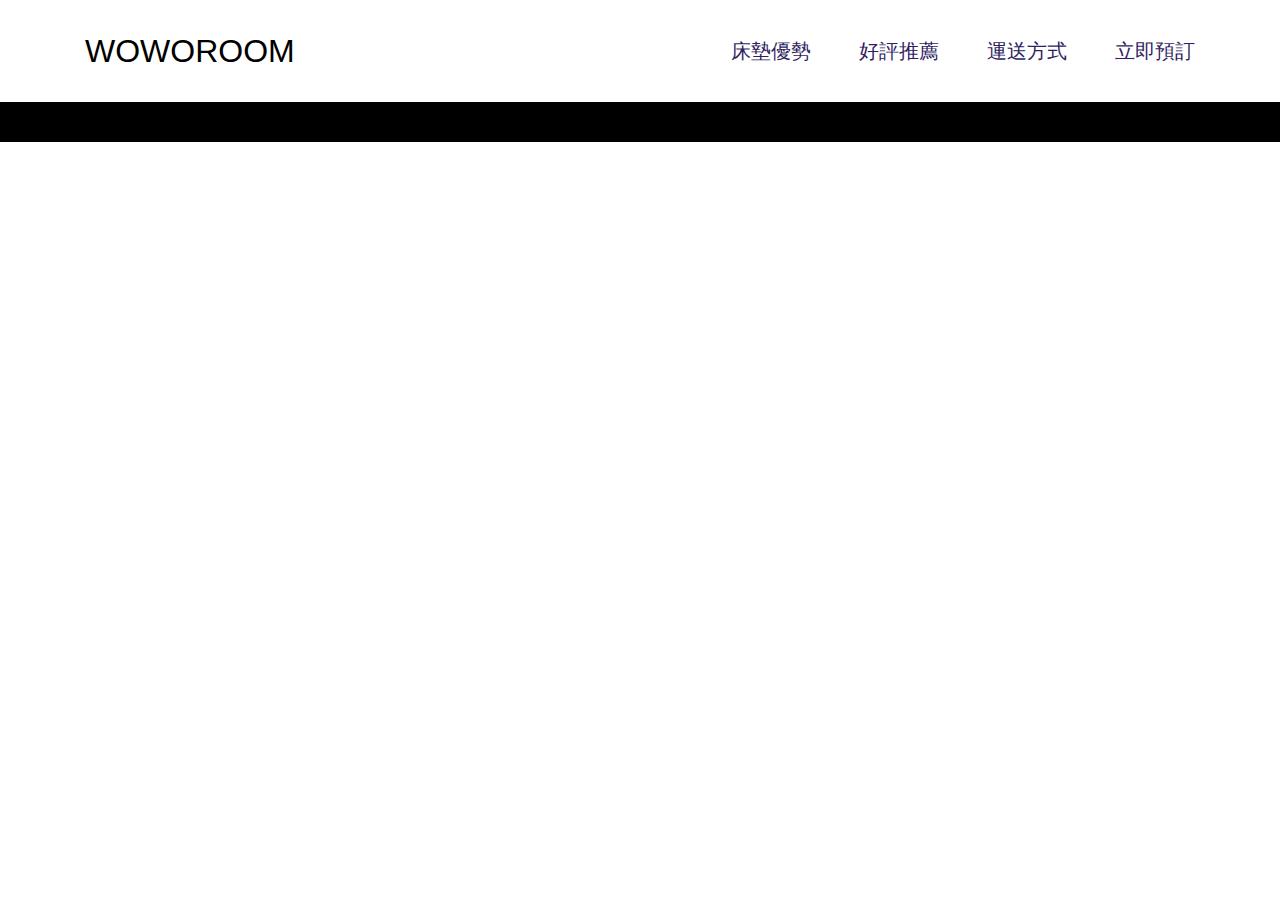
<file: 最終作業/index.html>
<!DOCTYPE html>
<html lang="en">
<head>
    <meta charset="UTF-8">
    <meta name="viewport" content="width=device-width, initial-scale=1.0">
    <link rel="stylesheet" href="css/all.css">
    <title>Document</title>
</head>
<body>
    <div class="container d-flex justify-content-between align-items-center ">
        <h1>
            <a href="index.html" class="text-dark">
                WOWOROOM
            </a>
        </h1>
        <ul class="nav">
            <li>
                <a href="#" class="nav-item">床墊優勢</a>
            </li>
            <li>
                <a href="#" class="nav-item">好評推薦</a>
            </li>
            <li>
                <a href="#" class="nav-item">運送方式</a>
            </li>
            <li>
                <a href="#" class="nav-item">立即預訂</a>
            </li>
        </ul>
    </div>
    <div class="line-dark mb-7"></div>
    <div class="container banner"></div>
    <script src="https://code.jquery.com/jquery-3.3.1.slim.min.js" integrity="sha384-q8i/X+965DzO0rT7abK41JStQIAqVgRVzpbzo5smXKp4YfRvH+8abtTE1Pi6jizo" crossorigin="anonymous"></script>
    <script src="https://cdnjs.cloudflare.com/ajax/libs/popper.js/1.14.6/umd/popper.min.js" integrity="sha384-wHAiFfRlMFy6i5SRaxvfOCifBUQy1xHdJ/yoi7FRNXMRBu5WHdZYu1hA6ZOblgut" crossorigin="anonymous"></script>
    <script src="https://stackpath.bootstrapcdn.com/bootstrap/4.2.1/js/bootstrap.min.js" integrity="sha384-B0UglyR+jN6CkvvICOB2joaf5I4l3gm9GU6Hc1og6Ls7i6U/mkkaduKaBhlAXv9k" crossorigin="anonymous"></script>
</body>
</html>
</file>
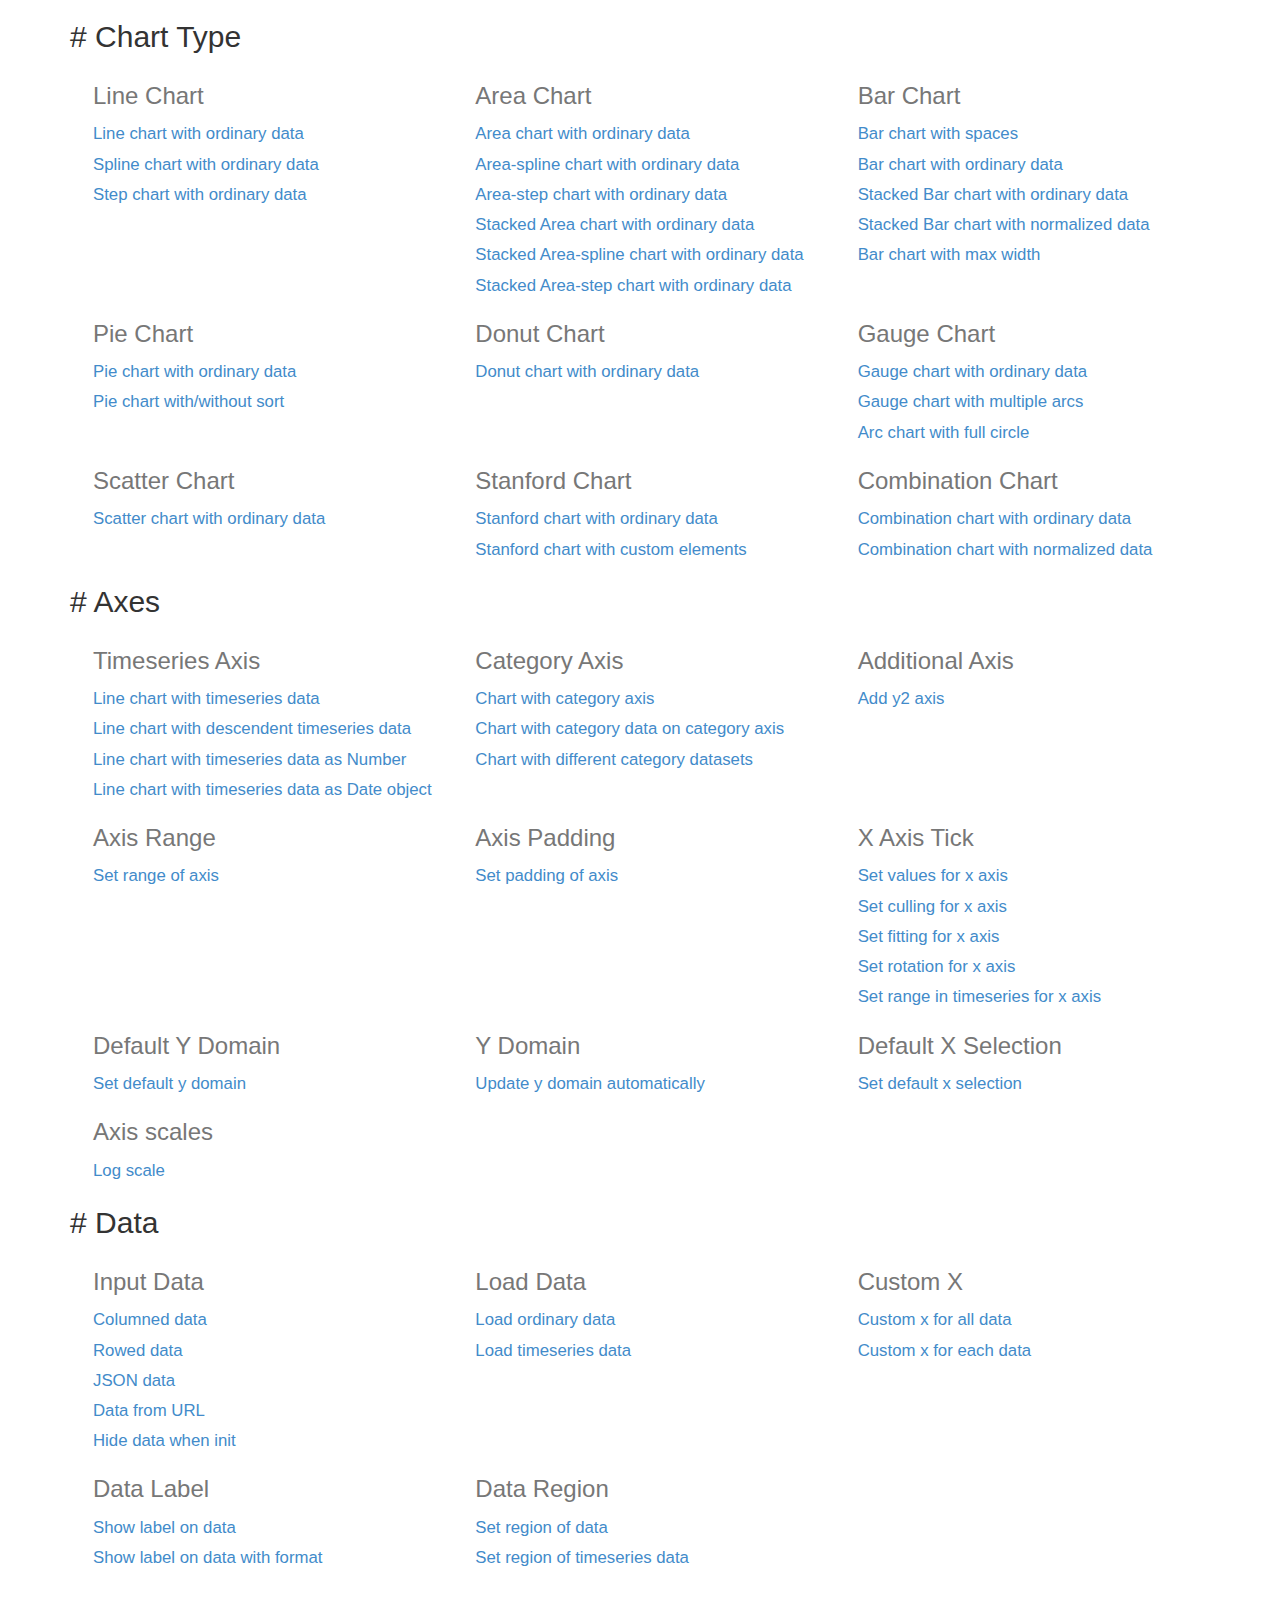
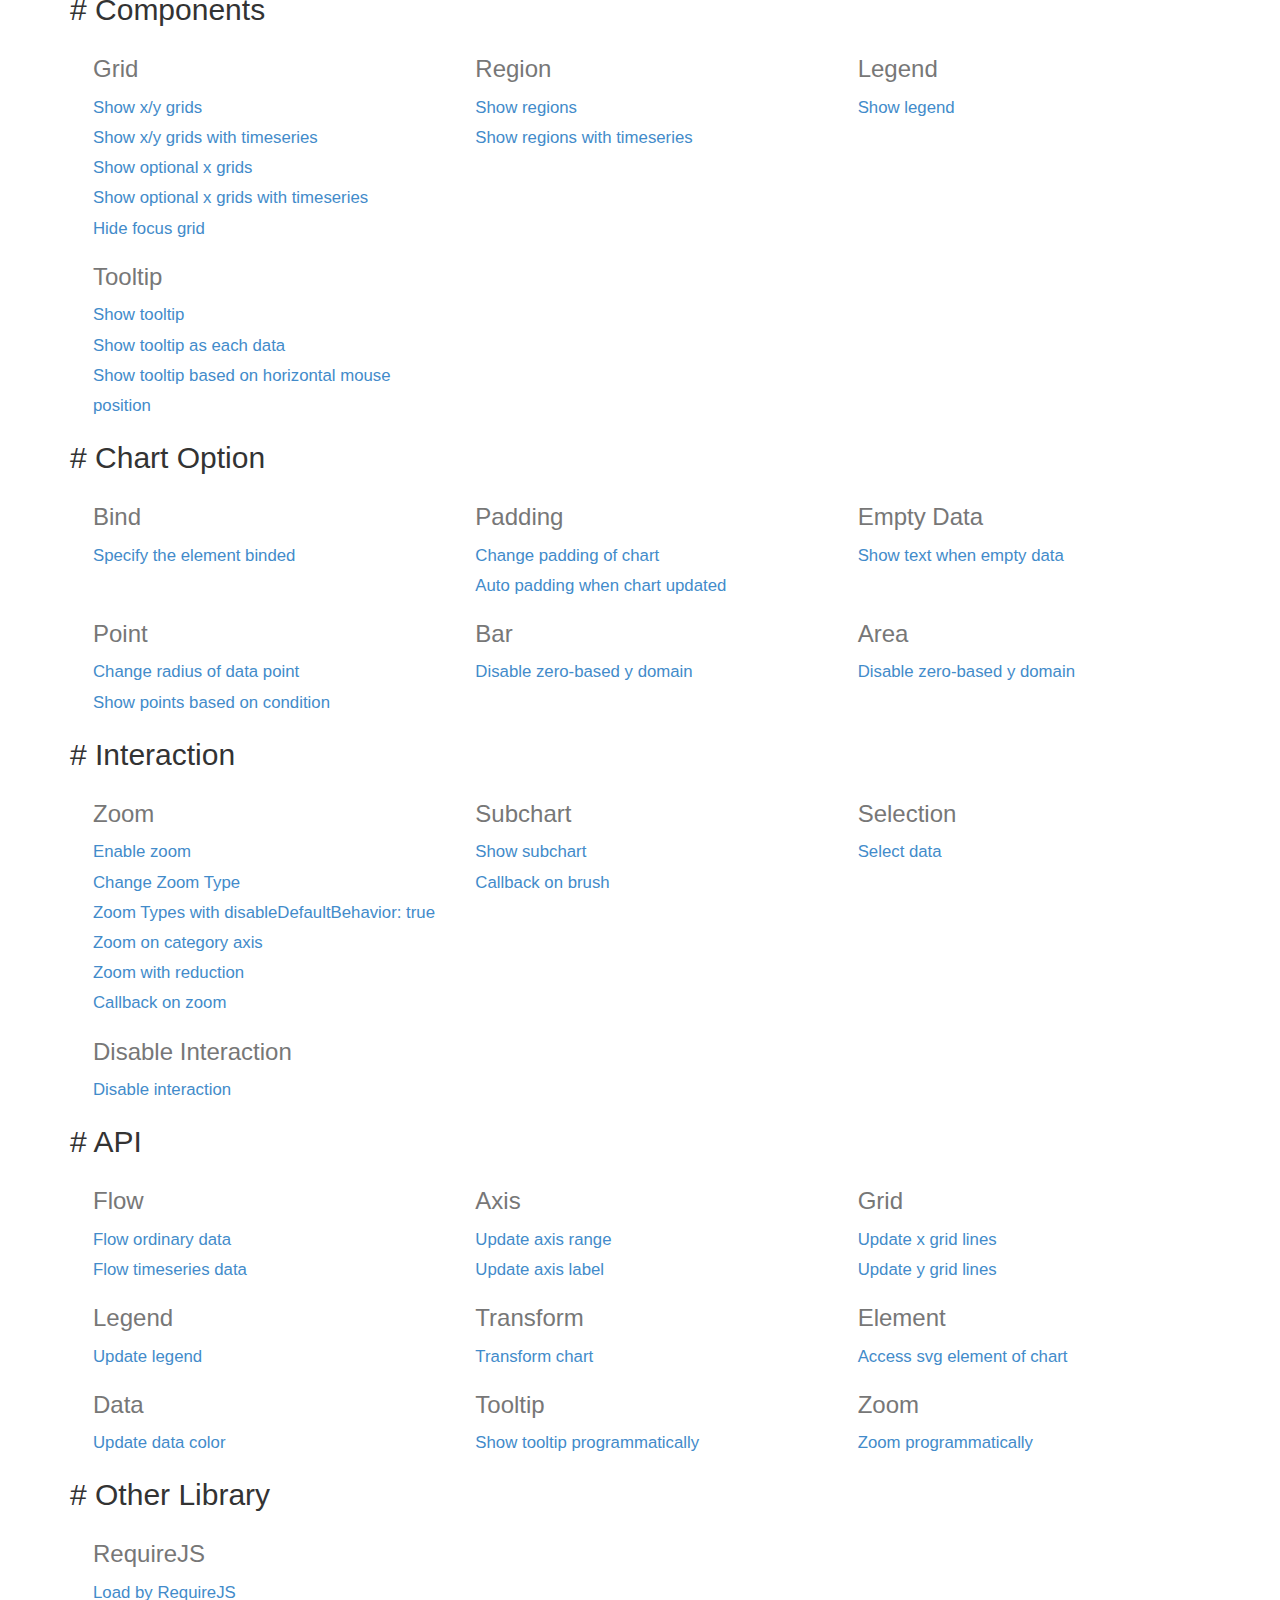
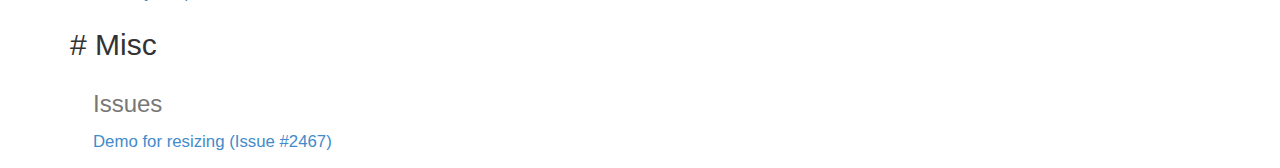
<file: 最終作業/c3-0.7.20/htdocs/index.html>
<html>
  <head>
    <link rel="icon" href="favicon.png">
    <link href="./css/bootstrap.min.css" rel="stylesheet">
    <link href="./css/index.css" rel="stylesheet">
  </head>
  <body>
    <div class="container">
      <div class="section">
        <h2># <span>Chart Type</span></h2>
        <div>
          <div class="row">
            <div class="col-md-4">
              <h3>Line Chart</h3>
              <a href="./samples/simple.html">
                Line chart with ordinary data
              </a>
              <a href="./samples/chart_spline.html">
                Spline chart with ordinary data
              </a>
              <a href="./samples/chart_step.html">
                Step chart with ordinary data
              </a>
            </div>
            <div class="col-md-4">
              <h3>Area Chart</h3>
              <a href="./samples/chart_area.html">
                Area chart with ordinary data
              </a>
              <a href="./samples/chart_area_spline.html">
                Area-spline chart with ordinary data
              </a>
              <a href="./samples/chart_area_step.html">
                Area-step chart with ordinary data
              </a>
              <a href="./samples/chart_area_stacked.html">
                Stacked Area chart with ordinary data
              </a>
              <a href="./samples/chart_area_spline_stacked.html">
                Stacked Area-spline chart with ordinary data
              </a>
              <a href="./samples/chart_area_step_stacked.html">
                Stacked Area-step chart with ordinary data
              </a>
            </div>
            <div class="col-md-4">
              <h3>Bar Chart</h3>
              <a href="./samples/chart_bar_space.html">
                  Bar chart with spaces
              </a>
              <a href="./samples/chart_bar.html">
                Bar chart with ordinary data
              </a>
              <a href="./samples/chart_bar_stacked.html">
                Stacked Bar chart with ordinary data
              </a>
              <a href="./samples/chart_bar_stacked_normalized.html">
                Stacked Bar chart with normalized data
              </a>
              <a href="./samples/chart_bar_max_width.html">
                Bar chart with max width
              </a>
            </div>
          </div>
          <div class="row">
            <div class="col-md-4">
              <h3>Pie Chart</h3>
              <a href="./samples/chart_pie.html">
                Pie chart with ordinary data
              </a>
              <a href="./samples/chart_pie_sort.html">
                Pie chart with/without sort
              </a>
            </div>
            <div class="col-md-4">
              <h3>Donut Chart</h3>
              <a href="./samples/chart_donut.html">
                Donut chart with ordinary data
              </a>
            </div>
            <div class="col-md-4">
              <h3>Gauge Chart</h3>
              <a href="./samples/chart_gauge.html">
                Gauge chart with ordinary data
              </a>
              <a href="./samples/chart_multi_arc_gauge.html">
                Gauge chart with multiple arcs
              </a>
              <a href="./samples/chart_arc.html">
                Arc chart with full circle
              </a>
            </div>
          </div>
          <div class="row">
            <div class="col-md-4">
              <h3>Scatter Chart</h3>
              <a href="./samples/chart_scatter.html">
                Scatter chart with ordinary data
              </a>
            </div>
              <div class="col-md-4">
                  <h3>Stanford Chart</h3>
                  <a href="./samples/chart_stanford.html">
                      Stanford chart with ordinary data
                  </a>
                  <a href="./samples/chart_stanford_custom_elements.html">
                      Stanford chart with custom elements
                  </a>
              </div>
            <div class="col-md-4">
              <h3>Combination Chart</h3>
              <a href="./samples/chart_combination.html">
                Combination chart with ordinary data
              </a>
              <a href="./samples/chart_combination_normalized.html">
                Combination chart with normalized data
              </a>
            </div>
          </div>
        </div>
      </div>

      <div class="section">
        <h2># <span>Axes</span></h2>
        <div>
          <div class="row">
            <div class="col-md-4">
              <h3>Timeseries Axis</h3>
              <a href="./samples/timeseries.html">
                Line chart with timeseries data
              </a>
              <a href="./samples/timeseries_descendent.html">
                Line chart with descendent timeseries data
              </a>
              <a href="./samples/timeseries_raw.html">
                Line chart with timeseries data as Number
              </a>
              <a href="./samples/timeseries_date.html">
                Line chart with timeseries data as Date object
              </a>
            </div>
            <div class="col-md-4">
              <h3>Category Axis</h3>
              <a href="./samples/categorized.html">
                Chart with category axis
              </a>
              <a href="./samples/custom_x_categorized.html">
                Chart with category data on category axis
              </a>
              <a href="./samples/different_category_datasets.html">
                Chart with different category datasets
              </a>
            </div>
            <div class="col-md-4">
              <h3>Additional Axis</h3>
              <a href="./samples/axes_y2.html">
                Add y2 axis
              </a>
            </div>
          </div>
          <div class="row">
            <div class="col-md-4">
              <h3>Axis Range</h3>
              <a href="./samples/axes_range.html">
                Set range of axis
              </a>
            </div>
            <div class="col-md-4">
              <h3>Axis Padding</h3>
              <a href="./samples/axes_padding.html">
                Set padding of axis
              </a>
            </div>
            <div class="col-md-4">
              <h3>X Axis Tick</h3>
              <a href="./samples/axes_x_tick_values.html">
                Set values for x axis
              </a>
              <a href="./samples/axes_x_tick_culling.html">
                Set culling for x axis
              </a>
              <a href="./samples/axes_x_tick_fit.html">
                Set fitting for x axis
              </a>
              <a href="./samples/axes_x_tick_rotate.html">
                Set rotation for x axis
              </a>
              <a href="./samples/axes_x_range_timeseries.html">
                Set range in timeseries for x axis
              </a>
            </div>
          </div>
          <div class="row">
            <div class="col-md-4">
              <h3>Default Y Domain</h3>
              <a href="./samples/axes_y_default.html">
                Set default y domain
              </a>
            </div>
            <div class="col-md-4">
              <h3>Y Domain</h3>
              <a href="./samples/domain_y.html">
                Update y domain automatically
              </a>
            </div>
            <div class="col-md-4">
              <h3>Default X Selection</h3>
              <a href="./samples/axes_x_selection.html">
                Set default x selection
              </a>
            </div>
          </div>
            <div class="row">
                <div class="col-md-4">
                    <h3>Axis scales</h3>
                    <a href="./samples/axes_log_scales.html">
                        Log scale
                    </a>
                </div>
            </div>
        </div>
      </div>

      <div class="section">
        <h2># <span>Data</span></h2>
        <div>
          <div class="row">
            <div class="col-md-4">
              <h3>Input Data</h3>
              <a href="./samples/data_columned.html">
                Columned data
              </a>
              <a href="./samples/data_rowed.html">
                Rowed data
              </a>
              <a href="./samples/data_json.html">
                JSON data
              </a>
              <a href="./samples/data_url.html">
                Data from URL
              </a>
              <a href="./samples/data_hide.html">
                Hide data when init
              </a>
            </div>
            <div class="col-md-4">
              <h3>Load Data</h3>
              <a href="./samples/data_load.html">
                Load ordinary data
              </a>
              <a href="./samples/data_load_timeseries.html">
                Load timeseries data
              </a>
            </div>
            <div class="col-md-4">
              <h3>Custom X</h3>
              <a href="./samples/custom_x_scale.html">
                Custom x for all data
              </a>
              <a href="./samples/custom_xs_scale.html">
                Custom x for each data
              </a>
            </div>
          </div>
          <div class="row">
            <div class="col-md-4">
              <h3>Data Label</h3>
              <a href="./samples/data_label.html">
                Show label on data
              </a>
              <a href="./samples/data_label_format.html">
                Show label on data with format
              </a>
            </div>
            <div class="col-md-4">
              <h3>Data Region</h3>
              <a href="./samples/data_region.html">
                Set region of data
              </a>
              <a href="./samples/data_region_timeseries.html">
                Set region of timeseries data
              </a>
            </div>
          </div>
        </div>
      </div>

      <div class="section">
        <h2># <span>Components</span></h2>
        <div>
          <div class="row">
            <div class="col-md-4">
              <h3>Grid</h3>
              <a href="./samples/grids.html">
                 Show x/y grids
              </a>
              <a href="./samples/grids_timeseries.html">
                 Show x/y grids with timeseries
              </a>
              <a href="./samples/grid_x_lines.html">
                 Show optional x grids
              </a>
              <a href="./samples/grid_x_lines_timeseries.html">
                 Show optional x grids with timeseries
              </a>
              <a href="./samples/grid_focus.html">
                 Hide focus grid
              </a>
            </div>
            <div class="col-md-4">
              <h3>Region</h3>
              <a href="./samples/regions.html">
                 Show regions
              </a>
              <a href="./samples/regions_timeseries.html">
                 Show regions with timeseries
              </a>
            </div>
            <div class="col-md-4">
              <h3>Legend</h3>
              <a href="./samples/legend.html">
                 Show legend
              </a>
            </div>
          </div>
          <div class="row">
            <div class="col-md-4">
              <h3>Tooltip</h3>
              <a href="./samples/tooltip_show.html">
                Show tooltip
              </a>
              <a href="./samples/tooltip_grouped.html">
                Show tooltip as each data
              </a>
              <a href="./samples/tooltip_horizontal.html">
                Show tooltip based on horizontal mouse position
              </a>
            </div>
          </div>
        </div>
      </div>

      <div class="section">
        <h2># <span>Chart Option</span></h2>
        <div>
          <div class="row">
            <div class="col-md-4">
              <h3>Bind</h3>
              <a href="./samples/bindto.html">
                Specify the element binded
              </a>
            </div>
            <div class="col-md-4">
              <h3>Padding</h3>
              <a href="./samples/padding.html">
                Change padding of chart
              </a>
              <a href="./samples/padding_update.html">
                Auto padding when chart updated
              </a>
            </div>
            <div class="col-md-4">
              <h3>Empty Data</h3>
              <a href="./samples/emptydata.html">
                Show text when empty data
              </a>
            </div>
          </div>
          <div class="row">
            <div class="col-md-4">
              <h3>Point</h3>
              <a href="./samples/point_r.html">
                Change radius of data point
              </a>
              <a href="./samples/point_show.html">
                Show points based on condition
              </a>
            </div>
            <div class="col-md-4">
              <h3>Bar</h3>
              <a href="./samples/bar_zerobased.html">
                Disable zero-based y domain
              </a>
            </div>
            <div class="col-md-4">
              <h3>Area</h3>
              <a href="./samples/area_zerobased.html">
                Disable zero-based y domain
              </a>
            </div>
          </div>
        </div>
      </div>

      <div class="section">
        <h2># <span>Interaction</span></h2>
        <div>
          <div class="row">
            <div class="col-md-4">
              <h3>Zoom</h3>
              <a href="./samples/zoom.html">
                Enable zoom
              </a>
              <a href="./samples/zoom_type.html">
                Change Zoom Type
              </a>
              <a href="./samples/zoom_type_disable_default_behavior.html">
                Zoom Types with disableDefaultBehavior: true
              </a>
              <a href="./samples/zoom_category.html">
                Zoom on category axis
              </a>
              <a href="./samples/zoom_reduction.html">
                Zoom with reduction
              </a>
              <a href="./samples/zoom_onzoom.html">
                Callback on zoom
              </a>
            </div>
            <div class="col-md-4">
              <h3>Subchart</h3>
              <a href="./samples/subchart.html">
                Show subchart
              </a>
              <a href="./samples/subchart_onbrush.html">
                Callback on brush
              </a>
            </div>
            <div class="col-md-4">
              <h3>Selection</h3>
              <a href="./samples/selection.html">
                Select data
              </a>
            </div>
          </div>
          <div class="row">
            <div class="col-md-4">
              <h3>Disable Interaction</h3>
              <a href="./samples/interaction_enabled.html">
                Disable interaction
              </a>
            </div>
          </div>
        </div>
      </div>

      <div class="section">
        <h2># <span>API</span></h2>
        <div>
          <div class="row">
            <div class="col-md-4">
              <h3>Flow</h3>
              <a href="./samples/api_flow.html">
                Flow ordinary data
              </a>
              <a href="./samples/api_flow_timeseries.html">
                Flow timeseries data
              </a>
            </div>
            <div class="col-md-4">
              <h3>Axis</h3>
              <a href="./samples/api_axis_range.html">
                Update axis range
              </a>
              <a href="./samples/api_axis_label.html">
                Update axis label
              </a>
            </div>
            <div class="col-md-4">
              <h3>Grid</h3>
              <a href="./samples/api_xgrid_lines.html">
                Update x grid lines
              </a>
              <a href="./samples/api_ygrid_lines.html">
                Update y grid lines
              </a>
            </div>
          </div>
          <div class="row">
            <div class="col-md-4">
              <h3>Legend</h3>
              <a href="./samples/api_legend.html">
                Update legend
              </a>
            </div>
            <div class="col-md-4">
              <h3>Transform</h3>
              <a href="./samples/api_transform.html">
                Transform chart
              </a>
            </div>
            <div class="col-md-4">
              <h3>Element</h3>
              <a href="./samples/element.html">
                Access svg element of chart
              </a>
            </div>
          </div>
          <div class="row">
            <div class="col-md-4">
              <h3>Data</h3>
              <a href="./samples/api_data_colors.html">
                Update data color
              </a>
            </div>
            <div class="col-md-4">
              <h3>Tooltip</h3>
              <a href="./samples/api_tooltip_show.html">
                Show tooltip programmatically
              </a>
            </div>
            <div class="col-md-4">
              <h3>Zoom</h3>
              <a href="./samples/api_zoom.html">
                Zoom programmatically
              </a>
            </div>
          </div>
        </div>
      </div>

      <div class="section">
        <h2># <span>Other Library</span></h2>
        <div>
          <div class="row">
            <div class="col-md-4">
              <h3>RequireJS</h3>
              <a href="./samples/requirejs.html">
                Load by RequireJS
              </a>
            </div>
          </div>
        </div>
      </div>

      <div class="section">
        <h2># <span>Misc</span></h2>
        <div>
          <div class="row">
            <div class="col-md-4">
              <h3>Issues</h3>
              <p>
              <a href="./samples/resize.html">
                Demo for resizing (Issue #2467)
              </a>
              </p>
            </div>
          </div>
        </div>
      </div>

    </div>
  </body>
</html>
</file>
<file: 最終作業/c3-0.7.20/htdocs/css/index.css>
.row {
  margin-left: 8px;
}
.row a {
  display: block;
  text-align: left;
  font-size: 1.2em;
  line-height: 1.8;
}
.row h3 {
  color: #777;
}
</file>
<file: 最終作業/css/all.css>
@import url("https://fonts.googleapis.com/css2?family=Noto+Sans&display=swap");
/*!
 * Bootstrap v4.2.1 (https://getbootstrap.com/)
 * Copyright 2011-2018 The Bootstrap Authors
 * Copyright 2011-2018 Twitter, Inc.
 * Licensed under MIT (https://github.com/twbs/bootstrap/blob/master/LICENSE)
 */
:root {
  --blue: #007bff;
  --indigo: #6610f2;
  --purple: #6f42c1;
  --pink: #e83e8c;
  --red: #dc3545;
  --orange: #fd7e14;
  --yellow: #ffc107;
  --green: #28a745;
  --teal: #20c997;
  --cyan: #17a2b8;
  --white: #fff;
  --gray: #6c757d;
  --gray-dark: #797979;
  --primary: #301E5F;
  --light-primary: #6A33F8;
  --secondary: #f8f8f8;
  --success: #28a745;
  --info: #17a2b8;
  --warning: #C72424;
  --danger: #dc3545;
  --light: #fff;
  --dark: #000;
  --gray-dark: #797979;
  --breakpoint-xs: 0;
  --breakpoint-sm: 576px;
  --breakpoint-md: 768px;
  --breakpoint-lg: 992px;
  --breakpoint-xl: 1200px;
  --font-family-sans-serif: -apple-system, BlinkMacSystemFont, "Segoe UI", Roboto, "Helvetica Neue", Arial, "Noto Sans", sans-serif, "Apple Color Emoji", "Segoe UI Emoji", "Segoe UI Symbol", "Noto Color Emoji";
  --font-family-monospace: SFMono-Regular, Menlo, Monaco, Consolas, "Liberation Mono", "Courier New", monospace;
}

*,
*::before,
*::after {
  -webkit-box-sizing: border-box;
          box-sizing: border-box;
}

html {
  font-family: 'Noto Sans', sans-serif;
  line-height: 1.15;
  -webkit-text-size-adjust: 100%;
  -webkit-tap-highlight-color: rgba(0, 0, 0, 0);
}

article, aside, figcaption, figure, footer, header, hgroup, main, nav, section {
  display: block;
}

body {
  margin: 0;
  font-family: -apple-system, BlinkMacSystemFont, "Segoe UI", Roboto, "Helvetica Neue", Arial, "Noto Sans", sans-serif, "Apple Color Emoji", "Segoe UI Emoji", "Segoe UI Symbol", "Noto Color Emoji";
  font-size: 1rem;
  font-weight: 400;
  line-height: 1.5;
  color: #212529;
  text-align: left;
  background-color: #fff;
}

[tabindex="-1"]:focus {
  outline: 0 !important;
}

hr {
  -webkit-box-sizing: content-box;
          box-sizing: content-box;
  height: 0;
  overflow: visible;
}

h1, h2, h3, h4, h5, h6 {
  margin-top: 0;
  margin-bottom: 0;
}

p {
  margin-top: 0;
  margin-bottom: 0;
}

abbr[title],
abbr[data-original-title] {
  text-decoration: underline;
  -webkit-text-decoration: underline dotted;
          text-decoration: underline dotted;
  cursor: help;
  border-bottom: 0;
  text-decoration-skip-ink: none;
}

address {
  margin-bottom: 1rem;
  font-style: normal;
  line-height: inherit;
}

ol,
ul,
dl {
  margin-top: 0;
  margin-bottom: 1rem;
  list-style: none;
  -webkit-padding-start: 0px;
          padding-inline-start: 0px;
}

ol ol,
ul ul,
ol ul,
ul ol {
  margin-bottom: 0;
}

dt {
  font-weight: 700;
}

dd {
  margin-bottom: .5rem;
  margin-left: 0;
}

blockquote {
  margin: 0 0 1rem;
}

b,
strong {
  font-weight: bolder;
}

small {
  font-size: 80%;
}

sub,
sup {
  position: relative;
  font-size: 75%;
  line-height: 0;
  vertical-align: baseline;
}

sub {
  bottom: -.25em;
}

sup {
  top: -.5em;
}

a {
  color: #301E5F;
  text-decoration: none;
  background-color: transparent;
}

a:hover {
  color: #6A33F8;
  text-decoration: none;
}

a:not([href]):not([tabindex]) {
  color: inherit;
  text-decoration: none;
}

a:not([href]):not([tabindex]):hover, a:not([href]):not([tabindex]):focus {
  color: inherit;
  text-decoration: none;
}

a:not([href]):not([tabindex]):focus {
  outline: 0;
}

pre,
code,
kbd,
samp {
  font-family: SFMono-Regular, Menlo, Monaco, Consolas, "Liberation Mono", "Courier New", monospace;
  font-size: 1em;
}

pre {
  margin-top: 0;
  margin-bottom: 1rem;
  overflow: auto;
}

figure {
  margin: 0 0 1rem;
}

img {
  width: 100%;
  height: auto;
  display: block;
  border-style: none;
}

svg {
  overflow: hidden;
  vertical-align: middle;
}

table {
  border-collapse: collapse;
}

caption {
  padding-top: 0.75rem;
  padding-bottom: 0.75rem;
  color: #6c757d;
  text-align: left;
  caption-side: bottom;
}

th {
  text-align: inherit;
}

label {
  display: inline-block;
  margin-bottom: 0.5rem;
}

button {
  border-radius: 0;
}

button:focus {
  outline: 1px dotted;
  outline: 5px auto -webkit-focus-ring-color;
}

input,
button,
select,
optgroup,
textarea {
  margin: 0;
  font-family: inherit;
  font-size: inherit;
  line-height: inherit;
}

button,
input {
  overflow: visible;
}

button,
select {
  text-transform: none;
}

button,
[type="button"],
[type="reset"],
[type="submit"] {
  -webkit-appearance: button;
}

button::-moz-focus-inner,
[type="button"]::-moz-focus-inner,
[type="reset"]::-moz-focus-inner,
[type="submit"]::-moz-focus-inner {
  padding: 0;
  border-style: none;
}

input[type="radio"],
input[type="checkbox"] {
  -webkit-box-sizing: border-box;
          box-sizing: border-box;
  padding: 0;
}

input[type="date"],
input[type="time"],
input[type="datetime-local"],
input[type="month"] {
  -webkit-appearance: listbox;
}

textarea {
  overflow: auto;
  resize: vertical;
}

fieldset {
  min-width: 0;
  padding: 0;
  margin: 0;
  border: 0;
}

legend {
  display: block;
  width: 100%;
  max-width: 100%;
  padding: 0;
  margin-bottom: .5rem;
  font-size: 1.5rem;
  line-height: inherit;
  color: inherit;
  white-space: normal;
}

progress {
  vertical-align: baseline;
}

[type="number"]::-webkit-inner-spin-button,
[type="number"]::-webkit-outer-spin-button {
  height: auto;
}

[type="search"] {
  outline-offset: -2px;
  -webkit-appearance: none;
}

[type="search"]::-webkit-search-decoration {
  -webkit-appearance: none;
}

::-webkit-file-upload-button {
  font: inherit;
  -webkit-appearance: button;
}

output {
  display: inline-block;
}

summary {
  display: list-item;
  cursor: pointer;
}

template {
  display: none;
}

[hidden] {
  display: none !important;
}

h1, h2, h3, h4, h5, h6,
.h1, .h2, .h3, .h4, .h5, .h6 {
  margin-bottom: 0;
  font-family: inherit;
  font-weight: 400;
  line-height: 1.2;
  color: inherit;
}

h1, .h1 {
  font-size: 2rem;
}

h2, .h2 {
  font-size: 1.75rem;
}

h3, .h3 {
  font-size: 1.5rem;
}

h4, .h4 {
  font-size: 1.25rem;
}

h5, .h5 {
  font-size: 1rem;
}

h6, .h6 {
  font-size: 0.875rem;
}

.lead {
  font-size: 1.25rem;
  font-weight: 300;
}

.display-1 {
  font-size: 6rem;
  font-weight: 300;
  line-height: 1.2;
}

.display-2 {
  font-size: 5.5rem;
  font-weight: 300;
  line-height: 1.2;
}

.display-3 {
  font-size: 4.5rem;
  font-weight: 300;
  line-height: 1.2;
}

.display-4 {
  font-size: 3.5rem;
  font-weight: 300;
  line-height: 1.2;
}

hr {
  margin-top: 1rem;
  margin-bottom: 1rem;
  border: 0;
  border-top: 1px solid rgba(0, 0, 0, 0.1);
}

small,
.small {
  font-size: 80%;
  font-weight: 400;
}

mark,
.mark {
  padding: 0.2em;
  background-color: #fcf8e3;
}

.list-unstyled {
  padding-left: 0;
  list-style: none;
}

.list-inline {
  padding-left: 0;
  list-style: none;
}

.list-inline-item {
  display: inline-block;
}

.list-inline-item:not(:last-child) {
  margin-right: 0.5rem;
}

.initialism {
  font-size: 90%;
  text-transform: uppercase;
}

.blockquote {
  margin-bottom: 1rem;
  font-size: 1.25rem;
}

.blockquote-footer {
  display: block;
  font-size: 80%;
  color: #6c757d;
}

.blockquote-footer::before {
  content: "\2014\00A0";
}

.img-fluid {
  max-width: 100%;
  height: auto;
}

.img-thumbnail {
  padding: 0.25rem;
  background-color: #fff;
  border: 1px solid #dee2e6;
  border-radius: 0.25rem;
  max-width: 100%;
  height: auto;
}

.figure {
  display: inline-block;
}

.figure-img {
  margin-bottom: 0.5rem;
  line-height: 1;
}

.figure-caption {
  font-size: 90%;
  color: #6c757d;
}

code {
  font-size: 87.5%;
  color: #e83e8c;
  word-break: break-word;
}

a > code {
  color: inherit;
}

kbd {
  padding: 0.2rem 0.4rem;
  font-size: 87.5%;
  color: #fff;
  background-color: #212529;
  border-radius: 0.2rem;
}

kbd kbd {
  padding: 0;
  font-size: 100%;
  font-weight: 700;
}

pre {
  display: block;
  font-size: 87.5%;
  color: #212529;
}

pre code {
  font-size: inherit;
  color: inherit;
  word-break: normal;
}

.pre-scrollable {
  max-height: 340px;
  overflow-y: scroll;
}

.container {
  width: 100%;
  padding-right: 15px;
  padding-left: 15px;
  margin-right: auto;
  margin-left: auto;
}

@media (min-width: 576px) {
  .container {
    max-width: 540px;
  }
}

@media (min-width: 768px) {
  .container {
    max-width: 720px;
  }
}

@media (min-width: 992px) {
  .container {
    max-width: 960px;
  }
}

@media (min-width: 1200px) {
  .container {
    max-width: 1140px;
  }
}

.container-fluid {
  width: 100%;
  padding-right: 15px;
  padding-left: 15px;
  margin-right: auto;
  margin-left: auto;
}

.row {
  display: -webkit-box;
  display: -ms-flexbox;
  display: flex;
  -ms-flex-wrap: wrap;
      flex-wrap: wrap;
  margin-right: -15px;
  margin-left: -15px;
}

.no-gutters {
  margin-right: 0;
  margin-left: 0;
}

.no-gutters > .col,
.no-gutters > [class*="col-"] {
  padding-right: 0;
  padding-left: 0;
}

.col-1, .col-2, .col-3, .col-4, .col-5, .col-6, .col-7, .col-8, .col-9, .col-10, .col-11, .col-12, .col,
.col-auto, .col-sm-1, .col-sm-2, .col-sm-3, .col-sm-4, .col-sm-5, .col-sm-6, .col-sm-7, .col-sm-8, .col-sm-9, .col-sm-10, .col-sm-11, .col-sm-12, .col-sm,
.col-sm-auto, .col-md-1, .col-md-2, .col-md-3, .col-md-4, .col-md-5, .col-md-6, .col-md-7, .col-md-8, .col-md-9, .col-md-10, .col-md-11, .col-md-12, .col-md,
.col-md-auto, .col-lg-1, .col-lg-2, .col-lg-3, .col-lg-4, .col-lg-5, .col-lg-6, .col-lg-7, .col-lg-8, .col-lg-9, .col-lg-10, .col-lg-11, .col-lg-12, .col-lg,
.col-lg-auto, .col-xl-1, .col-xl-2, .col-xl-3, .col-xl-4, .col-xl-5, .col-xl-6, .col-xl-7, .col-xl-8, .col-xl-9, .col-xl-10, .col-xl-11, .col-xl-12, .col-xl,
.col-xl-auto {
  position: relative;
  width: 100%;
  padding-right: 15px;
  padding-left: 15px;
}

.col {
  -ms-flex-preferred-size: 0;
      flex-basis: 0;
  -webkit-box-flex: 1;
      -ms-flex-positive: 1;
          flex-grow: 1;
  max-width: 100%;
}

.col-auto {
  -webkit-box-flex: 0;
      -ms-flex: 0 0 auto;
          flex: 0 0 auto;
  width: auto;
  max-width: 100%;
}

.col-1 {
  -webkit-box-flex: 0;
      -ms-flex: 0 0 8.33333%;
          flex: 0 0 8.33333%;
  max-width: 8.33333%;
}

.col-2 {
  -webkit-box-flex: 0;
      -ms-flex: 0 0 16.66667%;
          flex: 0 0 16.66667%;
  max-width: 16.66667%;
}

.col-3 {
  -webkit-box-flex: 0;
      -ms-flex: 0 0 25%;
          flex: 0 0 25%;
  max-width: 25%;
}

.col-4 {
  -webkit-box-flex: 0;
      -ms-flex: 0 0 33.33333%;
          flex: 0 0 33.33333%;
  max-width: 33.33333%;
}

.col-5 {
  -webkit-box-flex: 0;
      -ms-flex: 0 0 41.66667%;
          flex: 0 0 41.66667%;
  max-width: 41.66667%;
}

.col-6 {
  -webkit-box-flex: 0;
      -ms-flex: 0 0 50%;
          flex: 0 0 50%;
  max-width: 50%;
}

.col-7 {
  -webkit-box-flex: 0;
      -ms-flex: 0 0 58.33333%;
          flex: 0 0 58.33333%;
  max-width: 58.33333%;
}

.col-8 {
  -webkit-box-flex: 0;
      -ms-flex: 0 0 66.66667%;
          flex: 0 0 66.66667%;
  max-width: 66.66667%;
}

.col-9 {
  -webkit-box-flex: 0;
      -ms-flex: 0 0 75%;
          flex: 0 0 75%;
  max-width: 75%;
}

.col-10 {
  -webkit-box-flex: 0;
      -ms-flex: 0 0 83.33333%;
          flex: 0 0 83.33333%;
  max-width: 83.33333%;
}

.col-11 {
  -webkit-box-flex: 0;
      -ms-flex: 0 0 91.66667%;
          flex: 0 0 91.66667%;
  max-width: 91.66667%;
}

.col-12 {
  -webkit-box-flex: 0;
      -ms-flex: 0 0 100%;
          flex: 0 0 100%;
  max-width: 100%;
}

.order-first {
  -webkit-box-ordinal-group: 0;
      -ms-flex-order: -1;
          order: -1;
}

.order-last {
  -webkit-box-ordinal-group: 14;
      -ms-flex-order: 13;
          order: 13;
}

.order-0 {
  -webkit-box-ordinal-group: 1;
      -ms-flex-order: 0;
          order: 0;
}

.order-1 {
  -webkit-box-ordinal-group: 2;
      -ms-flex-order: 1;
          order: 1;
}

.order-2 {
  -webkit-box-ordinal-group: 3;
      -ms-flex-order: 2;
          order: 2;
}

.order-3 {
  -webkit-box-ordinal-group: 4;
      -ms-flex-order: 3;
          order: 3;
}

.order-4 {
  -webkit-box-ordinal-group: 5;
      -ms-flex-order: 4;
          order: 4;
}

.order-5 {
  -webkit-box-ordinal-group: 6;
      -ms-flex-order: 5;
          order: 5;
}

.order-6 {
  -webkit-box-ordinal-group: 7;
      -ms-flex-order: 6;
          order: 6;
}

.order-7 {
  -webkit-box-ordinal-group: 8;
      -ms-flex-order: 7;
          order: 7;
}

.order-8 {
  -webkit-box-ordinal-group: 9;
      -ms-flex-order: 8;
          order: 8;
}

.order-9 {
  -webkit-box-ordinal-group: 10;
      -ms-flex-order: 9;
          order: 9;
}

.order-10 {
  -webkit-box-ordinal-group: 11;
      -ms-flex-order: 10;
          order: 10;
}

.order-11 {
  -webkit-box-ordinal-group: 12;
      -ms-flex-order: 11;
          order: 11;
}

.order-12 {
  -webkit-box-ordinal-group: 13;
      -ms-flex-order: 12;
          order: 12;
}

.offset-1 {
  margin-left: 8.33333%;
}

.offset-2 {
  margin-left: 16.66667%;
}

.offset-3 {
  margin-left: 25%;
}

.offset-4 {
  margin-left: 33.33333%;
}

.offset-5 {
  margin-left: 41.66667%;
}

.offset-6 {
  margin-left: 50%;
}

.offset-7 {
  margin-left: 58.33333%;
}

.offset-8 {
  margin-left: 66.66667%;
}

.offset-9 {
  margin-left: 75%;
}

.offset-10 {
  margin-left: 83.33333%;
}

.offset-11 {
  margin-left: 91.66667%;
}

@media (min-width: 576px) {
  .col-sm {
    -ms-flex-preferred-size: 0;
        flex-basis: 0;
    -webkit-box-flex: 1;
        -ms-flex-positive: 1;
            flex-grow: 1;
    max-width: 100%;
  }
  .col-sm-auto {
    -webkit-box-flex: 0;
        -ms-flex: 0 0 auto;
            flex: 0 0 auto;
    width: auto;
    max-width: 100%;
  }
  .col-sm-1 {
    -webkit-box-flex: 0;
        -ms-flex: 0 0 8.33333%;
            flex: 0 0 8.33333%;
    max-width: 8.33333%;
  }
  .col-sm-2 {
    -webkit-box-flex: 0;
        -ms-flex: 0 0 16.66667%;
            flex: 0 0 16.66667%;
    max-width: 16.66667%;
  }
  .col-sm-3 {
    -webkit-box-flex: 0;
        -ms-flex: 0 0 25%;
            flex: 0 0 25%;
    max-width: 25%;
  }
  .col-sm-4 {
    -webkit-box-flex: 0;
        -ms-flex: 0 0 33.33333%;
            flex: 0 0 33.33333%;
    max-width: 33.33333%;
  }
  .col-sm-5 {
    -webkit-box-flex: 0;
        -ms-flex: 0 0 41.66667%;
            flex: 0 0 41.66667%;
    max-width: 41.66667%;
  }
  .col-sm-6 {
    -webkit-box-flex: 0;
        -ms-flex: 0 0 50%;
            flex: 0 0 50%;
    max-width: 50%;
  }
  .col-sm-7 {
    -webkit-box-flex: 0;
        -ms-flex: 0 0 58.33333%;
            flex: 0 0 58.33333%;
    max-width: 58.33333%;
  }
  .col-sm-8 {
    -webkit-box-flex: 0;
        -ms-flex: 0 0 66.66667%;
            flex: 0 0 66.66667%;
    max-width: 66.66667%;
  }
  .col-sm-9 {
    -webkit-box-flex: 0;
        -ms-flex: 0 0 75%;
            flex: 0 0 75%;
    max-width: 75%;
  }
  .col-sm-10 {
    -webkit-box-flex: 0;
        -ms-flex: 0 0 83.33333%;
            flex: 0 0 83.33333%;
    max-width: 83.33333%;
  }
  .col-sm-11 {
    -webkit-box-flex: 0;
        -ms-flex: 0 0 91.66667%;
            flex: 0 0 91.66667%;
    max-width: 91.66667%;
  }
  .col-sm-12 {
    -webkit-box-flex: 0;
        -ms-flex: 0 0 100%;
            flex: 0 0 100%;
    max-width: 100%;
  }
  .order-sm-first {
    -webkit-box-ordinal-group: 0;
        -ms-flex-order: -1;
            order: -1;
  }
  .order-sm-last {
    -webkit-box-ordinal-group: 14;
        -ms-flex-order: 13;
            order: 13;
  }
  .order-sm-0 {
    -webkit-box-ordinal-group: 1;
        -ms-flex-order: 0;
            order: 0;
  }
  .order-sm-1 {
    -webkit-box-ordinal-group: 2;
        -ms-flex-order: 1;
            order: 1;
  }
  .order-sm-2 {
    -webkit-box-ordinal-group: 3;
        -ms-flex-order: 2;
            order: 2;
  }
  .order-sm-3 {
    -webkit-box-ordinal-group: 4;
        -ms-flex-order: 3;
            order: 3;
  }
  .order-sm-4 {
    -webkit-box-ordinal-group: 5;
        -ms-flex-order: 4;
            order: 4;
  }
  .order-sm-5 {
    -webkit-box-ordinal-group: 6;
        -ms-flex-order: 5;
            order: 5;
  }
  .order-sm-6 {
    -webkit-box-ordinal-group: 7;
        -ms-flex-order: 6;
            order: 6;
  }
  .order-sm-7 {
    -webkit-box-ordinal-group: 8;
        -ms-flex-order: 7;
            order: 7;
  }
  .order-sm-8 {
    -webkit-box-ordinal-group: 9;
        -ms-flex-order: 8;
            order: 8;
  }
  .order-sm-9 {
    -webkit-box-ordinal-group: 10;
        -ms-flex-order: 9;
            order: 9;
  }
  .order-sm-10 {
    -webkit-box-ordinal-group: 11;
        -ms-flex-order: 10;
            order: 10;
  }
  .order-sm-11 {
    -webkit-box-ordinal-group: 12;
        -ms-flex-order: 11;
            order: 11;
  }
  .order-sm-12 {
    -webkit-box-ordinal-group: 13;
        -ms-flex-order: 12;
            order: 12;
  }
  .offset-sm-0 {
    margin-left: 0;
  }
  .offset-sm-1 {
    margin-left: 8.33333%;
  }
  .offset-sm-2 {
    margin-left: 16.66667%;
  }
  .offset-sm-3 {
    margin-left: 25%;
  }
  .offset-sm-4 {
    margin-left: 33.33333%;
  }
  .offset-sm-5 {
    margin-left: 41.66667%;
  }
  .offset-sm-6 {
    margin-left: 50%;
  }
  .offset-sm-7 {
    margin-left: 58.33333%;
  }
  .offset-sm-8 {
    margin-left: 66.66667%;
  }
  .offset-sm-9 {
    margin-left: 75%;
  }
  .offset-sm-10 {
    margin-left: 83.33333%;
  }
  .offset-sm-11 {
    margin-left: 91.66667%;
  }
}

@media (min-width: 768px) {
  .col-md {
    -ms-flex-preferred-size: 0;
        flex-basis: 0;
    -webkit-box-flex: 1;
        -ms-flex-positive: 1;
            flex-grow: 1;
    max-width: 100%;
  }
  .col-md-auto {
    -webkit-box-flex: 0;
        -ms-flex: 0 0 auto;
            flex: 0 0 auto;
    width: auto;
    max-width: 100%;
  }
  .col-md-1 {
    -webkit-box-flex: 0;
        -ms-flex: 0 0 8.33333%;
            flex: 0 0 8.33333%;
    max-width: 8.33333%;
  }
  .col-md-2 {
    -webkit-box-flex: 0;
        -ms-flex: 0 0 16.66667%;
            flex: 0 0 16.66667%;
    max-width: 16.66667%;
  }
  .col-md-3 {
    -webkit-box-flex: 0;
        -ms-flex: 0 0 25%;
            flex: 0 0 25%;
    max-width: 25%;
  }
  .col-md-4 {
    -webkit-box-flex: 0;
        -ms-flex: 0 0 33.33333%;
            flex: 0 0 33.33333%;
    max-width: 33.33333%;
  }
  .col-md-5 {
    -webkit-box-flex: 0;
        -ms-flex: 0 0 41.66667%;
            flex: 0 0 41.66667%;
    max-width: 41.66667%;
  }
  .col-md-6 {
    -webkit-box-flex: 0;
        -ms-flex: 0 0 50%;
            flex: 0 0 50%;
    max-width: 50%;
  }
  .col-md-7 {
    -webkit-box-flex: 0;
        -ms-flex: 0 0 58.33333%;
            flex: 0 0 58.33333%;
    max-width: 58.33333%;
  }
  .col-md-8 {
    -webkit-box-flex: 0;
        -ms-flex: 0 0 66.66667%;
            flex: 0 0 66.66667%;
    max-width: 66.66667%;
  }
  .col-md-9 {
    -webkit-box-flex: 0;
        -ms-flex: 0 0 75%;
            flex: 0 0 75%;
    max-width: 75%;
  }
  .col-md-10 {
    -webkit-box-flex: 0;
        -ms-flex: 0 0 83.33333%;
            flex: 0 0 83.33333%;
    max-width: 83.33333%;
  }
  .col-md-11 {
    -webkit-box-flex: 0;
        -ms-flex: 0 0 91.66667%;
            flex: 0 0 91.66667%;
    max-width: 91.66667%;
  }
  .col-md-12 {
    -webkit-box-flex: 0;
        -ms-flex: 0 0 100%;
            flex: 0 0 100%;
    max-width: 100%;
  }
  .order-md-first {
    -webkit-box-ordinal-group: 0;
        -ms-flex-order: -1;
            order: -1;
  }
  .order-md-last {
    -webkit-box-ordinal-group: 14;
        -ms-flex-order: 13;
            order: 13;
  }
  .order-md-0 {
    -webkit-box-ordinal-group: 1;
        -ms-flex-order: 0;
            order: 0;
  }
  .order-md-1 {
    -webkit-box-ordinal-group: 2;
        -ms-flex-order: 1;
            order: 1;
  }
  .order-md-2 {
    -webkit-box-ordinal-group: 3;
        -ms-flex-order: 2;
            order: 2;
  }
  .order-md-3 {
    -webkit-box-ordinal-group: 4;
        -ms-flex-order: 3;
            order: 3;
  }
  .order-md-4 {
    -webkit-box-ordinal-group: 5;
        -ms-flex-order: 4;
            order: 4;
  }
  .order-md-5 {
    -webkit-box-ordinal-group: 6;
        -ms-flex-order: 5;
            order: 5;
  }
  .order-md-6 {
    -webkit-box-ordinal-group: 7;
        -ms-flex-order: 6;
            order: 6;
  }
  .order-md-7 {
    -webkit-box-ordinal-group: 8;
        -ms-flex-order: 7;
            order: 7;
  }
  .order-md-8 {
    -webkit-box-ordinal-group: 9;
        -ms-flex-order: 8;
            order: 8;
  }
  .order-md-9 {
    -webkit-box-ordinal-group: 10;
        -ms-flex-order: 9;
            order: 9;
  }
  .order-md-10 {
    -webkit-box-ordinal-group: 11;
        -ms-flex-order: 10;
            order: 10;
  }
  .order-md-11 {
    -webkit-box-ordinal-group: 12;
        -ms-flex-order: 11;
            order: 11;
  }
  .order-md-12 {
    -webkit-box-ordinal-group: 13;
        -ms-flex-order: 12;
            order: 12;
  }
  .offset-md-0 {
    margin-left: 0;
  }
  .offset-md-1 {
    margin-left: 8.33333%;
  }
  .offset-md-2 {
    margin-left: 16.66667%;
  }
  .offset-md-3 {
    margin-left: 25%;
  }
  .offset-md-4 {
    margin-left: 33.33333%;
  }
  .offset-md-5 {
    margin-left: 41.66667%;
  }
  .offset-md-6 {
    margin-left: 50%;
  }
  .offset-md-7 {
    margin-left: 58.33333%;
  }
  .offset-md-8 {
    margin-left: 66.66667%;
  }
  .offset-md-9 {
    margin-left: 75%;
  }
  .offset-md-10 {
    margin-left: 83.33333%;
  }
  .offset-md-11 {
    margin-left: 91.66667%;
  }
}

@media (min-width: 992px) {
  .col-lg {
    -ms-flex-preferred-size: 0;
        flex-basis: 0;
    -webkit-box-flex: 1;
        -ms-flex-positive: 1;
            flex-grow: 1;
    max-width: 100%;
  }
  .col-lg-auto {
    -webkit-box-flex: 0;
        -ms-flex: 0 0 auto;
            flex: 0 0 auto;
    width: auto;
    max-width: 100%;
  }
  .col-lg-1 {
    -webkit-box-flex: 0;
        -ms-flex: 0 0 8.33333%;
            flex: 0 0 8.33333%;
    max-width: 8.33333%;
  }
  .col-lg-2 {
    -webkit-box-flex: 0;
        -ms-flex: 0 0 16.66667%;
            flex: 0 0 16.66667%;
    max-width: 16.66667%;
  }
  .col-lg-3 {
    -webkit-box-flex: 0;
        -ms-flex: 0 0 25%;
            flex: 0 0 25%;
    max-width: 25%;
  }
  .col-lg-4 {
    -webkit-box-flex: 0;
        -ms-flex: 0 0 33.33333%;
            flex: 0 0 33.33333%;
    max-width: 33.33333%;
  }
  .col-lg-5 {
    -webkit-box-flex: 0;
        -ms-flex: 0 0 41.66667%;
            flex: 0 0 41.66667%;
    max-width: 41.66667%;
  }
  .col-lg-6 {
    -webkit-box-flex: 0;
        -ms-flex: 0 0 50%;
            flex: 0 0 50%;
    max-width: 50%;
  }
  .col-lg-7 {
    -webkit-box-flex: 0;
        -ms-flex: 0 0 58.33333%;
            flex: 0 0 58.33333%;
    max-width: 58.33333%;
  }
  .col-lg-8 {
    -webkit-box-flex: 0;
        -ms-flex: 0 0 66.66667%;
            flex: 0 0 66.66667%;
    max-width: 66.66667%;
  }
  .col-lg-9 {
    -webkit-box-flex: 0;
        -ms-flex: 0 0 75%;
            flex: 0 0 75%;
    max-width: 75%;
  }
  .col-lg-10 {
    -webkit-box-flex: 0;
        -ms-flex: 0 0 83.33333%;
            flex: 0 0 83.33333%;
    max-width: 83.33333%;
  }
  .col-lg-11 {
    -webkit-box-flex: 0;
        -ms-flex: 0 0 91.66667%;
            flex: 0 0 91.66667%;
    max-width: 91.66667%;
  }
  .col-lg-12 {
    -webkit-box-flex: 0;
        -ms-flex: 0 0 100%;
            flex: 0 0 100%;
    max-width: 100%;
  }
  .order-lg-first {
    -webkit-box-ordinal-group: 0;
        -ms-flex-order: -1;
            order: -1;
  }
  .order-lg-last {
    -webkit-box-ordinal-group: 14;
        -ms-flex-order: 13;
            order: 13;
  }
  .order-lg-0 {
    -webkit-box-ordinal-group: 1;
        -ms-flex-order: 0;
            order: 0;
  }
  .order-lg-1 {
    -webkit-box-ordinal-group: 2;
        -ms-flex-order: 1;
            order: 1;
  }
  .order-lg-2 {
    -webkit-box-ordinal-group: 3;
        -ms-flex-order: 2;
            order: 2;
  }
  .order-lg-3 {
    -webkit-box-ordinal-group: 4;
        -ms-flex-order: 3;
            order: 3;
  }
  .order-lg-4 {
    -webkit-box-ordinal-group: 5;
        -ms-flex-order: 4;
            order: 4;
  }
  .order-lg-5 {
    -webkit-box-ordinal-group: 6;
        -ms-flex-order: 5;
            order: 5;
  }
  .order-lg-6 {
    -webkit-box-ordinal-group: 7;
        -ms-flex-order: 6;
            order: 6;
  }
  .order-lg-7 {
    -webkit-box-ordinal-group: 8;
        -ms-flex-order: 7;
            order: 7;
  }
  .order-lg-8 {
    -webkit-box-ordinal-group: 9;
        -ms-flex-order: 8;
            order: 8;
  }
  .order-lg-9 {
    -webkit-box-ordinal-group: 10;
        -ms-flex-order: 9;
            order: 9;
  }
  .order-lg-10 {
    -webkit-box-ordinal-group: 11;
        -ms-flex-order: 10;
            order: 10;
  }
  .order-lg-11 {
    -webkit-box-ordinal-group: 12;
        -ms-flex-order: 11;
            order: 11;
  }
  .order-lg-12 {
    -webkit-box-ordinal-group: 13;
        -ms-flex-order: 12;
            order: 12;
  }
  .offset-lg-0 {
    margin-left: 0;
  }
  .offset-lg-1 {
    margin-left: 8.33333%;
  }
  .offset-lg-2 {
    margin-left: 16.66667%;
  }
  .offset-lg-3 {
    margin-left: 25%;
  }
  .offset-lg-4 {
    margin-left: 33.33333%;
  }
  .offset-lg-5 {
    margin-left: 41.66667%;
  }
  .offset-lg-6 {
    margin-left: 50%;
  }
  .offset-lg-7 {
    margin-left: 58.33333%;
  }
  .offset-lg-8 {
    margin-left: 66.66667%;
  }
  .offset-lg-9 {
    margin-left: 75%;
  }
  .offset-lg-10 {
    margin-left: 83.33333%;
  }
  .offset-lg-11 {
    margin-left: 91.66667%;
  }
}

@media (min-width: 1200px) {
  .col-xl {
    -ms-flex-preferred-size: 0;
        flex-basis: 0;
    -webkit-box-flex: 1;
        -ms-flex-positive: 1;
            flex-grow: 1;
    max-width: 100%;
  }
  .col-xl-auto {
    -webkit-box-flex: 0;
        -ms-flex: 0 0 auto;
            flex: 0 0 auto;
    width: auto;
    max-width: 100%;
  }
  .col-xl-1 {
    -webkit-box-flex: 0;
        -ms-flex: 0 0 8.33333%;
            flex: 0 0 8.33333%;
    max-width: 8.33333%;
  }
  .col-xl-2 {
    -webkit-box-flex: 0;
        -ms-flex: 0 0 16.66667%;
            flex: 0 0 16.66667%;
    max-width: 16.66667%;
  }
  .col-xl-3 {
    -webkit-box-flex: 0;
        -ms-flex: 0 0 25%;
            flex: 0 0 25%;
    max-width: 25%;
  }
  .col-xl-4 {
    -webkit-box-flex: 0;
        -ms-flex: 0 0 33.33333%;
            flex: 0 0 33.33333%;
    max-width: 33.33333%;
  }
  .col-xl-5 {
    -webkit-box-flex: 0;
        -ms-flex: 0 0 41.66667%;
            flex: 0 0 41.66667%;
    max-width: 41.66667%;
  }
  .col-xl-6 {
    -webkit-box-flex: 0;
        -ms-flex: 0 0 50%;
            flex: 0 0 50%;
    max-width: 50%;
  }
  .col-xl-7 {
    -webkit-box-flex: 0;
        -ms-flex: 0 0 58.33333%;
            flex: 0 0 58.33333%;
    max-width: 58.33333%;
  }
  .col-xl-8 {
    -webkit-box-flex: 0;
        -ms-flex: 0 0 66.66667%;
            flex: 0 0 66.66667%;
    max-width: 66.66667%;
  }
  .col-xl-9 {
    -webkit-box-flex: 0;
        -ms-flex: 0 0 75%;
            flex: 0 0 75%;
    max-width: 75%;
  }
  .col-xl-10 {
    -webkit-box-flex: 0;
        -ms-flex: 0 0 83.33333%;
            flex: 0 0 83.33333%;
    max-width: 83.33333%;
  }
  .col-xl-11 {
    -webkit-box-flex: 0;
        -ms-flex: 0 0 91.66667%;
            flex: 0 0 91.66667%;
    max-width: 91.66667%;
  }
  .col-xl-12 {
    -webkit-box-flex: 0;
        -ms-flex: 0 0 100%;
            flex: 0 0 100%;
    max-width: 100%;
  }
  .order-xl-first {
    -webkit-box-ordinal-group: 0;
        -ms-flex-order: -1;
            order: -1;
  }
  .order-xl-last {
    -webkit-box-ordinal-group: 14;
        -ms-flex-order: 13;
            order: 13;
  }
  .order-xl-0 {
    -webkit-box-ordinal-group: 1;
        -ms-flex-order: 0;
            order: 0;
  }
  .order-xl-1 {
    -webkit-box-ordinal-group: 2;
        -ms-flex-order: 1;
            order: 1;
  }
  .order-xl-2 {
    -webkit-box-ordinal-group: 3;
        -ms-flex-order: 2;
            order: 2;
  }
  .order-xl-3 {
    -webkit-box-ordinal-group: 4;
        -ms-flex-order: 3;
            order: 3;
  }
  .order-xl-4 {
    -webkit-box-ordinal-group: 5;
        -ms-flex-order: 4;
            order: 4;
  }
  .order-xl-5 {
    -webkit-box-ordinal-group: 6;
        -ms-flex-order: 5;
            order: 5;
  }
  .order-xl-6 {
    -webkit-box-ordinal-group: 7;
        -ms-flex-order: 6;
            order: 6;
  }
  .order-xl-7 {
    -webkit-box-ordinal-group: 8;
        -ms-flex-order: 7;
            order: 7;
  }
  .order-xl-8 {
    -webkit-box-ordinal-group: 9;
        -ms-flex-order: 8;
            order: 8;
  }
  .order-xl-9 {
    -webkit-box-ordinal-group: 10;
        -ms-flex-order: 9;
            order: 9;
  }
  .order-xl-10 {
    -webkit-box-ordinal-group: 11;
        -ms-flex-order: 10;
            order: 10;
  }
  .order-xl-11 {
    -webkit-box-ordinal-group: 12;
        -ms-flex-order: 11;
            order: 11;
  }
  .order-xl-12 {
    -webkit-box-ordinal-group: 13;
        -ms-flex-order: 12;
            order: 12;
  }
  .offset-xl-0 {
    margin-left: 0;
  }
  .offset-xl-1 {
    margin-left: 8.33333%;
  }
  .offset-xl-2 {
    margin-left: 16.66667%;
  }
  .offset-xl-3 {
    margin-left: 25%;
  }
  .offset-xl-4 {
    margin-left: 33.33333%;
  }
  .offset-xl-5 {
    margin-left: 41.66667%;
  }
  .offset-xl-6 {
    margin-left: 50%;
  }
  .offset-xl-7 {
    margin-left: 58.33333%;
  }
  .offset-xl-8 {
    margin-left: 66.66667%;
  }
  .offset-xl-9 {
    margin-left: 75%;
  }
  .offset-xl-10 {
    margin-left: 83.33333%;
  }
  .offset-xl-11 {
    margin-left: 91.66667%;
  }
}

.table {
  width: 100%;
  margin-bottom: 1rem;
  background-color: transparent;
}

.table th,
.table td {
  padding-left: 0;
  padding-right: 0;
  vertical-align: center;
  border-bottom: 0;
}

.table tr {
  border-bottom: 1px solid #BFBFBF;
}

.table thead th {
  vertical-align: bottom;
  border-bottom: 0;
}

.table tbody + tbody {
  border-top: 0;
}

.table .table {
  background-color: #fff;
}

.table-sm th,
.table-sm td {
  padding: 12px 0;
}

.table-bordered {
  border: 1px solid #000;
}

.table-bordered th,
.table-bordered td {
  border: 1px solid #000;
}

.table-borderless th,
.table-borderless td,
.table-borderless thead th,
.table-borderless tbody + tbody {
  border: 0;
}

.table-striped tbody tr:nth-of-type(odd) {
  background-color: rgba(0, 0, 0, 0.05);
}

.table-hover tbody tr:hover {
  background-color: rgba(0, 0, 0, 0.075);
}

.table-primary,
.table-primary > th,
.table-primary > td {
  background-color: #c5c0d2;
}

.table-primary th,
.table-primary td,
.table-primary thead th,
.table-primary tbody + tbody {
  border-color: #938aac;
}

.table-hover .table-primary:hover {
  background-color: #b7b1c7;
}

.table-hover .table-primary:hover > td,
.table-hover .table-primary:hover > th {
  background-color: #b7b1c7;
}

.table-light-primary,
.table-light-primary > th,
.table-light-primary > td {
  background-color: #d5c6fd;
}

.table-light-primary th,
.table-light-primary td,
.table-light-primary thead th,
.table-light-primary tbody + tbody {
  border-color: #b295fb;
}

.table-hover .table-light-primary:hover {
  background-color: #c3adfc;
}

.table-hover .table-light-primary:hover > td,
.table-hover .table-light-primary:hover > th {
  background-color: #c3adfc;
}

.table-secondary,
.table-secondary > th,
.table-secondary > td {
  background-color: #fdfdfd;
}

.table-secondary th,
.table-secondary td,
.table-secondary thead th,
.table-secondary tbody + tbody {
  border-color: #fbfbfb;
}

.table-hover .table-secondary:hover {
  background-color: #f0f0f0;
}

.table-hover .table-secondary:hover > td,
.table-hover .table-secondary:hover > th {
  background-color: #f0f0f0;
}

.table-success,
.table-success > th,
.table-success > td {
  background-color: #c3e6cb;
}

.table-success th,
.table-success td,
.table-success thead th,
.table-success tbody + tbody {
  border-color: #8fd19e;
}

.table-hover .table-success:hover {
  background-color: #b1dfbb;
}

.table-hover .table-success:hover > td,
.table-hover .table-success:hover > th {
  background-color: #b1dfbb;
}

.table-info,
.table-info > th,
.table-info > td {
  background-color: #bee5eb;
}

.table-info th,
.table-info td,
.table-info thead th,
.table-info tbody + tbody {
  border-color: #86cfda;
}

.table-hover .table-info:hover {
  background-color: #abdde5;
}

.table-hover .table-info:hover > td,
.table-hover .table-info:hover > th {
  background-color: #abdde5;
}

.table-warning,
.table-warning > th,
.table-warning > td {
  background-color: #efc2c2;
}

.table-warning th,
.table-warning td,
.table-warning thead th,
.table-warning tbody + tbody {
  border-color: #e28d8d;
}

.table-hover .table-warning:hover {
  background-color: #eaaeae;
}

.table-hover .table-warning:hover > td,
.table-hover .table-warning:hover > th {
  background-color: #eaaeae;
}

.table-danger,
.table-danger > th,
.table-danger > td {
  background-color: #f5c6cb;
}

.table-danger th,
.table-danger td,
.table-danger thead th,
.table-danger tbody + tbody {
  border-color: #ed969e;
}

.table-hover .table-danger:hover {
  background-color: #f1b0b7;
}

.table-hover .table-danger:hover > td,
.table-hover .table-danger:hover > th {
  background-color: #f1b0b7;
}

.table-light,
.table-light > th,
.table-light > td {
  background-color: white;
}

.table-light th,
.table-light td,
.table-light thead th,
.table-light tbody + tbody {
  border-color: white;
}

.table-hover .table-light:hover {
  background-color: #f2f2f2;
}

.table-hover .table-light:hover > td,
.table-hover .table-light:hover > th {
  background-color: #f2f2f2;
}

.table-dark,
.table-dark > th,
.table-dark > td {
  background-color: #b8b8b8;
}

.table-dark th,
.table-dark td,
.table-dark thead th,
.table-dark tbody + tbody {
  border-color: #7a7a7a;
}

.table-hover .table-dark:hover {
  background-color: #ababab;
}

.table-hover .table-dark:hover > td,
.table-hover .table-dark:hover > th {
  background-color: #ababab;
}

.table-gray-dark,
.table-gray-dark > th,
.table-gray-dark > td {
  background-color: #d9d9d9;
}

.table-gray-dark th,
.table-gray-dark td,
.table-gray-dark thead th,
.table-gray-dark tbody + tbody {
  border-color: #b9b9b9;
}

.table-hover .table-gray-dark:hover {
  background-color: #cccccc;
}

.table-hover .table-gray-dark:hover > td,
.table-hover .table-gray-dark:hover > th {
  background-color: #cccccc;
}

.table-active,
.table-active > th,
.table-active > td {
  background-color: rgba(0, 0, 0, 0.075);
}

.table-hover .table-active:hover {
  background-color: rgba(0, 0, 0, 0.075);
}

.table-hover .table-active:hover > td,
.table-hover .table-active:hover > th {
  background-color: rgba(0, 0, 0, 0.075);
}

.table .thead-dark th {
  color: #fff;
  background-color: #212529;
  border-color: #32383e;
}

.table .thead-light th {
  color: #495057;
  background-color: #e9ecef;
  border-color: #dee2e6;
}

.table-dark {
  color: #fff;
  background-color: #212529;
}

.table-dark th,
.table-dark td,
.table-dark thead th {
  border-color: #32383e;
}

.table-dark.table-bordered {
  border: 0;
}

.table-dark.table-striped tbody tr:nth-of-type(odd) {
  background-color: rgba(255, 255, 255, 0.05);
}

.table-dark.table-hover tbody tr:hover {
  background-color: rgba(255, 255, 255, 0.075);
}

@media (max-width: 575.98px) {
  .table-responsive-sm {
    display: block;
    width: 100%;
    overflow-x: auto;
    -webkit-overflow-scrolling: touch;
    -ms-overflow-style: -ms-autohiding-scrollbar;
  }
  .table-responsive-sm > .table-bordered {
    border: 0;
  }
}

@media (max-width: 767.98px) {
  .table-responsive-md {
    display: block;
    width: 100%;
    overflow-x: auto;
    -webkit-overflow-scrolling: touch;
    -ms-overflow-style: -ms-autohiding-scrollbar;
  }
  .table-responsive-md > .table-bordered {
    border: 0;
  }
}

@media (max-width: 991.98px) {
  .table-responsive-lg {
    display: block;
    width: 100%;
    overflow-x: auto;
    -webkit-overflow-scrolling: touch;
    -ms-overflow-style: -ms-autohiding-scrollbar;
  }
  .table-responsive-lg > .table-bordered {
    border: 0;
  }
}

@media (max-width: 1199.98px) {
  .table-responsive-xl {
    display: block;
    width: 100%;
    overflow-x: auto;
    -webkit-overflow-scrolling: touch;
    -ms-overflow-style: -ms-autohiding-scrollbar;
  }
  .table-responsive-xl > .table-bordered {
    border: 0;
  }
}

.table-responsive {
  display: block;
  width: 100%;
  overflow-x: auto;
  -webkit-overflow-scrolling: touch;
  -ms-overflow-style: -ms-autohiding-scrollbar;
}

.table-responsive > .table-bordered {
  border: 0;
}

.form-control {
  display: block;
  width: 350px;
  height: 38px;
  padding: 0.375rem 0.75rem;
  font-size: 1rem;
  font-weight: 400;
  line-height: 1.5;
  color: #495057;
  background-color: #fff;
  background-clip: padding-box;
  border: 1px solid #ced4da;
  border-radius: 0.25rem;
  -webkit-transition: border-color 0.15s ease-in-out, -webkit-box-shadow 0.15s ease-in-out;
  transition: border-color 0.15s ease-in-out, -webkit-box-shadow 0.15s ease-in-out;
  transition: border-color 0.15s ease-in-out, box-shadow 0.15s ease-in-out;
  transition: border-color 0.15s ease-in-out, box-shadow 0.15s ease-in-out, -webkit-box-shadow 0.15s ease-in-out;
}

@media screen and (prefers-reduced-motion: reduce) {
  .form-control {
    -webkit-transition: none;
    transition: none;
  }
}

.form-control::-ms-expand {
  background-color: transparent;
  border: 0;
}

.form-control:focus {
  color: #495057;
  background-color: #fff;
  border-color: #613dc0;
  outline: 0;
  -webkit-box-shadow: 0 0 0 0.2rem rgba(48, 30, 95, 0.25);
          box-shadow: 0 0 0 0.2rem rgba(48, 30, 95, 0.25);
}

.form-control::-webkit-input-placeholder {
  color: #6c757d;
  opacity: 1;
}

.form-control:-ms-input-placeholder {
  color: #6c757d;
  opacity: 1;
}

.form-control::-ms-input-placeholder {
  color: #6c757d;
  opacity: 1;
}

.form-control::placeholder {
  color: #6c757d;
  opacity: 1;
}

.form-control:disabled, .form-control[readonly] {
  background-color: #e9ecef;
  opacity: 1;
}

select.form-control:focus::-ms-value {
  color: #495057;
  background-color: #fff;
}

.form-control-file,
.form-control-range {
  display: block;
  width: 100%;
}

.col-form-label {
  padding-top: calc(0.375rem + 1px);
  padding-bottom: calc(0.375rem + 1px);
  margin-bottom: 0;
  font-size: inherit;
  line-height: 1.5;
}

.col-form-label-lg {
  padding-top: calc(0.5rem + 1px);
  padding-bottom: calc(0.5rem + 1px);
  font-size: 1.25rem;
  line-height: 1.5;
}

.col-form-label-sm {
  padding-top: calc(0.25rem + 1px);
  padding-bottom: calc(0.25rem + 1px);
  font-size: 0.875rem;
  line-height: 1.5;
}

.form-control-plaintext {
  display: block;
  width: 100%;
  padding-top: 0.375rem;
  padding-bottom: 0.375rem;
  margin-bottom: 0;
  line-height: 1.5;
  color: #212529;
  background-color: transparent;
  border: solid transparent;
  border-width: 1px 0;
}

.form-control-plaintext.form-control-sm, .form-control-plaintext.form-control-lg {
  padding-right: 0;
  padding-left: 0;
}

.form-control-sm {
  height: calc(1.8125rem + 2px);
  padding: 0.25rem 0.5rem;
  font-size: 0.875rem;
  line-height: 1.5;
  border-radius: 0.2rem;
}

.form-control-lg {
  height: calc(2.875rem + 2px);
  padding: 0.5rem 1rem;
  font-size: 1.25rem;
  line-height: 1.5;
  border-radius: 0.3rem;
}

select.form-control[size], select.form-control[multiple] {
  height: auto;
}

textarea.form-control {
  height: auto;
}

.form-group {
  margin-bottom: 1rem;
}

.form-text {
  display: block;
  margin-top: 0.25rem;
}

.form-row {
  display: -webkit-box;
  display: -ms-flexbox;
  display: flex;
  -ms-flex-wrap: wrap;
      flex-wrap: wrap;
  margin-right: -5px;
  margin-left: -5px;
}

.form-row > .col,
.form-row > [class*="col-"] {
  padding-right: 5px;
  padding-left: 5px;
}

.form-check {
  position: relative;
  display: block;
  padding-left: 1.25rem;
}

.form-check-input {
  position: absolute;
  margin-top: 0.3rem;
  margin-left: -1.25rem;
}

.form-check-input:disabled ~ .form-check-label {
  color: #6c757d;
}

.form-check-label {
  margin-bottom: 0;
}

.form-check-inline {
  display: -webkit-inline-box;
  display: -ms-inline-flexbox;
  display: inline-flex;
  -webkit-box-align: center;
      -ms-flex-align: center;
          align-items: center;
  padding-left: 0;
  margin-right: 0.75rem;
}

.form-check-inline .form-check-input {
  position: static;
  margin-top: 0;
  margin-right: 0.3125rem;
  margin-left: 0;
}

.valid-feedback {
  display: none;
  width: 100%;
  margin-top: 0.25rem;
  font-size: 80%;
  color: #28a745;
}

.valid-tooltip {
  position: absolute;
  top: 100%;
  z-index: 5;
  display: none;
  max-width: 100%;
  padding: 0.25rem 0.5rem;
  margin-top: .1rem;
  font-size: 0.875rem;
  line-height: 1.5;
  color: #fff;
  background-color: rgba(40, 167, 69, 0.9);
  border-radius: 0.25rem;
}

.was-validated .form-control:valid, .form-control.is-valid {
  border-color: #28a745;
  padding-right: 2.25rem;
  background-repeat: no-repeat;
  background-position: center right calc(2.25rem / 4);
  background-size: calc(2.25rem / 2) calc(2.25rem / 2);
  background-image: url("data:image/svg+xml,%3csvg xmlns='http://www.w3.org/2000/svg' viewBox='0 0 8 8'%3e%3cpath fill='%2328a745' d='M2.3 6.73L.6 4.53c-.4-1.04.46-1.4 1.1-.8l1.1 1.4 3.4-3.8c.6-.63 1.6-.27 1.2.7l-4 4.6c-.43.5-.8.4-1.1.1z'/%3e%3c/svg%3e");
}

.was-validated .form-control:valid:focus, .form-control.is-valid:focus {
  border-color: #28a745;
  -webkit-box-shadow: 0 0 0 0.2rem rgba(40, 167, 69, 0.25);
          box-shadow: 0 0 0 0.2rem rgba(40, 167, 69, 0.25);
}

.was-validated .form-control:valid ~ .valid-feedback,
.was-validated .form-control:valid ~ .valid-tooltip, .form-control.is-valid ~ .valid-feedback,
.form-control.is-valid ~ .valid-tooltip {
  display: block;
}

.was-validated textarea.form-control:valid, textarea.form-control.is-valid {
  padding-right: 2.25rem;
  background-position: top calc(2.25rem / 4) right calc(2.25rem / 4);
}

.was-validated .custom-select:valid, .custom-select.is-valid {
  border-color: #28a745;
  padding-right: 3.4375rem;
  background: url("data:image/svg+xml,%3csvg xmlns='http://www.w3.org/2000/svg' viewBox='0 0 4 5'%3e%3cpath fill='%23797979' d='M2 0L0 2h4zm0 5L0 3h4z'/%3e%3c/svg%3e") no-repeat right 0.75rem center/8px 10px, url("data:image/svg+xml,%3csvg xmlns='http://www.w3.org/2000/svg' viewBox='0 0 8 8'%3e%3cpath fill='%2328a745' d='M2.3 6.73L.6 4.53c-.4-1.04.46-1.4 1.1-.8l1.1 1.4 3.4-3.8c.6-.63 1.6-.27 1.2.7l-4 4.6c-.43.5-.8.4-1.1.1z'/%3e%3c/svg%3e") no-repeat center right 1.75rem/1.125rem 1.125rem;
}

.was-validated .custom-select:valid:focus, .custom-select.is-valid:focus {
  border-color: #28a745;
  -webkit-box-shadow: 0 0 0 0.2rem rgba(40, 167, 69, 0.25);
          box-shadow: 0 0 0 0.2rem rgba(40, 167, 69, 0.25);
}

.was-validated .custom-select:valid ~ .valid-feedback,
.was-validated .custom-select:valid ~ .valid-tooltip, .custom-select.is-valid ~ .valid-feedback,
.custom-select.is-valid ~ .valid-tooltip {
  display: block;
}

.was-validated .form-control-file:valid ~ .valid-feedback,
.was-validated .form-control-file:valid ~ .valid-tooltip, .form-control-file.is-valid ~ .valid-feedback,
.form-control-file.is-valid ~ .valid-tooltip {
  display: block;
}

.was-validated .form-check-input:valid ~ .form-check-label, .form-check-input.is-valid ~ .form-check-label {
  color: #28a745;
}

.was-validated .form-check-input:valid ~ .valid-feedback,
.was-validated .form-check-input:valid ~ .valid-tooltip, .form-check-input.is-valid ~ .valid-feedback,
.form-check-input.is-valid ~ .valid-tooltip {
  display: block;
}

.was-validated .custom-control-input:valid ~ .custom-control-label, .custom-control-input.is-valid ~ .custom-control-label {
  color: #28a745;
}

.was-validated .custom-control-input:valid ~ .custom-control-label::before, .custom-control-input.is-valid ~ .custom-control-label::before {
  border-color: #28a745;
}

.was-validated .custom-control-input:valid ~ .valid-feedback,
.was-validated .custom-control-input:valid ~ .valid-tooltip, .custom-control-input.is-valid ~ .valid-feedback,
.custom-control-input.is-valid ~ .valid-tooltip {
  display: block;
}

.was-validated .custom-control-input:valid:checked ~ .custom-control-label::before, .custom-control-input.is-valid:checked ~ .custom-control-label::before {
  border-color: #34ce57;
  background-color: #34ce57;
}

.was-validated .custom-control-input:valid:focus ~ .custom-control-label::before, .custom-control-input.is-valid:focus ~ .custom-control-label::before {
  -webkit-box-shadow: 0 0 0 0.2rem rgba(40, 167, 69, 0.25);
          box-shadow: 0 0 0 0.2rem rgba(40, 167, 69, 0.25);
}

.was-validated .custom-control-input:valid:focus:not(:checked) ~ .custom-control-label::before, .custom-control-input.is-valid:focus:not(:checked) ~ .custom-control-label::before {
  border-color: #28a745;
}

.was-validated .custom-file-input:valid ~ .custom-file-label, .custom-file-input.is-valid ~ .custom-file-label {
  border-color: #28a745;
}

.was-validated .custom-file-input:valid ~ .valid-feedback,
.was-validated .custom-file-input:valid ~ .valid-tooltip, .custom-file-input.is-valid ~ .valid-feedback,
.custom-file-input.is-valid ~ .valid-tooltip {
  display: block;
}

.was-validated .custom-file-input:valid:focus ~ .custom-file-label, .custom-file-input.is-valid:focus ~ .custom-file-label {
  border-color: #28a745;
  -webkit-box-shadow: 0 0 0 0.2rem rgba(40, 167, 69, 0.25);
          box-shadow: 0 0 0 0.2rem rgba(40, 167, 69, 0.25);
}

.invalid-feedback {
  display: none;
  width: 100%;
  margin-top: 0.25rem;
  font-size: 80%;
  color: #dc3545;
}

.invalid-tooltip {
  position: absolute;
  top: 100%;
  z-index: 5;
  display: none;
  max-width: 100%;
  padding: 0.25rem 0.5rem;
  margin-top: .1rem;
  font-size: 0.875rem;
  line-height: 1.5;
  color: #fff;
  background-color: rgba(220, 53, 69, 0.9);
  border-radius: 0.25rem;
}

.was-validated .form-control:invalid, .form-control.is-invalid {
  border-color: #dc3545;
  padding-right: 2.25rem;
  background-repeat: no-repeat;
  background-position: center right calc(2.25rem / 4);
  background-size: calc(2.25rem / 2) calc(2.25rem / 2);
  background-image: url("data:image/svg+xml,%3csvg xmlns='http://www.w3.org/2000/svg' fill='%23dc3545' viewBox='-2 -2 7 7'%3e%3cpath stroke='%23d9534f' d='M0 0l3 3m0-3L0 3'/%3e%3ccircle r='.5'/%3e%3ccircle cx='3' r='.5'/%3e%3ccircle cy='3' r='.5'/%3e%3ccircle cx='3' cy='3' r='.5'/%3e%3c/svg%3E");
}

.was-validated .form-control:invalid:focus, .form-control.is-invalid:focus {
  border-color: #dc3545;
  -webkit-box-shadow: 0 0 0 0.2rem rgba(220, 53, 69, 0.25);
          box-shadow: 0 0 0 0.2rem rgba(220, 53, 69, 0.25);
}

.was-validated .form-control:invalid ~ .invalid-feedback,
.was-validated .form-control:invalid ~ .invalid-tooltip, .form-control.is-invalid ~ .invalid-feedback,
.form-control.is-invalid ~ .invalid-tooltip {
  display: block;
}

.was-validated textarea.form-control:invalid, textarea.form-control.is-invalid {
  padding-right: 2.25rem;
  background-position: top calc(2.25rem / 4) right calc(2.25rem / 4);
}

.was-validated .custom-select:invalid, .custom-select.is-invalid {
  border-color: #dc3545;
  padding-right: 3.4375rem;
  background: url("data:image/svg+xml,%3csvg xmlns='http://www.w3.org/2000/svg' viewBox='0 0 4 5'%3e%3cpath fill='%23797979' d='M2 0L0 2h4zm0 5L0 3h4z'/%3e%3c/svg%3e") no-repeat right 0.75rem center/8px 10px, url("data:image/svg+xml,%3csvg xmlns='http://www.w3.org/2000/svg' fill='%23dc3545' viewBox='-2 -2 7 7'%3e%3cpath stroke='%23d9534f' d='M0 0l3 3m0-3L0 3'/%3e%3ccircle r='.5'/%3e%3ccircle cx='3' r='.5'/%3e%3ccircle cy='3' r='.5'/%3e%3ccircle cx='3' cy='3' r='.5'/%3e%3c/svg%3E") no-repeat center right 1.75rem/1.125rem 1.125rem;
}

.was-validated .custom-select:invalid:focus, .custom-select.is-invalid:focus {
  border-color: #dc3545;
  -webkit-box-shadow: 0 0 0 0.2rem rgba(220, 53, 69, 0.25);
          box-shadow: 0 0 0 0.2rem rgba(220, 53, 69, 0.25);
}

.was-validated .custom-select:invalid ~ .invalid-feedback,
.was-validated .custom-select:invalid ~ .invalid-tooltip, .custom-select.is-invalid ~ .invalid-feedback,
.custom-select.is-invalid ~ .invalid-tooltip {
  display: block;
}

.was-validated .form-control-file:invalid ~ .invalid-feedback,
.was-validated .form-control-file:invalid ~ .invalid-tooltip, .form-control-file.is-invalid ~ .invalid-feedback,
.form-control-file.is-invalid ~ .invalid-tooltip {
  display: block;
}

.was-validated .form-check-input:invalid ~ .form-check-label, .form-check-input.is-invalid ~ .form-check-label {
  color: #dc3545;
}

.was-validated .form-check-input:invalid ~ .invalid-feedback,
.was-validated .form-check-input:invalid ~ .invalid-tooltip, .form-check-input.is-invalid ~ .invalid-feedback,
.form-check-input.is-invalid ~ .invalid-tooltip {
  display: block;
}

.was-validated .custom-control-input:invalid ~ .custom-control-label, .custom-control-input.is-invalid ~ .custom-control-label {
  color: #dc3545;
}

.was-validated .custom-control-input:invalid ~ .custom-control-label::before, .custom-control-input.is-invalid ~ .custom-control-label::before {
  border-color: #dc3545;
}

.was-validated .custom-control-input:invalid ~ .invalid-feedback,
.was-validated .custom-control-input:invalid ~ .invalid-tooltip, .custom-control-input.is-invalid ~ .invalid-feedback,
.custom-control-input.is-invalid ~ .invalid-tooltip {
  display: block;
}

.was-validated .custom-control-input:invalid:checked ~ .custom-control-label::before, .custom-control-input.is-invalid:checked ~ .custom-control-label::before {
  border-color: #e4606d;
  background-color: #e4606d;
}

.was-validated .custom-control-input:invalid:focus ~ .custom-control-label::before, .custom-control-input.is-invalid:focus ~ .custom-control-label::before {
  -webkit-box-shadow: 0 0 0 0.2rem rgba(220, 53, 69, 0.25);
          box-shadow: 0 0 0 0.2rem rgba(220, 53, 69, 0.25);
}

.was-validated .custom-control-input:invalid:focus:not(:checked) ~ .custom-control-label::before, .custom-control-input.is-invalid:focus:not(:checked) ~ .custom-control-label::before {
  border-color: #dc3545;
}

.was-validated .custom-file-input:invalid ~ .custom-file-label, .custom-file-input.is-invalid ~ .custom-file-label {
  border-color: #dc3545;
}

.was-validated .custom-file-input:invalid ~ .invalid-feedback,
.was-validated .custom-file-input:invalid ~ .invalid-tooltip, .custom-file-input.is-invalid ~ .invalid-feedback,
.custom-file-input.is-invalid ~ .invalid-tooltip {
  display: block;
}

.was-validated .custom-file-input:invalid:focus ~ .custom-file-label, .custom-file-input.is-invalid:focus ~ .custom-file-label {
  border-color: #dc3545;
  -webkit-box-shadow: 0 0 0 0.2rem rgba(220, 53, 69, 0.25);
          box-shadow: 0 0 0 0.2rem rgba(220, 53, 69, 0.25);
}

.form-inline {
  display: -webkit-box;
  display: -ms-flexbox;
  display: flex;
  -webkit-box-orient: horizontal;
  -webkit-box-direction: normal;
      -ms-flex-flow: row wrap;
          flex-flow: row wrap;
  -webkit-box-align: center;
      -ms-flex-align: center;
          align-items: center;
}

.form-inline .form-check {
  width: 100%;
}

@media (min-width: 576px) {
  .form-inline label {
    display: -webkit-box;
    display: -ms-flexbox;
    display: flex;
    -webkit-box-align: center;
        -ms-flex-align: center;
            align-items: center;
    -webkit-box-pack: center;
        -ms-flex-pack: center;
            justify-content: center;
    margin-bottom: 0;
  }
  .form-inline .form-group {
    display: -webkit-box;
    display: -ms-flexbox;
    display: flex;
    -webkit-box-flex: 0;
        -ms-flex: 0 0 auto;
            flex: 0 0 auto;
    -webkit-box-orient: horizontal;
    -webkit-box-direction: normal;
        -ms-flex-flow: row wrap;
            flex-flow: row wrap;
    -webkit-box-align: center;
        -ms-flex-align: center;
            align-items: center;
    margin-bottom: 0;
  }
  .form-inline .form-control {
    display: inline-block;
    width: auto;
    vertical-align: middle;
  }
  .form-inline .form-control-plaintext {
    display: inline-block;
  }
  .form-inline .input-group,
  .form-inline .custom-select {
    width: auto;
  }
  .form-inline .form-check {
    display: -webkit-box;
    display: -ms-flexbox;
    display: flex;
    -webkit-box-align: center;
        -ms-flex-align: center;
            align-items: center;
    -webkit-box-pack: center;
        -ms-flex-pack: center;
            justify-content: center;
    width: auto;
    padding-left: 0;
  }
  .form-inline .form-check-input {
    position: relative;
    margin-top: 0;
    margin-right: 0.25rem;
    margin-left: 0;
  }
  .form-inline .custom-control {
    -webkit-box-align: center;
        -ms-flex-align: center;
            align-items: center;
    -webkit-box-pack: center;
        -ms-flex-pack: center;
            justify-content: center;
  }
  .form-inline .custom-control-label {
    margin-bottom: 0;
  }
}

.btn {
  display: inline-block;
  font-weight: 400;
  color: #212529;
  text-align: center;
  vertical-align: middle;
  -webkit-user-select: none;
     -moz-user-select: none;
      -ms-user-select: none;
          user-select: none;
  background-color: transparent;
  border: 1px solid transparent;
  padding: 0.375rem 0.75rem;
  font-size: 1rem;
  line-height: 1.5;
  border-radius: 0.25rem;
  -webkit-transition: color 0.15s ease-in-out, background-color 0.15s ease-in-out, border-color 0.15s ease-in-out, -webkit-box-shadow 0.15s ease-in-out;
  transition: color 0.15s ease-in-out, background-color 0.15s ease-in-out, border-color 0.15s ease-in-out, -webkit-box-shadow 0.15s ease-in-out;
  transition: color 0.15s ease-in-out, background-color 0.15s ease-in-out, border-color 0.15s ease-in-out, box-shadow 0.15s ease-in-out;
  transition: color 0.15s ease-in-out, background-color 0.15s ease-in-out, border-color 0.15s ease-in-out, box-shadow 0.15s ease-in-out, -webkit-box-shadow 0.15s ease-in-out;
}

@media screen and (prefers-reduced-motion: reduce) {
  .btn {
    -webkit-transition: none;
    transition: none;
  }
}

.btn:hover {
  color: #212529;
  text-decoration: none;
}

.btn:focus, .btn.focus {
  outline: 0;
  -webkit-box-shadow: 0 0 0 0.2rem rgba(48, 30, 95, 0.25);
          box-shadow: 0 0 0 0.2rem rgba(48, 30, 95, 0.25);
}

.btn.disabled, .btn:disabled {
  opacity: 0.65;
}

.btn:not(:disabled):not(.disabled) {
  cursor: pointer;
}

a.btn.disabled,
fieldset:disabled a.btn {
  pointer-events: none;
}

.btn-primary {
  color: #fff;
  background-color: #301E5F;
  border-color: #301E5F;
}

.btn-primary:hover {
  color: #fff;
  background-color: #211542;
  border-color: #1c1238;
}

.btn-primary:focus, .btn-primary.focus {
  -webkit-box-shadow: 0 0 0 0.2rem rgba(79, 64, 119, 0.5);
          box-shadow: 0 0 0 0.2rem rgba(79, 64, 119, 0.5);
}

.btn-primary.disabled, .btn-primary:disabled {
  color: #fff;
  background-color: #301E5F;
  border-color: #301E5F;
}

.btn-primary:not(:disabled):not(.disabled):active, .btn-primary:not(:disabled):not(.disabled).active,
.show > .btn-primary.dropdown-toggle {
  color: #fff;
  background-color: #1c1238;
  border-color: #180f2f;
}

.btn-primary:not(:disabled):not(.disabled):active:focus, .btn-primary:not(:disabled):not(.disabled).active:focus,
.show > .btn-primary.dropdown-toggle:focus {
  -webkit-box-shadow: 0 0 0 0.2rem rgba(79, 64, 119, 0.5);
          box-shadow: 0 0 0 0.2rem rgba(79, 64, 119, 0.5);
}

.btn-light-primary {
  color: #fff;
  background-color: #6A33F8;
  border-color: #6A33F8;
}

.btn-light-primary:hover {
  color: #fff;
  background-color: #4f0ef7;
  border-color: #4908f0;
}

.btn-light-primary:focus, .btn-light-primary.focus {
  -webkit-box-shadow: 0 0 0 0.2rem rgba(128, 82, 249, 0.5);
          box-shadow: 0 0 0 0.2rem rgba(128, 82, 249, 0.5);
}

.btn-light-primary.disabled, .btn-light-primary:disabled {
  color: #fff;
  background-color: #6A33F8;
  border-color: #6A33F8;
}

.btn-light-primary:not(:disabled):not(.disabled):active, .btn-light-primary:not(:disabled):not(.disabled).active,
.show > .btn-light-primary.dropdown-toggle {
  color: #fff;
  background-color: #4908f0;
  border-color: #4508e3;
}

.btn-light-primary:not(:disabled):not(.disabled):active:focus, .btn-light-primary:not(:disabled):not(.disabled).active:focus,
.show > .btn-light-primary.dropdown-toggle:focus {
  -webkit-box-shadow: 0 0 0 0.2rem rgba(128, 82, 249, 0.5);
          box-shadow: 0 0 0 0.2rem rgba(128, 82, 249, 0.5);
}

.btn-secondary {
  color: #212529;
  background-color: #f8f8f8;
  border-color: #f8f8f8;
}

.btn-secondary:hover {
  color: #212529;
  background-color: #e5e5e5;
  border-color: #dfdfdf;
}

.btn-secondary:focus, .btn-secondary.focus {
  -webkit-box-shadow: 0 0 0 0.2rem rgba(216, 216, 217, 0.5);
          box-shadow: 0 0 0 0.2rem rgba(216, 216, 217, 0.5);
}

.btn-secondary.disabled, .btn-secondary:disabled {
  color: #212529;
  background-color: #f8f8f8;
  border-color: #f8f8f8;
}

.btn-secondary:not(:disabled):not(.disabled):active, .btn-secondary:not(:disabled):not(.disabled).active,
.show > .btn-secondary.dropdown-toggle {
  color: #212529;
  background-color: #dfdfdf;
  border-color: #d8d8d8;
}

.btn-secondary:not(:disabled):not(.disabled):active:focus, .btn-secondary:not(:disabled):not(.disabled).active:focus,
.show > .btn-secondary.dropdown-toggle:focus {
  -webkit-box-shadow: 0 0 0 0.2rem rgba(216, 216, 217, 0.5);
          box-shadow: 0 0 0 0.2rem rgba(216, 216, 217, 0.5);
}

.btn-success {
  color: #fff;
  background-color: #28a745;
  border-color: #28a745;
}

.btn-success:hover {
  color: #fff;
  background-color: #218838;
  border-color: #1e7e34;
}

.btn-success:focus, .btn-success.focus {
  -webkit-box-shadow: 0 0 0 0.2rem rgba(72, 180, 97, 0.5);
          box-shadow: 0 0 0 0.2rem rgba(72, 180, 97, 0.5);
}

.btn-success.disabled, .btn-success:disabled {
  color: #fff;
  background-color: #28a745;
  border-color: #28a745;
}

.btn-success:not(:disabled):not(.disabled):active, .btn-success:not(:disabled):not(.disabled).active,
.show > .btn-success.dropdown-toggle {
  color: #fff;
  background-color: #1e7e34;
  border-color: #1c7430;
}

.btn-success:not(:disabled):not(.disabled):active:focus, .btn-success:not(:disabled):not(.disabled).active:focus,
.show > .btn-success.dropdown-toggle:focus {
  -webkit-box-shadow: 0 0 0 0.2rem rgba(72, 180, 97, 0.5);
          box-shadow: 0 0 0 0.2rem rgba(72, 180, 97, 0.5);
}

.btn-info {
  color: #fff;
  background-color: #17a2b8;
  border-color: #17a2b8;
}

.btn-info:hover {
  color: #fff;
  background-color: #138496;
  border-color: #117a8b;
}

.btn-info:focus, .btn-info.focus {
  -webkit-box-shadow: 0 0 0 0.2rem rgba(58, 176, 195, 0.5);
          box-shadow: 0 0 0 0.2rem rgba(58, 176, 195, 0.5);
}

.btn-info.disabled, .btn-info:disabled {
  color: #fff;
  background-color: #17a2b8;
  border-color: #17a2b8;
}

.btn-info:not(:disabled):not(.disabled):active, .btn-info:not(:disabled):not(.disabled).active,
.show > .btn-info.dropdown-toggle {
  color: #fff;
  background-color: #117a8b;
  border-color: #10707f;
}

.btn-info:not(:disabled):not(.disabled):active:focus, .btn-info:not(:disabled):not(.disabled).active:focus,
.show > .btn-info.dropdown-toggle:focus {
  -webkit-box-shadow: 0 0 0 0.2rem rgba(58, 176, 195, 0.5);
          box-shadow: 0 0 0 0.2rem rgba(58, 176, 195, 0.5);
}

.btn-warning {
  color: #fff;
  background-color: #C72424;
  border-color: #C72424;
}

.btn-warning:hover {
  color: #fff;
  background-color: #a71e1e;
  border-color: #9c1c1c;
}

.btn-warning:focus, .btn-warning.focus {
  -webkit-box-shadow: 0 0 0 0.2rem rgba(207, 69, 69, 0.5);
          box-shadow: 0 0 0 0.2rem rgba(207, 69, 69, 0.5);
}

.btn-warning.disabled, .btn-warning:disabled {
  color: #fff;
  background-color: #C72424;
  border-color: #C72424;
}

.btn-warning:not(:disabled):not(.disabled):active, .btn-warning:not(:disabled):not(.disabled).active,
.show > .btn-warning.dropdown-toggle {
  color: #fff;
  background-color: #9c1c1c;
  border-color: #911a1a;
}

.btn-warning:not(:disabled):not(.disabled):active:focus, .btn-warning:not(:disabled):not(.disabled).active:focus,
.show > .btn-warning.dropdown-toggle:focus {
  -webkit-box-shadow: 0 0 0 0.2rem rgba(207, 69, 69, 0.5);
          box-shadow: 0 0 0 0.2rem rgba(207, 69, 69, 0.5);
}

.btn-danger {
  color: #fff;
  background-color: #dc3545;
  border-color: #dc3545;
}

.btn-danger:hover {
  color: #fff;
  background-color: #c82333;
  border-color: #bd2130;
}

.btn-danger:focus, .btn-danger.focus {
  -webkit-box-shadow: 0 0 0 0.2rem rgba(225, 83, 97, 0.5);
          box-shadow: 0 0 0 0.2rem rgba(225, 83, 97, 0.5);
}

.btn-danger.disabled, .btn-danger:disabled {
  color: #fff;
  background-color: #dc3545;
  border-color: #dc3545;
}

.btn-danger:not(:disabled):not(.disabled):active, .btn-danger:not(:disabled):not(.disabled).active,
.show > .btn-danger.dropdown-toggle {
  color: #fff;
  background-color: #bd2130;
  border-color: #b21f2d;
}

.btn-danger:not(:disabled):not(.disabled):active:focus, .btn-danger:not(:disabled):not(.disabled).active:focus,
.show > .btn-danger.dropdown-toggle:focus {
  -webkit-box-shadow: 0 0 0 0.2rem rgba(225, 83, 97, 0.5);
          box-shadow: 0 0 0 0.2rem rgba(225, 83, 97, 0.5);
}

.btn-light {
  color: #212529;
  background-color: #fff;
  border-color: #fff;
}

.btn-light:hover {
  color: #212529;
  background-color: #ececec;
  border-color: #e6e6e6;
}

.btn-light:focus, .btn-light.focus {
  -webkit-box-shadow: 0 0 0 0.2rem rgba(222, 222, 223, 0.5);
          box-shadow: 0 0 0 0.2rem rgba(222, 222, 223, 0.5);
}

.btn-light.disabled, .btn-light:disabled {
  color: #212529;
  background-color: #fff;
  border-color: #fff;
}

.btn-light:not(:disabled):not(.disabled):active, .btn-light:not(:disabled):not(.disabled).active,
.show > .btn-light.dropdown-toggle {
  color: #212529;
  background-color: #e6e6e6;
  border-color: #dfdfdf;
}

.btn-light:not(:disabled):not(.disabled):active:focus, .btn-light:not(:disabled):not(.disabled).active:focus,
.show > .btn-light.dropdown-toggle:focus {
  -webkit-box-shadow: 0 0 0 0.2rem rgba(222, 222, 223, 0.5);
          box-shadow: 0 0 0 0.2rem rgba(222, 222, 223, 0.5);
}

.btn-dark {
  color: #fff;
  background-color: #000;
  border-color: #000;
}

.btn-dark:hover {
  color: #fff;
  background-color: black;
  border-color: black;
}

.btn-dark:focus, .btn-dark.focus {
  -webkit-box-shadow: 0 0 0 0.2rem rgba(38, 38, 38, 0.5);
          box-shadow: 0 0 0 0.2rem rgba(38, 38, 38, 0.5);
}

.btn-dark.disabled, .btn-dark:disabled {
  color: #fff;
  background-color: #000;
  border-color: #000;
}

.btn-dark:not(:disabled):not(.disabled):active, .btn-dark:not(:disabled):not(.disabled).active,
.show > .btn-dark.dropdown-toggle {
  color: #fff;
  background-color: black;
  border-color: black;
}

.btn-dark:not(:disabled):not(.disabled):active:focus, .btn-dark:not(:disabled):not(.disabled).active:focus,
.show > .btn-dark.dropdown-toggle:focus {
  -webkit-box-shadow: 0 0 0 0.2rem rgba(38, 38, 38, 0.5);
          box-shadow: 0 0 0 0.2rem rgba(38, 38, 38, 0.5);
}

.btn-gray-dark {
  color: #fff;
  background-color: #797979;
  border-color: #797979;
}

.btn-gray-dark:hover {
  color: #fff;
  background-color: #666666;
  border-color: #606060;
}

.btn-gray-dark:focus, .btn-gray-dark.focus {
  -webkit-box-shadow: 0 0 0 0.2rem rgba(141, 141, 141, 0.5);
          box-shadow: 0 0 0 0.2rem rgba(141, 141, 141, 0.5);
}

.btn-gray-dark.disabled, .btn-gray-dark:disabled {
  color: #fff;
  background-color: #797979;
  border-color: #797979;
}

.btn-gray-dark:not(:disabled):not(.disabled):active, .btn-gray-dark:not(:disabled):not(.disabled).active,
.show > .btn-gray-dark.dropdown-toggle {
  color: #fff;
  background-color: #606060;
  border-color: #595959;
}

.btn-gray-dark:not(:disabled):not(.disabled):active:focus, .btn-gray-dark:not(:disabled):not(.disabled).active:focus,
.show > .btn-gray-dark.dropdown-toggle:focus {
  -webkit-box-shadow: 0 0 0 0.2rem rgba(141, 141, 141, 0.5);
          box-shadow: 0 0 0 0.2rem rgba(141, 141, 141, 0.5);
}

.btn-outline-primary {
  color: #301E5F;
  border-color: #301E5F;
}

.btn-outline-primary:hover {
  color: #fff;
  background-color: #301E5F;
  border-color: #301E5F;
}

.btn-outline-primary:focus, .btn-outline-primary.focus {
  -webkit-box-shadow: 0 0 0 0.2rem rgba(48, 30, 95, 0.5);
          box-shadow: 0 0 0 0.2rem rgba(48, 30, 95, 0.5);
}

.btn-outline-primary.disabled, .btn-outline-primary:disabled {
  color: #301E5F;
  background-color: transparent;
}

.btn-outline-primary:not(:disabled):not(.disabled):active, .btn-outline-primary:not(:disabled):not(.disabled).active,
.show > .btn-outline-primary.dropdown-toggle {
  color: #fff;
  background-color: #301E5F;
  border-color: #301E5F;
}

.btn-outline-primary:not(:disabled):not(.disabled):active:focus, .btn-outline-primary:not(:disabled):not(.disabled).active:focus,
.show > .btn-outline-primary.dropdown-toggle:focus {
  -webkit-box-shadow: 0 0 0 0.2rem rgba(48, 30, 95, 0.5);
          box-shadow: 0 0 0 0.2rem rgba(48, 30, 95, 0.5);
}

.btn-outline-light-primary {
  color: #6A33F8;
  border-color: #6A33F8;
}

.btn-outline-light-primary:hover {
  color: #fff;
  background-color: #6A33F8;
  border-color: #6A33F8;
}

.btn-outline-light-primary:focus, .btn-outline-light-primary.focus {
  -webkit-box-shadow: 0 0 0 0.2rem rgba(106, 51, 248, 0.5);
          box-shadow: 0 0 0 0.2rem rgba(106, 51, 248, 0.5);
}

.btn-outline-light-primary.disabled, .btn-outline-light-primary:disabled {
  color: #6A33F8;
  background-color: transparent;
}

.btn-outline-light-primary:not(:disabled):not(.disabled):active, .btn-outline-light-primary:not(:disabled):not(.disabled).active,
.show > .btn-outline-light-primary.dropdown-toggle {
  color: #fff;
  background-color: #6A33F8;
  border-color: #6A33F8;
}

.btn-outline-light-primary:not(:disabled):not(.disabled):active:focus, .btn-outline-light-primary:not(:disabled):not(.disabled).active:focus,
.show > .btn-outline-light-primary.dropdown-toggle:focus {
  -webkit-box-shadow: 0 0 0 0.2rem rgba(106, 51, 248, 0.5);
          box-shadow: 0 0 0 0.2rem rgba(106, 51, 248, 0.5);
}

.btn-outline-secondary {
  color: #f8f8f8;
  border-color: #f8f8f8;
}

.btn-outline-secondary:hover {
  color: #212529;
  background-color: #f8f8f8;
  border-color: #f8f8f8;
}

.btn-outline-secondary:focus, .btn-outline-secondary.focus {
  -webkit-box-shadow: 0 0 0 0.2rem rgba(248, 248, 248, 0.5);
          box-shadow: 0 0 0 0.2rem rgba(248, 248, 248, 0.5);
}

.btn-outline-secondary.disabled, .btn-outline-secondary:disabled {
  color: #f8f8f8;
  background-color: transparent;
}

.btn-outline-secondary:not(:disabled):not(.disabled):active, .btn-outline-secondary:not(:disabled):not(.disabled).active,
.show > .btn-outline-secondary.dropdown-toggle {
  color: #212529;
  background-color: #f8f8f8;
  border-color: #f8f8f8;
}

.btn-outline-secondary:not(:disabled):not(.disabled):active:focus, .btn-outline-secondary:not(:disabled):not(.disabled).active:focus,
.show > .btn-outline-secondary.dropdown-toggle:focus {
  -webkit-box-shadow: 0 0 0 0.2rem rgba(248, 248, 248, 0.5);
          box-shadow: 0 0 0 0.2rem rgba(248, 248, 248, 0.5);
}

.btn-outline-success {
  color: #28a745;
  border-color: #28a745;
}

.btn-outline-success:hover {
  color: #fff;
  background-color: #28a745;
  border-color: #28a745;
}

.btn-outline-success:focus, .btn-outline-success.focus {
  -webkit-box-shadow: 0 0 0 0.2rem rgba(40, 167, 69, 0.5);
          box-shadow: 0 0 0 0.2rem rgba(40, 167, 69, 0.5);
}

.btn-outline-success.disabled, .btn-outline-success:disabled {
  color: #28a745;
  background-color: transparent;
}

.btn-outline-success:not(:disabled):not(.disabled):active, .btn-outline-success:not(:disabled):not(.disabled).active,
.show > .btn-outline-success.dropdown-toggle {
  color: #fff;
  background-color: #28a745;
  border-color: #28a745;
}

.btn-outline-success:not(:disabled):not(.disabled):active:focus, .btn-outline-success:not(:disabled):not(.disabled).active:focus,
.show > .btn-outline-success.dropdown-toggle:focus {
  -webkit-box-shadow: 0 0 0 0.2rem rgba(40, 167, 69, 0.5);
          box-shadow: 0 0 0 0.2rem rgba(40, 167, 69, 0.5);
}

.btn-outline-info {
  color: #17a2b8;
  border-color: #17a2b8;
}

.btn-outline-info:hover {
  color: #fff;
  background-color: #17a2b8;
  border-color: #17a2b8;
}

.btn-outline-info:focus, .btn-outline-info.focus {
  -webkit-box-shadow: 0 0 0 0.2rem rgba(23, 162, 184, 0.5);
          box-shadow: 0 0 0 0.2rem rgba(23, 162, 184, 0.5);
}

.btn-outline-info.disabled, .btn-outline-info:disabled {
  color: #17a2b8;
  background-color: transparent;
}

.btn-outline-info:not(:disabled):not(.disabled):active, .btn-outline-info:not(:disabled):not(.disabled).active,
.show > .btn-outline-info.dropdown-toggle {
  color: #fff;
  background-color: #17a2b8;
  border-color: #17a2b8;
}

.btn-outline-info:not(:disabled):not(.disabled):active:focus, .btn-outline-info:not(:disabled):not(.disabled).active:focus,
.show > .btn-outline-info.dropdown-toggle:focus {
  -webkit-box-shadow: 0 0 0 0.2rem rgba(23, 162, 184, 0.5);
          box-shadow: 0 0 0 0.2rem rgba(23, 162, 184, 0.5);
}

.btn-outline-warning {
  color: #C72424;
  border-color: #C72424;
}

.btn-outline-warning:hover {
  color: #fff;
  background-color: #C72424;
  border-color: #C72424;
}

.btn-outline-warning:focus, .btn-outline-warning.focus {
  -webkit-box-shadow: 0 0 0 0.2rem rgba(199, 36, 36, 0.5);
          box-shadow: 0 0 0 0.2rem rgba(199, 36, 36, 0.5);
}

.btn-outline-warning.disabled, .btn-outline-warning:disabled {
  color: #C72424;
  background-color: transparent;
}

.btn-outline-warning:not(:disabled):not(.disabled):active, .btn-outline-warning:not(:disabled):not(.disabled).active,
.show > .btn-outline-warning.dropdown-toggle {
  color: #fff;
  background-color: #C72424;
  border-color: #C72424;
}

.btn-outline-warning:not(:disabled):not(.disabled):active:focus, .btn-outline-warning:not(:disabled):not(.disabled).active:focus,
.show > .btn-outline-warning.dropdown-toggle:focus {
  -webkit-box-shadow: 0 0 0 0.2rem rgba(199, 36, 36, 0.5);
          box-shadow: 0 0 0 0.2rem rgba(199, 36, 36, 0.5);
}

.btn-outline-danger {
  color: #dc3545;
  border-color: #dc3545;
}

.btn-outline-danger:hover {
  color: #fff;
  background-color: #dc3545;
  border-color: #dc3545;
}

.btn-outline-danger:focus, .btn-outline-danger.focus {
  -webkit-box-shadow: 0 0 0 0.2rem rgba(220, 53, 69, 0.5);
          box-shadow: 0 0 0 0.2rem rgba(220, 53, 69, 0.5);
}

.btn-outline-danger.disabled, .btn-outline-danger:disabled {
  color: #dc3545;
  background-color: transparent;
}

.btn-outline-danger:not(:disabled):not(.disabled):active, .btn-outline-danger:not(:disabled):not(.disabled).active,
.show > .btn-outline-danger.dropdown-toggle {
  color: #fff;
  background-color: #dc3545;
  border-color: #dc3545;
}

.btn-outline-danger:not(:disabled):not(.disabled):active:focus, .btn-outline-danger:not(:disabled):not(.disabled).active:focus,
.show > .btn-outline-danger.dropdown-toggle:focus {
  -webkit-box-shadow: 0 0 0 0.2rem rgba(220, 53, 69, 0.5);
          box-shadow: 0 0 0 0.2rem rgba(220, 53, 69, 0.5);
}

.btn-outline-light {
  color: #fff;
  border-color: #fff;
}

.btn-outline-light:hover {
  color: #212529;
  background-color: #fff;
  border-color: #fff;
}

.btn-outline-light:focus, .btn-outline-light.focus {
  -webkit-box-shadow: 0 0 0 0.2rem rgba(255, 255, 255, 0.5);
          box-shadow: 0 0 0 0.2rem rgba(255, 255, 255, 0.5);
}

.btn-outline-light.disabled, .btn-outline-light:disabled {
  color: #fff;
  background-color: transparent;
}

.btn-outline-light:not(:disabled):not(.disabled):active, .btn-outline-light:not(:disabled):not(.disabled).active,
.show > .btn-outline-light.dropdown-toggle {
  color: #212529;
  background-color: #fff;
  border-color: #fff;
}

.btn-outline-light:not(:disabled):not(.disabled):active:focus, .btn-outline-light:not(:disabled):not(.disabled).active:focus,
.show > .btn-outline-light.dropdown-toggle:focus {
  -webkit-box-shadow: 0 0 0 0.2rem rgba(255, 255, 255, 0.5);
          box-shadow: 0 0 0 0.2rem rgba(255, 255, 255, 0.5);
}

.btn-outline-dark {
  color: #000;
  border-color: #000;
}

.btn-outline-dark:hover {
  color: #fff;
  background-color: #000;
  border-color: #000;
}

.btn-outline-dark:focus, .btn-outline-dark.focus {
  -webkit-box-shadow: 0 0 0 0.2rem rgba(0, 0, 0, 0.5);
          box-shadow: 0 0 0 0.2rem rgba(0, 0, 0, 0.5);
}

.btn-outline-dark.disabled, .btn-outline-dark:disabled {
  color: #000;
  background-color: transparent;
}

.btn-outline-dark:not(:disabled):not(.disabled):active, .btn-outline-dark:not(:disabled):not(.disabled).active,
.show > .btn-outline-dark.dropdown-toggle {
  color: #fff;
  background-color: #000;
  border-color: #000;
}

.btn-outline-dark:not(:disabled):not(.disabled):active:focus, .btn-outline-dark:not(:disabled):not(.disabled).active:focus,
.show > .btn-outline-dark.dropdown-toggle:focus {
  -webkit-box-shadow: 0 0 0 0.2rem rgba(0, 0, 0, 0.5);
          box-shadow: 0 0 0 0.2rem rgba(0, 0, 0, 0.5);
}

.btn-outline-gray-dark {
  color: #797979;
  border-color: #797979;
}

.btn-outline-gray-dark:hover {
  color: #fff;
  background-color: #797979;
  border-color: #797979;
}

.btn-outline-gray-dark:focus, .btn-outline-gray-dark.focus {
  -webkit-box-shadow: 0 0 0 0.2rem rgba(121, 121, 121, 0.5);
          box-shadow: 0 0 0 0.2rem rgba(121, 121, 121, 0.5);
}

.btn-outline-gray-dark.disabled, .btn-outline-gray-dark:disabled {
  color: #797979;
  background-color: transparent;
}

.btn-outline-gray-dark:not(:disabled):not(.disabled):active, .btn-outline-gray-dark:not(:disabled):not(.disabled).active,
.show > .btn-outline-gray-dark.dropdown-toggle {
  color: #fff;
  background-color: #797979;
  border-color: #797979;
}

.btn-outline-gray-dark:not(:disabled):not(.disabled):active:focus, .btn-outline-gray-dark:not(:disabled):not(.disabled).active:focus,
.show > .btn-outline-gray-dark.dropdown-toggle:focus {
  -webkit-box-shadow: 0 0 0 0.2rem rgba(121, 121, 121, 0.5);
          box-shadow: 0 0 0 0.2rem rgba(121, 121, 121, 0.5);
}

.btn-link {
  font-weight: 400;
  color: #301E5F;
}

.btn-link:hover {
  color: #130c25;
  text-decoration: underline;
}

.btn-link:focus, .btn-link.focus {
  text-decoration: underline;
  -webkit-box-shadow: none;
          box-shadow: none;
}

.btn-link:disabled, .btn-link.disabled {
  color: #6c757d;
  pointer-events: none;
}

.btn-lg, .btn-group-lg > .btn {
  padding: 0.5rem 1rem;
  font-size: 1.25rem;
  line-height: 1.5;
  border-radius: 0.3rem;
}

.btn-sm, .btn-group-sm > .btn {
  padding: 0.25rem 0.5rem;
  font-size: 0.875rem;
  line-height: 1.5;
  border-radius: 0.2rem;
}

.btn-block {
  display: block;
  width: 100%;
}

.btn-block + .btn-block {
  margin-top: 0.5rem;
}

input[type="submit"].btn-block,
input[type="reset"].btn-block,
input[type="button"].btn-block {
  width: 100%;
}

.fade {
  -webkit-transition: opacity 0.15s linear;
  transition: opacity 0.15s linear;
}

@media screen and (prefers-reduced-motion: reduce) {
  .fade {
    -webkit-transition: none;
    transition: none;
  }
}

.fade:not(.show) {
  opacity: 0;
}

.collapse:not(.show) {
  display: none;
}

.collapsing {
  position: relative;
  height: 0;
  overflow: hidden;
  -webkit-transition: height 0.35s ease;
  transition: height 0.35s ease;
}

@media screen and (prefers-reduced-motion: reduce) {
  .collapsing {
    -webkit-transition: none;
    transition: none;
  }
}

.dropup,
.dropright,
.dropdown,
.dropleft {
  position: relative;
}

.dropdown-toggle::after {
  display: inline-block;
  margin-left: 0.255em;
  vertical-align: 0.255em;
  content: "";
  border-top: 0.3em solid;
  border-right: 0.3em solid transparent;
  border-bottom: 0;
  border-left: 0.3em solid transparent;
}

.dropdown-toggle:empty::after {
  margin-left: 0;
}

.dropdown-menu {
  position: absolute;
  top: 100%;
  left: 0;
  z-index: 1000;
  display: none;
  float: left;
  min-width: 10rem;
  padding: 0.5rem 0;
  margin: 0.125rem 0 0;
  font-size: 1rem;
  color: #212529;
  text-align: left;
  list-style: none;
  background-color: #fff;
  background-clip: padding-box;
  border: 1px solid rgba(0, 0, 0, 0.15);
  border-radius: 0.25rem;
}

.dropdown-menu-right {
  right: 0;
  left: auto;
}

@media (min-width: 576px) {
  .dropdown-menu-sm-right {
    right: 0;
    left: auto;
  }
}

@media (min-width: 768px) {
  .dropdown-menu-md-right {
    right: 0;
    left: auto;
  }
}

@media (min-width: 992px) {
  .dropdown-menu-lg-right {
    right: 0;
    left: auto;
  }
}

@media (min-width: 1200px) {
  .dropdown-menu-xl-right {
    right: 0;
    left: auto;
  }
}

.dropdown-menu-left {
  right: auto;
  left: 0;
}

@media (min-width: 576px) {
  .dropdown-menu-sm-left {
    right: auto;
    left: 0;
  }
}

@media (min-width: 768px) {
  .dropdown-menu-md-left {
    right: auto;
    left: 0;
  }
}

@media (min-width: 992px) {
  .dropdown-menu-lg-left {
    right: auto;
    left: 0;
  }
}

@media (min-width: 1200px) {
  .dropdown-menu-xl-left {
    right: auto;
    left: 0;
  }
}

.dropup .dropdown-menu {
  top: auto;
  bottom: 100%;
  margin-top: 0;
  margin-bottom: 0.125rem;
}

.dropup .dropdown-toggle::after {
  display: inline-block;
  margin-left: 0.255em;
  vertical-align: 0.255em;
  content: "";
  border-top: 0;
  border-right: 0.3em solid transparent;
  border-bottom: 0.3em solid;
  border-left: 0.3em solid transparent;
}

.dropup .dropdown-toggle:empty::after {
  margin-left: 0;
}

.dropright .dropdown-menu {
  top: 0;
  right: auto;
  left: 100%;
  margin-top: 0;
  margin-left: 0.125rem;
}

.dropright .dropdown-toggle::after {
  display: inline-block;
  margin-left: 0.255em;
  vertical-align: 0.255em;
  content: "";
  border-top: 0.3em solid transparent;
  border-right: 0;
  border-bottom: 0.3em solid transparent;
  border-left: 0.3em solid;
}

.dropright .dropdown-toggle:empty::after {
  margin-left: 0;
}

.dropright .dropdown-toggle::after {
  vertical-align: 0;
}

.dropleft .dropdown-menu {
  top: 0;
  right: 100%;
  left: auto;
  margin-top: 0;
  margin-right: 0.125rem;
}

.dropleft .dropdown-toggle::after {
  display: inline-block;
  margin-left: 0.255em;
  vertical-align: 0.255em;
  content: "";
}

.dropleft .dropdown-toggle::after {
  display: none;
}

.dropleft .dropdown-toggle::before {
  display: inline-block;
  margin-right: 0.255em;
  vertical-align: 0.255em;
  content: "";
  border-top: 0.3em solid transparent;
  border-right: 0.3em solid;
  border-bottom: 0.3em solid transparent;
}

.dropleft .dropdown-toggle:empty::after {
  margin-left: 0;
}

.dropleft .dropdown-toggle::before {
  vertical-align: 0;
}

.dropdown-menu[x-placement^="top"], .dropdown-menu[x-placement^="right"], .dropdown-menu[x-placement^="bottom"], .dropdown-menu[x-placement^="left"] {
  right: auto;
  bottom: auto;
}

.dropdown-divider {
  height: 0;
  margin: 0.5rem 0;
  overflow: hidden;
  border-top: 1px solid #e9ecef;
}

.dropdown-item {
  display: block;
  width: 100%;
  padding: 0.25rem 1.5rem;
  clear: both;
  font-weight: 400;
  color: #212529;
  text-align: inherit;
  white-space: nowrap;
  background-color: transparent;
  border: 0;
}

.dropdown-item:first-child {
  border-top-left-radius: calc(0.25rem - 1px);
  border-top-right-radius: calc(0.25rem - 1px);
}

.dropdown-item:last-child {
  border-bottom-right-radius: calc(0.25rem - 1px);
  border-bottom-left-radius: calc(0.25rem - 1px);
}

.dropdown-item:hover, .dropdown-item:focus {
  color: #16181b;
  text-decoration: none;
  background-color: #f8f9fa;
}

.dropdown-item.active, .dropdown-item:active {
  color: #fff;
  text-decoration: none;
  background-color: #301E5F;
}

.dropdown-item.disabled, .dropdown-item:disabled {
  color: #6c757d;
  pointer-events: none;
  background-color: transparent;
}

.dropdown-menu.show {
  display: block;
}

.dropdown-header {
  display: block;
  padding: 0.5rem 1.5rem;
  margin-bottom: 0;
  font-size: 0.875rem;
  color: #6c757d;
  white-space: nowrap;
}

.dropdown-item-text {
  display: block;
  padding: 0.25rem 1.5rem;
  color: #212529;
}

.btn-group,
.btn-group-vertical {
  position: relative;
  display: -webkit-inline-box;
  display: -ms-inline-flexbox;
  display: inline-flex;
  vertical-align: middle;
}

.btn-group > .btn,
.btn-group-vertical > .btn {
  position: relative;
  -webkit-box-flex: 1;
      -ms-flex: 1 1 auto;
          flex: 1 1 auto;
}

.btn-group > .btn:hover,
.btn-group-vertical > .btn:hover {
  z-index: 1;
}

.btn-group > .btn:focus, .btn-group > .btn:active, .btn-group > .btn.active,
.btn-group-vertical > .btn:focus,
.btn-group-vertical > .btn:active,
.btn-group-vertical > .btn.active {
  z-index: 1;
}

.btn-toolbar {
  display: -webkit-box;
  display: -ms-flexbox;
  display: flex;
  -ms-flex-wrap: wrap;
      flex-wrap: wrap;
  -webkit-box-pack: start;
      -ms-flex-pack: start;
          justify-content: flex-start;
}

.btn-toolbar .input-group {
  width: auto;
}

.btn-group > .btn:not(:first-child),
.btn-group > .btn-group:not(:first-child) {
  margin-left: -1px;
}

.btn-group > .btn:not(:last-child):not(.dropdown-toggle),
.btn-group > .btn-group:not(:last-child) > .btn {
  border-top-right-radius: 0;
  border-bottom-right-radius: 0;
}

.btn-group > .btn:not(:first-child),
.btn-group > .btn-group:not(:first-child) > .btn {
  border-top-left-radius: 0;
  border-bottom-left-radius: 0;
}

.dropdown-toggle-split {
  padding-right: 0.5625rem;
  padding-left: 0.5625rem;
}

.dropdown-toggle-split::after,
.dropup .dropdown-toggle-split::after,
.dropright .dropdown-toggle-split::after {
  margin-left: 0;
}

.dropleft .dropdown-toggle-split::before {
  margin-right: 0;
}

.btn-sm + .dropdown-toggle-split, .btn-group-sm > .btn + .dropdown-toggle-split {
  padding-right: 0.375rem;
  padding-left: 0.375rem;
}

.btn-lg + .dropdown-toggle-split, .btn-group-lg > .btn + .dropdown-toggle-split {
  padding-right: 0.75rem;
  padding-left: 0.75rem;
}

.btn-group-vertical {
  -webkit-box-orient: vertical;
  -webkit-box-direction: normal;
      -ms-flex-direction: column;
          flex-direction: column;
  -webkit-box-align: start;
      -ms-flex-align: start;
          align-items: flex-start;
  -webkit-box-pack: center;
      -ms-flex-pack: center;
          justify-content: center;
}

.btn-group-vertical > .btn,
.btn-group-vertical > .btn-group {
  width: 100%;
}

.btn-group-vertical > .btn:not(:first-child),
.btn-group-vertical > .btn-group:not(:first-child) {
  margin-top: -1px;
}

.btn-group-vertical > .btn:not(:last-child):not(.dropdown-toggle),
.btn-group-vertical > .btn-group:not(:last-child) > .btn {
  border-bottom-right-radius: 0;
  border-bottom-left-radius: 0;
}

.btn-group-vertical > .btn:not(:first-child),
.btn-group-vertical > .btn-group:not(:first-child) > .btn {
  border-top-left-radius: 0;
  border-top-right-radius: 0;
}

.btn-group-toggle > .btn,
.btn-group-toggle > .btn-group > .btn {
  margin-bottom: 0;
}

.btn-group-toggle > .btn input[type="radio"],
.btn-group-toggle > .btn input[type="checkbox"],
.btn-group-toggle > .btn-group > .btn input[type="radio"],
.btn-group-toggle > .btn-group > .btn input[type="checkbox"] {
  position: absolute;
  clip: rect(0, 0, 0, 0);
  pointer-events: none;
}

.input-group {
  position: relative;
  display: -webkit-box;
  display: -ms-flexbox;
  display: flex;
  -ms-flex-wrap: wrap;
      flex-wrap: wrap;
  -webkit-box-align: stretch;
      -ms-flex-align: stretch;
          align-items: stretch;
  width: 100%;
}

.input-group > .form-control,
.input-group > .form-control-plaintext,
.input-group > .custom-select,
.input-group > .custom-file {
  position: relative;
  -webkit-box-flex: 1;
      -ms-flex: 1 1 auto;
          flex: 1 1 auto;
  width: 1%;
  margin-bottom: 0;
}

.input-group > .form-control + .form-control,
.input-group > .form-control + .custom-select,
.input-group > .form-control + .custom-file,
.input-group > .form-control-plaintext + .form-control,
.input-group > .form-control-plaintext + .custom-select,
.input-group > .form-control-plaintext + .custom-file,
.input-group > .custom-select + .form-control,
.input-group > .custom-select + .custom-select,
.input-group > .custom-select + .custom-file,
.input-group > .custom-file + .form-control,
.input-group > .custom-file + .custom-select,
.input-group > .custom-file + .custom-file {
  margin-left: -1px;
}

.input-group > .form-control:focus,
.input-group > .custom-select:focus,
.input-group > .custom-file .custom-file-input:focus ~ .custom-file-label {
  z-index: 3;
}

.input-group > .custom-file .custom-file-input:focus {
  z-index: 4;
}

.input-group > .form-control:not(:last-child),
.input-group > .custom-select:not(:last-child) {
  border-top-right-radius: 0;
  border-bottom-right-radius: 0;
}

.input-group > .form-control:not(:first-child),
.input-group > .custom-select:not(:first-child) {
  border-top-left-radius: 0;
  border-bottom-left-radius: 0;
}

.input-group > .custom-file {
  display: -webkit-box;
  display: -ms-flexbox;
  display: flex;
  -webkit-box-align: center;
      -ms-flex-align: center;
          align-items: center;
}

.input-group > .custom-file:not(:last-child) .custom-file-label,
.input-group > .custom-file:not(:last-child) .custom-file-label::after {
  border-top-right-radius: 0;
  border-bottom-right-radius: 0;
}

.input-group > .custom-file:not(:first-child) .custom-file-label {
  border-top-left-radius: 0;
  border-bottom-left-radius: 0;
}

.input-group-prepend,
.input-group-append {
  display: -webkit-box;
  display: -ms-flexbox;
  display: flex;
}

.input-group-prepend .btn,
.input-group-append .btn {
  position: relative;
  z-index: 2;
}

.input-group-prepend .btn:focus,
.input-group-append .btn:focus {
  z-index: 3;
}

.input-group-prepend .btn + .btn,
.input-group-prepend .btn + .input-group-text,
.input-group-prepend .input-group-text + .input-group-text,
.input-group-prepend .input-group-text + .btn,
.input-group-append .btn + .btn,
.input-group-append .btn + .input-group-text,
.input-group-append .input-group-text + .input-group-text,
.input-group-append .input-group-text + .btn {
  margin-left: -1px;
}

.input-group-prepend {
  margin-right: -1px;
}

.input-group-append {
  margin-left: -1px;
}

.input-group-text {
  display: -webkit-box;
  display: -ms-flexbox;
  display: flex;
  -webkit-box-align: center;
      -ms-flex-align: center;
          align-items: center;
  padding: 0.375rem 0.75rem;
  margin-bottom: 0;
  font-size: 1rem;
  font-weight: 400;
  line-height: 1.5;
  color: #495057;
  text-align: center;
  white-space: nowrap;
  background-color: #e9ecef;
  border: 1px solid #ced4da;
  border-radius: 0.25rem;
}

.input-group-text input[type="radio"],
.input-group-text input[type="checkbox"] {
  margin-top: 0;
}

.input-group-lg > .form-control:not(textarea),
.input-group-lg > .custom-select {
  height: calc(2.875rem + 2px);
}

.input-group-lg > .form-control,
.input-group-lg > .custom-select,
.input-group-lg > .input-group-prepend > .input-group-text,
.input-group-lg > .input-group-append > .input-group-text,
.input-group-lg > .input-group-prepend > .btn,
.input-group-lg > .input-group-append > .btn {
  padding: 0.5rem 1rem;
  font-size: 1.25rem;
  line-height: 1.5;
  border-radius: 0.3rem;
}

.input-group-sm > .form-control:not(textarea),
.input-group-sm > .custom-select {
  height: calc(1.8125rem + 2px);
}

.input-group-sm > .form-control,
.input-group-sm > .custom-select,
.input-group-sm > .input-group-prepend > .input-group-text,
.input-group-sm > .input-group-append > .input-group-text,
.input-group-sm > .input-group-prepend > .btn,
.input-group-sm > .input-group-append > .btn {
  padding: 0.25rem 0.5rem;
  font-size: 0.875rem;
  line-height: 1.5;
  border-radius: 0.2rem;
}

.input-group-lg > .custom-select,
.input-group-sm > .custom-select {
  padding-right: 1.75rem;
}

.input-group > .input-group-prepend > .btn,
.input-group > .input-group-prepend > .input-group-text,
.input-group > .input-group-append:not(:last-child) > .btn,
.input-group > .input-group-append:not(:last-child) > .input-group-text,
.input-group > .input-group-append:last-child > .btn:not(:last-child):not(.dropdown-toggle),
.input-group > .input-group-append:last-child > .input-group-text:not(:last-child) {
  border-top-right-radius: 0;
  border-bottom-right-radius: 0;
}

.input-group > .input-group-append > .btn,
.input-group > .input-group-append > .input-group-text,
.input-group > .input-group-prepend:not(:first-child) > .btn,
.input-group > .input-group-prepend:not(:first-child) > .input-group-text,
.input-group > .input-group-prepend:first-child > .btn:not(:first-child),
.input-group > .input-group-prepend:first-child > .input-group-text:not(:first-child) {
  border-top-left-radius: 0;
  border-bottom-left-radius: 0;
}

.custom-control {
  position: relative;
  display: block;
  min-height: 1.5rem;
  padding-left: 1.5rem;
}

.custom-control-inline {
  display: -webkit-inline-box;
  display: -ms-inline-flexbox;
  display: inline-flex;
  margin-right: 1rem;
}

.custom-control-input {
  position: absolute;
  z-index: -1;
  opacity: 0;
}

.custom-control-input:checked ~ .custom-control-label::before {
  color: #fff;
  border-color: #301E5F;
  background-color: #301E5F;
}

.custom-control-input:focus ~ .custom-control-label::before {
  -webkit-box-shadow: 0 0 0 0.2rem rgba(48, 30, 95, 0.25);
          box-shadow: 0 0 0 0.2rem rgba(48, 30, 95, 0.25);
}

.custom-control-input:focus:not(:checked) ~ .custom-control-label::before {
  border-color: #613dc0;
}

.custom-control-input:not(:disabled):active ~ .custom-control-label::before {
  color: #fff;
  background-color: #8062cd;
  border-color: #8062cd;
}

.custom-control-input:disabled ~ .custom-control-label {
  color: #6c757d;
}

.custom-control-input:disabled ~ .custom-control-label::before {
  background-color: #e9ecef;
}

.custom-control-label {
  position: relative;
  margin-bottom: 0;
  vertical-align: top;
}

.custom-control-label::before {
  position: absolute;
  top: 0.25rem;
  left: -1.5rem;
  display: block;
  width: 1rem;
  height: 1rem;
  pointer-events: none;
  content: "";
  background-color: #fff;
  border: #adb5bd solid 1px;
}

.custom-control-label::after {
  position: absolute;
  top: 0.25rem;
  left: -1.5rem;
  display: block;
  width: 1rem;
  height: 1rem;
  content: "";
  background-repeat: no-repeat;
  background-position: center center;
  background-size: 50% 50%;
}

.custom-checkbox .custom-control-label::before {
  border-radius: 0.25rem;
}

.custom-checkbox .custom-control-input:checked ~ .custom-control-label::after {
  background-image: url("data:image/svg+xml,%3csvg xmlns='http://www.w3.org/2000/svg' viewBox='0 0 8 8'%3e%3cpath fill='%23fff' d='M6.564.75l-3.59 3.612-1.538-1.55L0 4.26 2.974 7.25 8 2.193z'/%3e%3c/svg%3e");
}

.custom-checkbox .custom-control-input:indeterminate ~ .custom-control-label::before {
  border-color: #301E5F;
  background-color: #301E5F;
}

.custom-checkbox .custom-control-input:indeterminate ~ .custom-control-label::after {
  background-image: url("data:image/svg+xml,%3csvg xmlns='http://www.w3.org/2000/svg' viewBox='0 0 4 4'%3e%3cpath stroke='%23fff' d='M0 2h4'/%3e%3c/svg%3e");
}

.custom-checkbox .custom-control-input:disabled:checked ~ .custom-control-label::before {
  background-color: rgba(48, 30, 95, 0.5);
}

.custom-checkbox .custom-control-input:disabled:indeterminate ~ .custom-control-label::before {
  background-color: rgba(48, 30, 95, 0.5);
}

.custom-radio .custom-control-label::before {
  border-radius: 50%;
}

.custom-radio .custom-control-input:checked ~ .custom-control-label::after {
  background-image: url("data:image/svg+xml,%3csvg xmlns='http://www.w3.org/2000/svg' viewBox='-4 -4 8 8'%3e%3ccircle r='3' fill='%23fff'/%3e%3c/svg%3e");
}

.custom-radio .custom-control-input:disabled:checked ~ .custom-control-label::before {
  background-color: rgba(48, 30, 95, 0.5);
}

.custom-switch {
  padding-left: 2.25rem;
}

.custom-switch .custom-control-label::before {
  left: -2.25rem;
  width: 1.75rem;
  pointer-events: all;
  border-radius: 0.5rem;
}

.custom-switch .custom-control-label::after {
  top: calc(0.25rem + 2px);
  left: calc(-2.25rem + 2px);
  width: calc(1rem - 4px);
  height: calc(1rem - 4px);
  background-color: #adb5bd;
  border-radius: 0.5rem;
  -webkit-transition: background-color 0.15s ease-in-out, border-color 0.15s ease-in-out, -webkit-transform 0.15s ease-in-out, -webkit-box-shadow 0.15s ease-in-out;
  transition: background-color 0.15s ease-in-out, border-color 0.15s ease-in-out, -webkit-transform 0.15s ease-in-out, -webkit-box-shadow 0.15s ease-in-out;
  transition: transform 0.15s ease-in-out, background-color 0.15s ease-in-out, border-color 0.15s ease-in-out, box-shadow 0.15s ease-in-out;
  transition: transform 0.15s ease-in-out, background-color 0.15s ease-in-out, border-color 0.15s ease-in-out, box-shadow 0.15s ease-in-out, -webkit-transform 0.15s ease-in-out, -webkit-box-shadow 0.15s ease-in-out;
}

@media screen and (prefers-reduced-motion: reduce) {
  .custom-switch .custom-control-label::after {
    -webkit-transition: none;
    transition: none;
  }
}

.custom-switch .custom-control-input:checked ~ .custom-control-label::after {
  background-color: #fff;
  -webkit-transform: translateX(0.75rem);
          transform: translateX(0.75rem);
}

.custom-switch .custom-control-input:disabled:checked ~ .custom-control-label::before {
  background-color: rgba(48, 30, 95, 0.5);
}

.custom-select {
  display: inline-block;
  width: 100%;
  height: calc(2.25rem + 2px);
  padding: 0.375rem 1.75rem 0.375rem 0.75rem;
  font-weight: 400;
  line-height: 1.5;
  color: #495057;
  vertical-align: middle;
  background: url("data:image/svg+xml,%3csvg xmlns='http://www.w3.org/2000/svg' viewBox='0 0 4 5'%3e%3cpath fill='%23797979' d='M2 0L0 2h4zm0 5L0 3h4z'/%3e%3c/svg%3e") no-repeat right 0.75rem center/8px 10px;
  background-color: #fff;
  border: 1px solid #ced4da;
  border-radius: 0.25rem;
  -webkit-appearance: none;
     -moz-appearance: none;
          appearance: none;
}

.custom-select:focus {
  border-color: #613dc0;
  outline: 0;
  -webkit-box-shadow: 0 0 0 0.2rem rgba(97, 61, 192, 0.5);
          box-shadow: 0 0 0 0.2rem rgba(97, 61, 192, 0.5);
}

.custom-select:focus::-ms-value {
  color: #495057;
  background-color: #fff;
}

.custom-select[multiple], .custom-select[size]:not([size="1"]) {
  height: auto;
  padding-right: 0.75rem;
  background-image: none;
}

.custom-select:disabled {
  color: #6c757d;
  background-color: #e9ecef;
}

.custom-select::-ms-expand {
  opacity: 0;
}

.custom-select-sm {
  height: calc(1.8125rem + 2px);
  padding-top: 0.25rem;
  padding-bottom: 0.25rem;
  padding-left: 0.5rem;
  font-size: 0.875rem;
}

.custom-select-lg {
  height: calc(2.875rem + 2px);
  padding-top: 0.5rem;
  padding-bottom: 0.5rem;
  padding-left: 1rem;
  font-size: 1.25rem;
}

.custom-file {
  position: relative;
  display: inline-block;
  width: 100%;
  height: calc(2.25rem + 2px);
  margin-bottom: 0;
}

.custom-file-input {
  position: relative;
  z-index: 2;
  width: 100%;
  height: calc(2.25rem + 2px);
  margin: 0;
  opacity: 0;
}

.custom-file-input:focus ~ .custom-file-label {
  border-color: #613dc0;
  -webkit-box-shadow: 0 0 0 0.2rem rgba(48, 30, 95, 0.25);
          box-shadow: 0 0 0 0.2rem rgba(48, 30, 95, 0.25);
}

.custom-file-input:disabled ~ .custom-file-label {
  background-color: #e9ecef;
}

.custom-file-input:lang(en) ~ .custom-file-label::after {
  content: "Browse";
}

.custom-file-input ~ .custom-file-label[data-browse]::after {
  content: attr(data-browse);
}

.custom-file-label {
  position: absolute;
  top: 0;
  right: 0;
  left: 0;
  z-index: 1;
  height: calc(2.25rem + 2px);
  padding: 0.375rem 0.75rem;
  font-weight: 400;
  line-height: 1.5;
  color: #495057;
  background-color: #fff;
  border: 1px solid #ced4da;
  border-radius: 0.25rem;
}

.custom-file-label::after {
  position: absolute;
  top: 0;
  right: 0;
  bottom: 0;
  z-index: 3;
  display: block;
  height: 2.25rem;
  padding: 0.375rem 0.75rem;
  line-height: 1.5;
  color: #495057;
  content: "Browse";
  background-color: #e9ecef;
  border-left: inherit;
  border-radius: 0 0.25rem 0.25rem 0;
}

.custom-range {
  width: 100%;
  height: calc(1rem + 0.4rem);
  padding: 0;
  background-color: transparent;
  -webkit-appearance: none;
     -moz-appearance: none;
          appearance: none;
}

.custom-range:focus {
  outline: none;
}

.custom-range:focus::-webkit-slider-thumb {
  -webkit-box-shadow: 0 0 0 1px #fff, 0 0 0 0.2rem rgba(48, 30, 95, 0.25);
          box-shadow: 0 0 0 1px #fff, 0 0 0 0.2rem rgba(48, 30, 95, 0.25);
}

.custom-range:focus::-moz-range-thumb {
  box-shadow: 0 0 0 1px #fff, 0 0 0 0.2rem rgba(48, 30, 95, 0.25);
}

.custom-range:focus::-ms-thumb {
  box-shadow: 0 0 0 1px #fff, 0 0 0 0.2rem rgba(48, 30, 95, 0.25);
}

.custom-range::-moz-focus-outer {
  border: 0;
}

.custom-range::-webkit-slider-thumb {
  width: 1rem;
  height: 1rem;
  margin-top: -0.25rem;
  background-color: #301E5F;
  border: 0;
  border-radius: 1rem;
  -webkit-transition: background-color 0.15s ease-in-out, border-color 0.15s ease-in-out, -webkit-box-shadow 0.15s ease-in-out;
  transition: background-color 0.15s ease-in-out, border-color 0.15s ease-in-out, -webkit-box-shadow 0.15s ease-in-out;
  transition: background-color 0.15s ease-in-out, border-color 0.15s ease-in-out, box-shadow 0.15s ease-in-out;
  transition: background-color 0.15s ease-in-out, border-color 0.15s ease-in-out, box-shadow 0.15s ease-in-out, -webkit-box-shadow 0.15s ease-in-out;
  -webkit-appearance: none;
          appearance: none;
}

@media screen and (prefers-reduced-motion: reduce) {
  .custom-range::-webkit-slider-thumb {
    -webkit-transition: none;
    transition: none;
  }
}

.custom-range::-webkit-slider-thumb:active {
  background-color: #8062cd;
}

.custom-range::-webkit-slider-runnable-track {
  width: 100%;
  height: 0.5rem;
  color: transparent;
  cursor: pointer;
  background-color: #dee2e6;
  border-color: transparent;
  border-radius: 1rem;
}

.custom-range::-moz-range-thumb {
  width: 1rem;
  height: 1rem;
  background-color: #301E5F;
  border: 0;
  border-radius: 1rem;
  -webkit-transition: background-color 0.15s ease-in-out, border-color 0.15s ease-in-out, -webkit-box-shadow 0.15s ease-in-out;
  transition: background-color 0.15s ease-in-out, border-color 0.15s ease-in-out, -webkit-box-shadow 0.15s ease-in-out;
  transition: background-color 0.15s ease-in-out, border-color 0.15s ease-in-out, box-shadow 0.15s ease-in-out;
  transition: background-color 0.15s ease-in-out, border-color 0.15s ease-in-out, box-shadow 0.15s ease-in-out, -webkit-box-shadow 0.15s ease-in-out;
  -moz-appearance: none;
       appearance: none;
}

@media screen and (prefers-reduced-motion: reduce) {
  .custom-range::-moz-range-thumb {
    -webkit-transition: none;
    transition: none;
  }
}

.custom-range::-moz-range-thumb:active {
  background-color: #8062cd;
}

.custom-range::-moz-range-track {
  width: 100%;
  height: 0.5rem;
  color: transparent;
  cursor: pointer;
  background-color: #dee2e6;
  border-color: transparent;
  border-radius: 1rem;
}

.custom-range::-ms-thumb {
  width: 1rem;
  height: 1rem;
  margin-top: 0;
  margin-right: 0.2rem;
  margin-left: 0.2rem;
  background-color: #301E5F;
  border: 0;
  border-radius: 1rem;
  -webkit-transition: background-color 0.15s ease-in-out, border-color 0.15s ease-in-out, -webkit-box-shadow 0.15s ease-in-out;
  transition: background-color 0.15s ease-in-out, border-color 0.15s ease-in-out, -webkit-box-shadow 0.15s ease-in-out;
  transition: background-color 0.15s ease-in-out, border-color 0.15s ease-in-out, box-shadow 0.15s ease-in-out;
  transition: background-color 0.15s ease-in-out, border-color 0.15s ease-in-out, box-shadow 0.15s ease-in-out, -webkit-box-shadow 0.15s ease-in-out;
  appearance: none;
}

@media screen and (prefers-reduced-motion: reduce) {
  .custom-range::-ms-thumb {
    -webkit-transition: none;
    transition: none;
  }
}

.custom-range::-ms-thumb:active {
  background-color: #8062cd;
}

.custom-range::-ms-track {
  width: 100%;
  height: 0.5rem;
  color: transparent;
  cursor: pointer;
  background-color: transparent;
  border-color: transparent;
  border-width: 0.5rem;
}

.custom-range::-ms-fill-lower {
  background-color: #dee2e6;
  border-radius: 1rem;
}

.custom-range::-ms-fill-upper {
  margin-right: 15px;
  background-color: #dee2e6;
  border-radius: 1rem;
}

.custom-range:disabled::-webkit-slider-thumb {
  background-color: #adb5bd;
}

.custom-range:disabled::-webkit-slider-runnable-track {
  cursor: default;
}

.custom-range:disabled::-moz-range-thumb {
  background-color: #adb5bd;
}

.custom-range:disabled::-moz-range-track {
  cursor: default;
}

.custom-range:disabled::-ms-thumb {
  background-color: #adb5bd;
}

.custom-control-label::before,
.custom-file-label,
.custom-select {
  -webkit-transition: background-color 0.15s ease-in-out, border-color 0.15s ease-in-out, -webkit-box-shadow 0.15s ease-in-out;
  transition: background-color 0.15s ease-in-out, border-color 0.15s ease-in-out, -webkit-box-shadow 0.15s ease-in-out;
  transition: background-color 0.15s ease-in-out, border-color 0.15s ease-in-out, box-shadow 0.15s ease-in-out;
  transition: background-color 0.15s ease-in-out, border-color 0.15s ease-in-out, box-shadow 0.15s ease-in-out, -webkit-box-shadow 0.15s ease-in-out;
}

@media screen and (prefers-reduced-motion: reduce) {
  .custom-control-label::before,
  .custom-file-label,
  .custom-select {
    -webkit-transition: none;
    transition: none;
  }
}

.nav {
  display: -webkit-box;
  display: -ms-flexbox;
  display: flex;
  -ms-flex-wrap: wrap;
      flex-wrap: wrap;
  padding-left: 0;
  margin-bottom: 0;
  list-style: none;
}

.nav-link {
  display: block;
  padding: 0.5rem 1rem;
}

.nav-link:hover, .nav-link:focus {
  text-decoration: none;
}

.nav-link.disabled {
  color: #6c757d;
  pointer-events: none;
  cursor: default;
}

.nav-tabs {
  border-bottom: 1px solid #dee2e6;
}

.nav-tabs .nav-item {
  margin-bottom: -1px;
}

.nav-tabs .nav-link {
  border: 1px solid transparent;
  border-top-left-radius: 0.25rem;
  border-top-right-radius: 0.25rem;
}

.nav-tabs .nav-link:hover, .nav-tabs .nav-link:focus {
  border-color: #e9ecef #e9ecef #dee2e6;
}

.nav-tabs .nav-link.disabled {
  color: #6c757d;
  background-color: transparent;
  border-color: transparent;
}

.nav-tabs .nav-link.active,
.nav-tabs .nav-item.show .nav-link {
  color: #495057;
  background-color: #fff;
  border-color: #dee2e6 #dee2e6 #fff;
}

.nav-tabs .dropdown-menu {
  margin-top: -1px;
  border-top-left-radius: 0;
  border-top-right-radius: 0;
}

.nav-pills .nav-link {
  border-radius: 0.25rem;
}

.nav-pills .nav-link.active,
.nav-pills .show > .nav-link {
  color: #fff;
  background-color: #301E5F;
}

.nav-fill .nav-item {
  -webkit-box-flex: 1;
      -ms-flex: 1 1 auto;
          flex: 1 1 auto;
  text-align: center;
}

.nav-justified .nav-item {
  -ms-flex-preferred-size: 0;
      flex-basis: 0;
  -webkit-box-flex: 1;
      -ms-flex-positive: 1;
          flex-grow: 1;
  text-align: center;
}

.tab-content > .tab-pane {
  display: none;
}

.tab-content > .active {
  display: block;
}

.navbar {
  position: relative;
  display: -webkit-box;
  display: -ms-flexbox;
  display: flex;
  -ms-flex-wrap: wrap;
      flex-wrap: wrap;
  -webkit-box-align: center;
      -ms-flex-align: center;
          align-items: center;
  -webkit-box-pack: justify;
      -ms-flex-pack: justify;
          justify-content: space-between;
  padding: 0.5rem 1rem;
}

.navbar > .container,
.navbar > .container-fluid {
  display: -webkit-box;
  display: -ms-flexbox;
  display: flex;
  -ms-flex-wrap: wrap;
      flex-wrap: wrap;
  -webkit-box-align: center;
      -ms-flex-align: center;
          align-items: center;
  -webkit-box-pack: justify;
      -ms-flex-pack: justify;
          justify-content: space-between;
}

.navbar-brand {
  display: inline-block;
  padding-top: 0.3125rem;
  padding-bottom: 0.3125rem;
  margin-right: 1rem;
  font-size: 1.25rem;
  line-height: inherit;
  white-space: nowrap;
}

.navbar-brand:hover, .navbar-brand:focus {
  text-decoration: none;
}

.navbar-nav {
  display: -webkit-box;
  display: -ms-flexbox;
  display: flex;
  -webkit-box-orient: vertical;
  -webkit-box-direction: normal;
      -ms-flex-direction: column;
          flex-direction: column;
  padding-left: 0;
  margin-bottom: 0;
  list-style: none;
}

.navbar-nav .nav-link {
  padding-right: 0;
  padding-left: 0;
}

.navbar-nav .dropdown-menu {
  position: static;
  float: none;
}

.navbar-text {
  display: inline-block;
  padding-top: 0.5rem;
  padding-bottom: 0.5rem;
}

.navbar-collapse {
  -ms-flex-preferred-size: 100%;
      flex-basis: 100%;
  -webkit-box-flex: 1;
      -ms-flex-positive: 1;
          flex-grow: 1;
  -webkit-box-align: center;
      -ms-flex-align: center;
          align-items: center;
}

.navbar-toggler {
  padding: 0.25rem 0.75rem;
  font-size: 1.25rem;
  line-height: 1;
  background-color: transparent;
  border: 1px solid transparent;
  border-radius: 0.25rem;
}

.navbar-toggler:hover, .navbar-toggler:focus {
  text-decoration: none;
}

.navbar-toggler:not(:disabled):not(.disabled) {
  cursor: pointer;
}

.navbar-toggler-icon {
  display: inline-block;
  width: 1.5em;
  height: 1.5em;
  vertical-align: middle;
  content: "";
  background: no-repeat center center;
  background-size: 100% 100%;
}

@media (max-width: 575.98px) {
  .navbar-expand-sm > .container,
  .navbar-expand-sm > .container-fluid {
    padding-right: 0;
    padding-left: 0;
  }
}

@media (min-width: 576px) {
  .navbar-expand-sm {
    -webkit-box-orient: horizontal;
    -webkit-box-direction: normal;
        -ms-flex-flow: row nowrap;
            flex-flow: row nowrap;
    -webkit-box-pack: start;
        -ms-flex-pack: start;
            justify-content: flex-start;
  }
  .navbar-expand-sm .navbar-nav {
    -webkit-box-orient: horizontal;
    -webkit-box-direction: normal;
        -ms-flex-direction: row;
            flex-direction: row;
  }
  .navbar-expand-sm .navbar-nav .dropdown-menu {
    position: absolute;
  }
  .navbar-expand-sm .navbar-nav .nav-link {
    padding-right: 0.5rem;
    padding-left: 0.5rem;
  }
  .navbar-expand-sm > .container,
  .navbar-expand-sm > .container-fluid {
    -ms-flex-wrap: nowrap;
        flex-wrap: nowrap;
  }
  .navbar-expand-sm .navbar-collapse {
    display: -webkit-box !important;
    display: -ms-flexbox !important;
    display: flex !important;
    -ms-flex-preferred-size: auto;
        flex-basis: auto;
  }
  .navbar-expand-sm .navbar-toggler {
    display: none;
  }
}

@media (max-width: 767.98px) {
  .navbar-expand-md > .container,
  .navbar-expand-md > .container-fluid {
    padding-right: 0;
    padding-left: 0;
  }
}

@media (min-width: 768px) {
  .navbar-expand-md {
    -webkit-box-orient: horizontal;
    -webkit-box-direction: normal;
        -ms-flex-flow: row nowrap;
            flex-flow: row nowrap;
    -webkit-box-pack: start;
        -ms-flex-pack: start;
            justify-content: flex-start;
  }
  .navbar-expand-md .navbar-nav {
    -webkit-box-orient: horizontal;
    -webkit-box-direction: normal;
        -ms-flex-direction: row;
            flex-direction: row;
  }
  .navbar-expand-md .navbar-nav .dropdown-menu {
    position: absolute;
  }
  .navbar-expand-md .navbar-nav .nav-link {
    padding-right: 0.5rem;
    padding-left: 0.5rem;
  }
  .navbar-expand-md > .container,
  .navbar-expand-md > .container-fluid {
    -ms-flex-wrap: nowrap;
        flex-wrap: nowrap;
  }
  .navbar-expand-md .navbar-collapse {
    display: -webkit-box !important;
    display: -ms-flexbox !important;
    display: flex !important;
    -ms-flex-preferred-size: auto;
        flex-basis: auto;
  }
  .navbar-expand-md .navbar-toggler {
    display: none;
  }
}

@media (max-width: 991.98px) {
  .navbar-expand-lg > .container,
  .navbar-expand-lg > .container-fluid {
    padding-right: 0;
    padding-left: 0;
  }
}

@media (min-width: 992px) {
  .navbar-expand-lg {
    -webkit-box-orient: horizontal;
    -webkit-box-direction: normal;
        -ms-flex-flow: row nowrap;
            flex-flow: row nowrap;
    -webkit-box-pack: start;
        -ms-flex-pack: start;
            justify-content: flex-start;
  }
  .navbar-expand-lg .navbar-nav {
    -webkit-box-orient: horizontal;
    -webkit-box-direction: normal;
        -ms-flex-direction: row;
            flex-direction: row;
  }
  .navbar-expand-lg .navbar-nav .dropdown-menu {
    position: absolute;
  }
  .navbar-expand-lg .navbar-nav .nav-link {
    padding-right: 0.5rem;
    padding-left: 0.5rem;
  }
  .navbar-expand-lg > .container,
  .navbar-expand-lg > .container-fluid {
    -ms-flex-wrap: nowrap;
        flex-wrap: nowrap;
  }
  .navbar-expand-lg .navbar-collapse {
    display: -webkit-box !important;
    display: -ms-flexbox !important;
    display: flex !important;
    -ms-flex-preferred-size: auto;
        flex-basis: auto;
  }
  .navbar-expand-lg .navbar-toggler {
    display: none;
  }
}

@media (max-width: 1199.98px) {
  .navbar-expand-xl > .container,
  .navbar-expand-xl > .container-fluid {
    padding-right: 0;
    padding-left: 0;
  }
}

@media (min-width: 1200px) {
  .navbar-expand-xl {
    -webkit-box-orient: horizontal;
    -webkit-box-direction: normal;
        -ms-flex-flow: row nowrap;
            flex-flow: row nowrap;
    -webkit-box-pack: start;
        -ms-flex-pack: start;
            justify-content: flex-start;
  }
  .navbar-expand-xl .navbar-nav {
    -webkit-box-orient: horizontal;
    -webkit-box-direction: normal;
        -ms-flex-direction: row;
            flex-direction: row;
  }
  .navbar-expand-xl .navbar-nav .dropdown-menu {
    position: absolute;
  }
  .navbar-expand-xl .navbar-nav .nav-link {
    padding-right: 0.5rem;
    padding-left: 0.5rem;
  }
  .navbar-expand-xl > .container,
  .navbar-expand-xl > .container-fluid {
    -ms-flex-wrap: nowrap;
        flex-wrap: nowrap;
  }
  .navbar-expand-xl .navbar-collapse {
    display: -webkit-box !important;
    display: -ms-flexbox !important;
    display: flex !important;
    -ms-flex-preferred-size: auto;
        flex-basis: auto;
  }
  .navbar-expand-xl .navbar-toggler {
    display: none;
  }
}

.navbar-expand {
  -webkit-box-orient: horizontal;
  -webkit-box-direction: normal;
      -ms-flex-flow: row nowrap;
          flex-flow: row nowrap;
  -webkit-box-pack: start;
      -ms-flex-pack: start;
          justify-content: flex-start;
}

.navbar-expand > .container,
.navbar-expand > .container-fluid {
  padding-right: 0;
  padding-left: 0;
}

.navbar-expand .navbar-nav {
  -webkit-box-orient: horizontal;
  -webkit-box-direction: normal;
      -ms-flex-direction: row;
          flex-direction: row;
}

.navbar-expand .navbar-nav .dropdown-menu {
  position: absolute;
}

.navbar-expand .navbar-nav .nav-link {
  padding-right: 0.5rem;
  padding-left: 0.5rem;
}

.navbar-expand > .container,
.navbar-expand > .container-fluid {
  -ms-flex-wrap: nowrap;
      flex-wrap: nowrap;
}

.navbar-expand .navbar-collapse {
  display: -webkit-box !important;
  display: -ms-flexbox !important;
  display: flex !important;
  -ms-flex-preferred-size: auto;
      flex-basis: auto;
}

.navbar-expand .navbar-toggler {
  display: none;
}

.navbar-light .navbar-brand {
  color: rgba(0, 0, 0, 0.9);
}

.navbar-light .navbar-brand:hover, .navbar-light .navbar-brand:focus {
  color: rgba(0, 0, 0, 0.9);
}

.navbar-light .navbar-nav .nav-link {
  color: rgba(0, 0, 0, 0.5);
}

.navbar-light .navbar-nav .nav-link:hover, .navbar-light .navbar-nav .nav-link:focus {
  color: rgba(0, 0, 0, 0.7);
}

.navbar-light .navbar-nav .nav-link.disabled {
  color: rgba(0, 0, 0, 0.3);
}

.navbar-light .navbar-nav .show > .nav-link,
.navbar-light .navbar-nav .active > .nav-link,
.navbar-light .navbar-nav .nav-link.show,
.navbar-light .navbar-nav .nav-link.active {
  color: rgba(0, 0, 0, 0.9);
}

.navbar-light .navbar-toggler {
  color: rgba(0, 0, 0, 0.5);
  border-color: rgba(0, 0, 0, 0.1);
}

.navbar-light .navbar-toggler-icon {
  background-image: url("data:image/svg+xml,%3csvg viewBox='0 0 30 30' xmlns='http://www.w3.org/2000/svg'%3e%3cpath stroke='rgba(0, 0, 0, 0.5)' stroke-width='2' stroke-linecap='round' stroke-miterlimit='10' d='M4 7h22M4 15h22M4 23h22'/%3e%3c/svg%3e");
}

.navbar-light .navbar-text {
  color: rgba(0, 0, 0, 0.5);
}

.navbar-light .navbar-text a {
  color: rgba(0, 0, 0, 0.9);
}

.navbar-light .navbar-text a:hover, .navbar-light .navbar-text a:focus {
  color: rgba(0, 0, 0, 0.9);
}

.navbar-dark .navbar-brand {
  color: #fff;
}

.navbar-dark .navbar-brand:hover, .navbar-dark .navbar-brand:focus {
  color: #fff;
}

.navbar-dark .navbar-nav .nav-link {
  color: rgba(255, 255, 255, 0.5);
}

.navbar-dark .navbar-nav .nav-link:hover, .navbar-dark .navbar-nav .nav-link:focus {
  color: rgba(255, 255, 255, 0.75);
}

.navbar-dark .navbar-nav .nav-link.disabled {
  color: rgba(255, 255, 255, 0.25);
}

.navbar-dark .navbar-nav .show > .nav-link,
.navbar-dark .navbar-nav .active > .nav-link,
.navbar-dark .navbar-nav .nav-link.show,
.navbar-dark .navbar-nav .nav-link.active {
  color: #fff;
}

.navbar-dark .navbar-toggler {
  color: rgba(255, 255, 255, 0.5);
  border-color: rgba(255, 255, 255, 0.1);
}

.navbar-dark .navbar-toggler-icon {
  background-image: url("data:image/svg+xml,%3csvg viewBox='0 0 30 30' xmlns='http://www.w3.org/2000/svg'%3e%3cpath stroke='rgba(255, 255, 255, 0.5)' stroke-width='2' stroke-linecap='round' stroke-miterlimit='10' d='M4 7h22M4 15h22M4 23h22'/%3e%3c/svg%3e");
}

.navbar-dark .navbar-text {
  color: rgba(255, 255, 255, 0.5);
}

.navbar-dark .navbar-text a {
  color: #fff;
}

.navbar-dark .navbar-text a:hover, .navbar-dark .navbar-text a:focus {
  color: #fff;
}

.card {
  position: relative;
  display: -webkit-box;
  display: -ms-flexbox;
  display: flex;
  -webkit-box-orient: vertical;
  -webkit-box-direction: normal;
      -ms-flex-direction: column;
          flex-direction: column;
  min-width: 0;
  word-wrap: break-word;
  background-color: #fff;
  background-clip: border-box;
  border: 1px solid rgba(0, 0, 0, 0.125);
  border-radius: 0.25rem;
}

.card > hr {
  margin-right: 0;
  margin-left: 0;
}

.card > .list-group:first-child .list-group-item:first-child {
  border-top-left-radius: 0.25rem;
  border-top-right-radius: 0.25rem;
}

.card > .list-group:last-child .list-group-item:last-child {
  border-bottom-right-radius: 0.25rem;
  border-bottom-left-radius: 0.25rem;
}

.card-body {
  -webkit-box-flex: 1;
      -ms-flex: 1 1 auto;
          flex: 1 1 auto;
  padding: 1.25rem;
}

.card-title {
  margin-bottom: 0.75rem;
}

.card-subtitle {
  margin-top: -0.375rem;
  margin-bottom: 0;
}

.card-text:last-child {
  margin-bottom: 0;
}

.card-link:hover {
  text-decoration: none;
}

.card-link + .card-link {
  margin-left: 1.25rem;
}

.card-header {
  padding: 0.75rem 1.25rem;
  margin-bottom: 0;
  color: inherit;
  background-color: rgba(0, 0, 0, 0.03);
  border-bottom: 1px solid rgba(0, 0, 0, 0.125);
}

.card-header:first-child {
  border-radius: calc(0.25rem - 1px) calc(0.25rem - 1px) 0 0;
}

.card-header + .list-group .list-group-item:first-child {
  border-top: 0;
}

.card-footer {
  padding: 0.75rem 1.25rem;
  background-color: rgba(0, 0, 0, 0.03);
  border-top: 1px solid rgba(0, 0, 0, 0.125);
}

.card-footer:last-child {
  border-radius: 0 0 calc(0.25rem - 1px) calc(0.25rem - 1px);
}

.card-header-tabs {
  margin-right: -0.625rem;
  margin-bottom: -0.75rem;
  margin-left: -0.625rem;
  border-bottom: 0;
}

.card-header-pills {
  margin-right: -0.625rem;
  margin-left: -0.625rem;
}

.card-img-overlay {
  position: absolute;
  top: 0;
  right: 0;
  bottom: 0;
  left: 0;
  padding: 1.25rem;
}

.card-img {
  width: 100%;
  border-radius: calc(0.25rem - 1px);
}

.card-img-top {
  width: 100%;
  border-top-left-radius: calc(0.25rem - 1px);
  border-top-right-radius: calc(0.25rem - 1px);
}

.card-img-bottom {
  width: 100%;
  border-bottom-right-radius: calc(0.25rem - 1px);
  border-bottom-left-radius: calc(0.25rem - 1px);
}

.card-deck {
  display: -webkit-box;
  display: -ms-flexbox;
  display: flex;
  -webkit-box-orient: vertical;
  -webkit-box-direction: normal;
      -ms-flex-direction: column;
          flex-direction: column;
}

.card-deck .card {
  margin-bottom: 15px;
}

@media (min-width: 576px) {
  .card-deck {
    -webkit-box-orient: horizontal;
    -webkit-box-direction: normal;
        -ms-flex-flow: row wrap;
            flex-flow: row wrap;
    margin-right: -15px;
    margin-left: -15px;
  }
  .card-deck .card {
    display: -webkit-box;
    display: -ms-flexbox;
    display: flex;
    -webkit-box-flex: 1;
        -ms-flex: 1 0 0%;
            flex: 1 0 0%;
    -webkit-box-orient: vertical;
    -webkit-box-direction: normal;
        -ms-flex-direction: column;
            flex-direction: column;
    margin-right: 15px;
    margin-bottom: 0;
    margin-left: 15px;
  }
}

.card-group {
  display: -webkit-box;
  display: -ms-flexbox;
  display: flex;
  -webkit-box-orient: vertical;
  -webkit-box-direction: normal;
      -ms-flex-direction: column;
          flex-direction: column;
}

.card-group > .card {
  margin-bottom: 15px;
}

@media (min-width: 576px) {
  .card-group {
    -webkit-box-orient: horizontal;
    -webkit-box-direction: normal;
        -ms-flex-flow: row wrap;
            flex-flow: row wrap;
  }
  .card-group > .card {
    -webkit-box-flex: 1;
        -ms-flex: 1 0 0%;
            flex: 1 0 0%;
    margin-bottom: 0;
  }
  .card-group > .card + .card {
    margin-left: 0;
    border-left: 0;
  }
  .card-group > .card:first-child {
    border-top-right-radius: 0;
    border-bottom-right-radius: 0;
  }
  .card-group > .card:first-child .card-img-top,
  .card-group > .card:first-child .card-header {
    border-top-right-radius: 0;
  }
  .card-group > .card:first-child .card-img-bottom,
  .card-group > .card:first-child .card-footer {
    border-bottom-right-radius: 0;
  }
  .card-group > .card:last-child {
    border-top-left-radius: 0;
    border-bottom-left-radius: 0;
  }
  .card-group > .card:last-child .card-img-top,
  .card-group > .card:last-child .card-header {
    border-top-left-radius: 0;
  }
  .card-group > .card:last-child .card-img-bottom,
  .card-group > .card:last-child .card-footer {
    border-bottom-left-radius: 0;
  }
  .card-group > .card:only-child {
    border-radius: 0.25rem;
  }
  .card-group > .card:only-child .card-img-top,
  .card-group > .card:only-child .card-header {
    border-top-left-radius: 0.25rem;
    border-top-right-radius: 0.25rem;
  }
  .card-group > .card:only-child .card-img-bottom,
  .card-group > .card:only-child .card-footer {
    border-bottom-right-radius: 0.25rem;
    border-bottom-left-radius: 0.25rem;
  }
  .card-group > .card:not(:first-child):not(:last-child):not(:only-child) {
    border-radius: 0;
  }
  .card-group > .card:not(:first-child):not(:last-child):not(:only-child) .card-img-top,
  .card-group > .card:not(:first-child):not(:last-child):not(:only-child) .card-img-bottom,
  .card-group > .card:not(:first-child):not(:last-child):not(:only-child) .card-header,
  .card-group > .card:not(:first-child):not(:last-child):not(:only-child) .card-footer {
    border-radius: 0;
  }
}

.card-columns .card {
  margin-bottom: 0.75rem;
}

@media (min-width: 576px) {
  .card-columns {
    -webkit-column-count: 3;
            column-count: 3;
    -webkit-column-gap: 1.25rem;
            column-gap: 1.25rem;
    orphans: 1;
    widows: 1;
  }
  .card-columns .card {
    display: inline-block;
    width: 100%;
  }
}

.accordion .card {
  overflow: hidden;
}

.accordion .card:not(:first-of-type) .card-header:first-child {
  border-radius: 0;
}

.accordion .card:not(:first-of-type):not(:last-of-type) {
  border-bottom: 0;
  border-radius: 0;
}

.accordion .card:first-of-type {
  border-bottom: 0;
  border-bottom-right-radius: 0;
  border-bottom-left-radius: 0;
}

.accordion .card:last-of-type {
  border-top-left-radius: 0;
  border-top-right-radius: 0;
}

.accordion .card .card-header {
  margin-bottom: -1px;
}

.breadcrumb {
  display: -webkit-box;
  display: -ms-flexbox;
  display: flex;
  -ms-flex-wrap: wrap;
      flex-wrap: wrap;
  padding: 0.75rem 1rem;
  margin-bottom: 1rem;
  list-style: none;
  background-color: #e9ecef;
  border-radius: 0.25rem;
}

.breadcrumb-item + .breadcrumb-item {
  padding-left: 0.5rem;
}

.breadcrumb-item + .breadcrumb-item::before {
  display: inline-block;
  padding-right: 0.5rem;
  color: #6c757d;
  content: "/";
}

.breadcrumb-item + .breadcrumb-item:hover::before {
  text-decoration: underline;
}

.breadcrumb-item + .breadcrumb-item:hover::before {
  text-decoration: none;
}

.breadcrumb-item.active {
  color: #6c757d;
}

.pagination {
  display: -webkit-box;
  display: -ms-flexbox;
  display: flex;
  padding-left: 0;
  list-style: none;
  border-radius: 0.25rem;
}

.page-link {
  position: relative;
  display: block;
  padding: 0.5rem 0.75rem;
  margin-left: -1px;
  line-height: 1.25;
  color: #301E5F;
  background-color: #fff;
  border: 1px solid #dee2e6;
}

.page-link:hover {
  z-index: 2;
  color: #130c25;
  text-decoration: none;
  background-color: #e9ecef;
  border-color: #dee2e6;
}

.page-link:focus {
  z-index: 2;
  outline: 0;
  -webkit-box-shadow: 0 0 0 0.2rem rgba(48, 30, 95, 0.25);
          box-shadow: 0 0 0 0.2rem rgba(48, 30, 95, 0.25);
}

.page-link:not(:disabled):not(.disabled) {
  cursor: pointer;
}

.page-item:first-child .page-link {
  margin-left: 0;
  border-top-left-radius: 0.25rem;
  border-bottom-left-radius: 0.25rem;
}

.page-item:last-child .page-link {
  border-top-right-radius: 0.25rem;
  border-bottom-right-radius: 0.25rem;
}

.page-item.active .page-link {
  z-index: 1;
  color: #fff;
  background-color: #301E5F;
  border-color: #301E5F;
}

.page-item.disabled .page-link {
  color: #6c757d;
  pointer-events: none;
  cursor: auto;
  background-color: #fff;
  border-color: #dee2e6;
}

.pagination-lg .page-link {
  padding: 0.75rem 1.5rem;
  font-size: 1.25rem;
  line-height: 1.5;
}

.pagination-lg .page-item:first-child .page-link {
  border-top-left-radius: 0.3rem;
  border-bottom-left-radius: 0.3rem;
}

.pagination-lg .page-item:last-child .page-link {
  border-top-right-radius: 0.3rem;
  border-bottom-right-radius: 0.3rem;
}

.pagination-sm .page-link {
  padding: 0.25rem 0.5rem;
  font-size: 0.875rem;
  line-height: 1.5;
}

.pagination-sm .page-item:first-child .page-link {
  border-top-left-radius: 0.2rem;
  border-bottom-left-radius: 0.2rem;
}

.pagination-sm .page-item:last-child .page-link {
  border-top-right-radius: 0.2rem;
  border-bottom-right-radius: 0.2rem;
}

.badge {
  display: inline-block;
  padding: 0.25em 0.4em;
  font-size: 75%;
  font-weight: 700;
  line-height: 1;
  text-align: center;
  white-space: nowrap;
  vertical-align: baseline;
  border-radius: 0.25rem;
}

a.badge:hover, a.badge:focus {
  text-decoration: none;
}

.badge:empty {
  display: none;
}

.btn .badge {
  position: relative;
  top: -1px;
}

.badge-pill {
  padding-right: 0.6em;
  padding-left: 0.6em;
  border-radius: 10rem;
}

.badge-primary {
  color: #fff;
  background-color: #301E5F;
}

a.badge-primary:hover, a.badge-primary:focus {
  color: #fff;
  background-color: #1c1238;
}

.badge-light-primary {
  color: #fff;
  background-color: #6A33F8;
}

a.badge-light-primary:hover, a.badge-light-primary:focus {
  color: #fff;
  background-color: #4908f0;
}

.badge-secondary {
  color: #212529;
  background-color: #f8f8f8;
}

a.badge-secondary:hover, a.badge-secondary:focus {
  color: #212529;
  background-color: #dfdfdf;
}

.badge-success {
  color: #fff;
  background-color: #28a745;
}

a.badge-success:hover, a.badge-success:focus {
  color: #fff;
  background-color: #1e7e34;
}

.badge-info {
  color: #fff;
  background-color: #17a2b8;
}

a.badge-info:hover, a.badge-info:focus {
  color: #fff;
  background-color: #117a8b;
}

.badge-warning {
  color: #fff;
  background-color: #C72424;
}

a.badge-warning:hover, a.badge-warning:focus {
  color: #fff;
  background-color: #9c1c1c;
}

.badge-danger {
  color: #fff;
  background-color: #dc3545;
}

a.badge-danger:hover, a.badge-danger:focus {
  color: #fff;
  background-color: #bd2130;
}

.badge-light {
  color: #212529;
  background-color: #fff;
}

a.badge-light:hover, a.badge-light:focus {
  color: #212529;
  background-color: #e6e6e6;
}

.badge-dark {
  color: #fff;
  background-color: #000;
}

a.badge-dark:hover, a.badge-dark:focus {
  color: #fff;
  background-color: black;
}

.badge-gray-dark {
  color: #fff;
  background-color: #797979;
}

a.badge-gray-dark:hover, a.badge-gray-dark:focus {
  color: #fff;
  background-color: #606060;
}

.jumbotron {
  padding: 2rem 1rem;
  margin-bottom: 2rem;
  background-color: #e9ecef;
  border-radius: 0.3rem;
}

@media (min-width: 576px) {
  .jumbotron {
    padding: 4rem 2rem;
  }
}

.jumbotron-fluid {
  padding-right: 0;
  padding-left: 0;
  border-radius: 0;
}

.alert {
  position: relative;
  padding: 0.75rem 1.25rem;
  margin-bottom: 1rem;
  border: 1px solid transparent;
  border-radius: 0.25rem;
}

.alert-heading {
  color: inherit;
}

.alert-link {
  font-weight: 700;
}

.alert-dismissible {
  padding-right: 4rem;
}

.alert-dismissible .close {
  position: absolute;
  top: 0;
  right: 0;
  padding: 0.75rem 1.25rem;
  color: inherit;
}

.alert-primary {
  color: #191031;
  background-color: #d6d2df;
  border-color: #c5c0d2;
}

.alert-primary hr {
  border-top-color: #b7b1c7;
}

.alert-primary .alert-link {
  color: #05030b;
}

.alert-light-primary {
  color: #371b81;
  background-color: #e1d6fe;
  border-color: #d5c6fd;
}

.alert-light-primary hr {
  border-top-color: #c3adfc;
}

.alert-light-primary .alert-link {
  color: #251257;
}

.alert-secondary {
  color: #818181;
  background-color: #fefefe;
  border-color: #fdfdfd;
}

.alert-secondary hr {
  border-top-color: #f0f0f0;
}

.alert-secondary .alert-link {
  color: #686868;
}

.alert-success {
  color: #155724;
  background-color: #d4edda;
  border-color: #c3e6cb;
}

.alert-success hr {
  border-top-color: #b1dfbb;
}

.alert-success .alert-link {
  color: #0b2e13;
}

.alert-info {
  color: #0c5460;
  background-color: #d1ecf1;
  border-color: #bee5eb;
}

.alert-info hr {
  border-top-color: #abdde5;
}

.alert-info .alert-link {
  color: #062c33;
}

.alert-warning {
  color: #671313;
  background-color: #f4d3d3;
  border-color: #efc2c2;
}

.alert-warning hr {
  border-top-color: #eaaeae;
}

.alert-warning .alert-link {
  color: #3c0b0b;
}

.alert-danger {
  color: #721c24;
  background-color: #f8d7da;
  border-color: #f5c6cb;
}

.alert-danger hr {
  border-top-color: #f1b0b7;
}

.alert-danger .alert-link {
  color: #491217;
}

.alert-light {
  color: #858585;
  background-color: white;
  border-color: white;
}

.alert-light hr {
  border-top-color: #f2f2f2;
}

.alert-light .alert-link {
  color: #6c6c6c;
}

.alert-dark {
  color: black;
  background-color: #cccccc;
  border-color: #b8b8b8;
}

.alert-dark hr {
  border-top-color: #ababab;
}

.alert-dark .alert-link {
  color: black;
}

.alert-gray-dark {
  color: #3f3f3f;
  background-color: #e4e4e4;
  border-color: #d9d9d9;
}

.alert-gray-dark hr {
  border-top-color: #cccccc;
}

.alert-gray-dark .alert-link {
  color: #262626;
}

@-webkit-keyframes progress-bar-stripes {
  from {
    background-position: 1rem 0;
  }
  to {
    background-position: 0 0;
  }
}

@keyframes progress-bar-stripes {
  from {
    background-position: 1rem 0;
  }
  to {
    background-position: 0 0;
  }
}

.progress {
  display: -webkit-box;
  display: -ms-flexbox;
  display: flex;
  height: 1rem;
  overflow: hidden;
  font-size: 0.75rem;
  background-color: #e9ecef;
  border-radius: 0.25rem;
}

.progress-bar {
  display: -webkit-box;
  display: -ms-flexbox;
  display: flex;
  -webkit-box-orient: vertical;
  -webkit-box-direction: normal;
      -ms-flex-direction: column;
          flex-direction: column;
  -webkit-box-pack: center;
      -ms-flex-pack: center;
          justify-content: center;
  color: #fff;
  text-align: center;
  white-space: nowrap;
  background-color: #301E5F;
  -webkit-transition: width 0.6s ease;
  transition: width 0.6s ease;
}

@media screen and (prefers-reduced-motion: reduce) {
  .progress-bar {
    -webkit-transition: none;
    transition: none;
  }
}

.progress-bar-striped {
  background-image: linear-gradient(45deg, rgba(255, 255, 255, 0.15) 25%, transparent 25%, transparent 50%, rgba(255, 255, 255, 0.15) 50%, rgba(255, 255, 255, 0.15) 75%, transparent 75%, transparent);
  background-size: 1rem 1rem;
}

.progress-bar-animated {
  -webkit-animation: progress-bar-stripes 1s linear infinite;
          animation: progress-bar-stripes 1s linear infinite;
}

.media {
  display: -webkit-box;
  display: -ms-flexbox;
  display: flex;
  -webkit-box-align: start;
      -ms-flex-align: start;
          align-items: flex-start;
}

.media-body {
  -webkit-box-flex: 1;
      -ms-flex: 1;
          flex: 1;
}

.list-group {
  display: -webkit-box;
  display: -ms-flexbox;
  display: flex;
  -webkit-box-orient: vertical;
  -webkit-box-direction: normal;
      -ms-flex-direction: column;
          flex-direction: column;
  padding-left: 0;
  margin-bottom: 0;
}

.list-group-item-action {
  width: 100%;
  color: #495057;
  text-align: inherit;
}

.list-group-item-action:hover, .list-group-item-action:focus {
  color: #495057;
  text-decoration: none;
  background-color: #f8f9fa;
}

.list-group-item-action:active {
  color: #212529;
  background-color: #e9ecef;
}

.list-group-item {
  position: relative;
  display: block;
  padding: 0.75rem 1.25rem;
  margin-bottom: -1px;
  background-color: #fff;
  border: 1px solid rgba(0, 0, 0, 0.125);
}

.list-group-item:first-child {
  border-top-left-radius: 0.25rem;
  border-top-right-radius: 0.25rem;
}

.list-group-item:last-child {
  margin-bottom: 0;
  border-bottom-right-radius: 0.25rem;
  border-bottom-left-radius: 0.25rem;
}

.list-group-item:hover, .list-group-item:focus {
  z-index: 1;
  text-decoration: none;
}

.list-group-item.disabled, .list-group-item:disabled {
  color: #6c757d;
  pointer-events: none;
  background-color: #fff;
}

.list-group-item.active {
  z-index: 2;
  color: #fff;
  background-color: #301E5F;
  border-color: #301E5F;
}

.list-group-flush .list-group-item {
  border-right: 0;
  border-left: 0;
  border-radius: 0;
}

.list-group-flush .list-group-item:last-child {
  margin-bottom: -1px;
}

.list-group-flush:first-child .list-group-item:first-child {
  border-top: 0;
}

.list-group-flush:last-child .list-group-item:last-child {
  margin-bottom: 0;
  border-bottom: 0;
}

.list-group-item-primary {
  color: #191031;
  background-color: #c5c0d2;
}

.list-group-item-primary.list-group-item-action:hover, .list-group-item-primary.list-group-item-action:focus {
  color: #191031;
  background-color: #b7b1c7;
}

.list-group-item-primary.list-group-item-action.active {
  color: #fff;
  background-color: #191031;
  border-color: #191031;
}

.list-group-item-light-primary {
  color: #371b81;
  background-color: #d5c6fd;
}

.list-group-item-light-primary.list-group-item-action:hover, .list-group-item-light-primary.list-group-item-action:focus {
  color: #371b81;
  background-color: #c3adfc;
}

.list-group-item-light-primary.list-group-item-action.active {
  color: #fff;
  background-color: #371b81;
  border-color: #371b81;
}

.list-group-item-secondary {
  color: #818181;
  background-color: #fdfdfd;
}

.list-group-item-secondary.list-group-item-action:hover, .list-group-item-secondary.list-group-item-action:focus {
  color: #818181;
  background-color: #f0f0f0;
}

.list-group-item-secondary.list-group-item-action.active {
  color: #fff;
  background-color: #818181;
  border-color: #818181;
}

.list-group-item-success {
  color: #155724;
  background-color: #c3e6cb;
}

.list-group-item-success.list-group-item-action:hover, .list-group-item-success.list-group-item-action:focus {
  color: #155724;
  background-color: #b1dfbb;
}

.list-group-item-success.list-group-item-action.active {
  color: #fff;
  background-color: #155724;
  border-color: #155724;
}

.list-group-item-info {
  color: #0c5460;
  background-color: #bee5eb;
}

.list-group-item-info.list-group-item-action:hover, .list-group-item-info.list-group-item-action:focus {
  color: #0c5460;
  background-color: #abdde5;
}

.list-group-item-info.list-group-item-action.active {
  color: #fff;
  background-color: #0c5460;
  border-color: #0c5460;
}

.list-group-item-warning {
  color: #671313;
  background-color: #efc2c2;
}

.list-group-item-warning.list-group-item-action:hover, .list-group-item-warning.list-group-item-action:focus {
  color: #671313;
  background-color: #eaaeae;
}

.list-group-item-warning.list-group-item-action.active {
  color: #fff;
  background-color: #671313;
  border-color: #671313;
}

.list-group-item-danger {
  color: #721c24;
  background-color: #f5c6cb;
}

.list-group-item-danger.list-group-item-action:hover, .list-group-item-danger.list-group-item-action:focus {
  color: #721c24;
  background-color: #f1b0b7;
}

.list-group-item-danger.list-group-item-action.active {
  color: #fff;
  background-color: #721c24;
  border-color: #721c24;
}

.list-group-item-light {
  color: #858585;
  background-color: white;
}

.list-group-item-light.list-group-item-action:hover, .list-group-item-light.list-group-item-action:focus {
  color: #858585;
  background-color: #f2f2f2;
}

.list-group-item-light.list-group-item-action.active {
  color: #fff;
  background-color: #858585;
  border-color: #858585;
}

.list-group-item-dark {
  color: black;
  background-color: #b8b8b8;
}

.list-group-item-dark.list-group-item-action:hover, .list-group-item-dark.list-group-item-action:focus {
  color: black;
  background-color: #ababab;
}

.list-group-item-dark.list-group-item-action.active {
  color: #fff;
  background-color: black;
  border-color: black;
}

.list-group-item-gray-dark {
  color: #3f3f3f;
  background-color: #d9d9d9;
}

.list-group-item-gray-dark.list-group-item-action:hover, .list-group-item-gray-dark.list-group-item-action:focus {
  color: #3f3f3f;
  background-color: #cccccc;
}

.list-group-item-gray-dark.list-group-item-action.active {
  color: #fff;
  background-color: #3f3f3f;
  border-color: #3f3f3f;
}

.close {
  float: right;
  font-size: 1.5rem;
  font-weight: 700;
  line-height: 1;
  color: #000;
  text-shadow: 0 1px 0 #fff;
  opacity: .5;
}

.close:hover {
  color: #000;
  text-decoration: none;
}

.close:not(:disabled):not(.disabled) {
  cursor: pointer;
}

.close:not(:disabled):not(.disabled):hover, .close:not(:disabled):not(.disabled):focus {
  opacity: .75;
}

button.close {
  padding: 0;
  background-color: transparent;
  border: 0;
  -webkit-appearance: none;
     -moz-appearance: none;
          appearance: none;
}

a.close.disabled {
  pointer-events: none;
}

.toast {
  max-width: 350px;
  overflow: hidden;
  font-size: 0.875rem;
  background-color: rgba(255, 255, 255, 0.85);
  background-clip: padding-box;
  border: 1px solid rgba(0, 0, 0, 0.1);
  border-radius: 0.25rem;
  -webkit-box-shadow: 0 0.25rem 0.75rem rgba(0, 0, 0, 0.1);
          box-shadow: 0 0.25rem 0.75rem rgba(0, 0, 0, 0.1);
  -webkit-backdrop-filter: blur(10px);
          backdrop-filter: blur(10px);
  opacity: 0;
}

.toast:not(:last-child) {
  margin-bottom: 0.75rem;
}

.toast.showing {
  opacity: 1;
}

.toast.show {
  display: block;
  opacity: 1;
}

.toast.hide {
  display: none;
}

.toast-header {
  display: -webkit-box;
  display: -ms-flexbox;
  display: flex;
  -webkit-box-align: center;
      -ms-flex-align: center;
          align-items: center;
  padding: 0.25rem 0.75rem;
  color: #6c757d;
  background-color: rgba(255, 255, 255, 0.85);
  background-clip: padding-box;
  border-bottom: 1px solid rgba(0, 0, 0, 0.05);
}

.toast-body {
  padding: 0.75rem;
}

.modal-open {
  overflow: hidden;
}

.modal-open .modal {
  overflow-x: hidden;
  overflow-y: auto;
}

.modal {
  position: fixed;
  top: 0;
  left: 0;
  z-index: 1050;
  display: none;
  width: 100%;
  height: 100%;
  overflow: hidden;
  outline: 0;
}

.modal-dialog {
  position: relative;
  width: auto;
  margin: 0.5rem;
  pointer-events: none;
}

.modal.fade .modal-dialog {
  -webkit-transition: -webkit-transform 0.3s ease-out;
  transition: -webkit-transform 0.3s ease-out;
  transition: transform 0.3s ease-out;
  transition: transform 0.3s ease-out, -webkit-transform 0.3s ease-out;
  -webkit-transform: translate(0, -50px);
          transform: translate(0, -50px);
}

@media screen and (prefers-reduced-motion: reduce) {
  .modal.fade .modal-dialog {
    -webkit-transition: none;
    transition: none;
  }
}

.modal.show .modal-dialog {
  -webkit-transform: none;
          transform: none;
}

.modal-dialog-centered {
  display: -webkit-box;
  display: -ms-flexbox;
  display: flex;
  -webkit-box-align: center;
      -ms-flex-align: center;
          align-items: center;
  min-height: calc(100% - (0.5rem * 2));
}

.modal-dialog-centered::before {
  display: block;
  height: calc(100vh - (0.5rem * 2));
  content: "";
}

.modal-content {
  position: relative;
  display: -webkit-box;
  display: -ms-flexbox;
  display: flex;
  -webkit-box-orient: vertical;
  -webkit-box-direction: normal;
      -ms-flex-direction: column;
          flex-direction: column;
  width: 100%;
  pointer-events: auto;
  background-color: #fff;
  background-clip: padding-box;
  border: 1px solid rgba(0, 0, 0, 0.2);
  border-radius: 0.3rem;
  outline: 0;
}

.modal-backdrop {
  position: fixed;
  top: 0;
  left: 0;
  z-index: 1040;
  width: 100vw;
  height: 100vh;
  background-color: #000;
}

.modal-backdrop.fade {
  opacity: 0;
}

.modal-backdrop.show {
  opacity: 0.5;
}

.modal-header {
  display: -webkit-box;
  display: -ms-flexbox;
  display: flex;
  -webkit-box-align: start;
      -ms-flex-align: start;
          align-items: flex-start;
  -webkit-box-pack: justify;
      -ms-flex-pack: justify;
          justify-content: space-between;
  padding: 1rem 1rem;
  border-bottom: 1px solid #e9ecef;
  border-top-left-radius: 0.3rem;
  border-top-right-radius: 0.3rem;
}

.modal-header .close {
  padding: 1rem 1rem;
  margin: -1rem -1rem -1rem auto;
}

.modal-title {
  margin-bottom: 0;
  line-height: 1.5;
}

.modal-body {
  position: relative;
  -webkit-box-flex: 1;
      -ms-flex: 1 1 auto;
          flex: 1 1 auto;
  padding: 1rem;
}

.modal-footer {
  display: -webkit-box;
  display: -ms-flexbox;
  display: flex;
  -webkit-box-align: center;
      -ms-flex-align: center;
          align-items: center;
  -webkit-box-pack: end;
      -ms-flex-pack: end;
          justify-content: flex-end;
  padding: 1rem;
  border-top: 1px solid #e9ecef;
  border-bottom-right-radius: 0.3rem;
  border-bottom-left-radius: 0.3rem;
}

.modal-footer > :not(:first-child) {
  margin-left: .25rem;
}

.modal-footer > :not(:last-child) {
  margin-right: .25rem;
}

.modal-scrollbar-measure {
  position: absolute;
  top: -9999px;
  width: 50px;
  height: 50px;
  overflow: scroll;
}

@media (min-width: 576px) {
  .modal-dialog {
    max-width: 500px;
    margin: 1.75rem auto;
  }
  .modal-dialog-centered {
    min-height: calc(100% - (1.75rem * 2));
  }
  .modal-dialog-centered::before {
    height: calc(100vh - (1.75rem * 2));
  }
  .modal-sm {
    max-width: 300px;
  }
}

@media (min-width: 992px) {
  .modal-lg,
  .modal-xl {
    max-width: 800px;
  }
}

@media (min-width: 1200px) {
  .modal-xl {
    max-width: 1140px;
  }
}

.tooltip {
  position: absolute;
  z-index: 1070;
  display: block;
  margin: 0;
  font-family: -apple-system, BlinkMacSystemFont, "Segoe UI", Roboto, "Helvetica Neue", Arial, "Noto Sans", sans-serif, "Apple Color Emoji", "Segoe UI Emoji", "Segoe UI Symbol", "Noto Color Emoji";
  font-style: normal;
  font-weight: 400;
  line-height: 1.5;
  text-align: left;
  text-align: start;
  text-decoration: none;
  text-shadow: none;
  text-transform: none;
  letter-spacing: normal;
  word-break: normal;
  word-spacing: normal;
  white-space: normal;
  line-break: auto;
  font-size: 0.875rem;
  word-wrap: break-word;
  opacity: 0;
}

.tooltip.show {
  opacity: 0.9;
}

.tooltip .arrow {
  position: absolute;
  display: block;
  width: 0.8rem;
  height: 0.4rem;
}

.tooltip .arrow::before {
  position: absolute;
  content: "";
  border-color: transparent;
  border-style: solid;
}

.bs-tooltip-top, .bs-tooltip-auto[x-placement^="top"] {
  padding: 0.4rem 0;
}

.bs-tooltip-top .arrow, .bs-tooltip-auto[x-placement^="top"] .arrow {
  bottom: 0;
}

.bs-tooltip-top .arrow::before, .bs-tooltip-auto[x-placement^="top"] .arrow::before {
  top: 0;
  border-width: 0.4rem 0.4rem 0;
  border-top-color: #000;
}

.bs-tooltip-right, .bs-tooltip-auto[x-placement^="right"] {
  padding: 0 0.4rem;
}

.bs-tooltip-right .arrow, .bs-tooltip-auto[x-placement^="right"] .arrow {
  left: 0;
  width: 0.4rem;
  height: 0.8rem;
}

.bs-tooltip-right .arrow::before, .bs-tooltip-auto[x-placement^="right"] .arrow::before {
  right: 0;
  border-width: 0.4rem 0.4rem 0.4rem 0;
  border-right-color: #000;
}

.bs-tooltip-bottom, .bs-tooltip-auto[x-placement^="bottom"] {
  padding: 0.4rem 0;
}

.bs-tooltip-bottom .arrow, .bs-tooltip-auto[x-placement^="bottom"] .arrow {
  top: 0;
}

.bs-tooltip-bottom .arrow::before, .bs-tooltip-auto[x-placement^="bottom"] .arrow::before {
  bottom: 0;
  border-width: 0 0.4rem 0.4rem;
  border-bottom-color: #000;
}

.bs-tooltip-left, .bs-tooltip-auto[x-placement^="left"] {
  padding: 0 0.4rem;
}

.bs-tooltip-left .arrow, .bs-tooltip-auto[x-placement^="left"] .arrow {
  right: 0;
  width: 0.4rem;
  height: 0.8rem;
}

.bs-tooltip-left .arrow::before, .bs-tooltip-auto[x-placement^="left"] .arrow::before {
  left: 0;
  border-width: 0.4rem 0 0.4rem 0.4rem;
  border-left-color: #000;
}

.tooltip-inner {
  max-width: 200px;
  padding: 0.25rem 0.5rem;
  color: #fff;
  text-align: center;
  background-color: #000;
  border-radius: 0.25rem;
}

.popover {
  position: absolute;
  top: 0;
  left: 0;
  z-index: 1060;
  display: block;
  max-width: 276px;
  font-family: -apple-system, BlinkMacSystemFont, "Segoe UI", Roboto, "Helvetica Neue", Arial, "Noto Sans", sans-serif, "Apple Color Emoji", "Segoe UI Emoji", "Segoe UI Symbol", "Noto Color Emoji";
  font-style: normal;
  font-weight: 400;
  line-height: 1.5;
  text-align: left;
  text-align: start;
  text-decoration: none;
  text-shadow: none;
  text-transform: none;
  letter-spacing: normal;
  word-break: normal;
  word-spacing: normal;
  white-space: normal;
  line-break: auto;
  font-size: 0.875rem;
  word-wrap: break-word;
  background-color: #fff;
  background-clip: padding-box;
  border: 1px solid rgba(0, 0, 0, 0.2);
  border-radius: 0.3rem;
}

.popover .arrow {
  position: absolute;
  display: block;
  width: 1rem;
  height: 0.5rem;
  margin: 0 0.3rem;
}

.popover .arrow::before, .popover .arrow::after {
  position: absolute;
  display: block;
  content: "";
  border-color: transparent;
  border-style: solid;
}

.bs-popover-top, .bs-popover-auto[x-placement^="top"] {
  margin-bottom: 0.5rem;
}

.bs-popover-top .arrow, .bs-popover-auto[x-placement^="top"] .arrow {
  bottom: calc((0.5rem + 1px) * -1);
}

.bs-popover-top .arrow::before, .bs-popover-auto[x-placement^="top"] .arrow::before,
.bs-popover-top .arrow::after,
.bs-popover-auto[x-placement^="top"] .arrow::after {
  border-width: 0.5rem 0.5rem 0;
}

.bs-popover-top .arrow::before, .bs-popover-auto[x-placement^="top"] .arrow::before {
  bottom: 0;
  border-top-color: rgba(0, 0, 0, 0.25);
}


.bs-popover-top .arrow::after,
.bs-popover-auto[x-placement^="top"] .arrow::after {
  bottom: 1px;
  border-top-color: #fff;
}

.bs-popover-right, .bs-popover-auto[x-placement^="right"] {
  margin-left: 0.5rem;
}

.bs-popover-right .arrow, .bs-popover-auto[x-placement^="right"] .arrow {
  left: calc((0.5rem + 1px) * -1);
  width: 0.5rem;
  height: 1rem;
  margin: 0.3rem 0;
}

.bs-popover-right .arrow::before, .bs-popover-auto[x-placement^="right"] .arrow::before,
.bs-popover-right .arrow::after,
.bs-popover-auto[x-placement^="right"] .arrow::after {
  border-width: 0.5rem 0.5rem 0.5rem 0;
}

.bs-popover-right .arrow::before, .bs-popover-auto[x-placement^="right"] .arrow::before {
  left: 0;
  border-right-color: rgba(0, 0, 0, 0.25);
}


.bs-popover-right .arrow::after,
.bs-popover-auto[x-placement^="right"] .arrow::after {
  left: 1px;
  border-right-color: #fff;
}

.bs-popover-bottom, .bs-popover-auto[x-placement^="bottom"] {
  margin-top: 0.5rem;
}

.bs-popover-bottom .arrow, .bs-popover-auto[x-placement^="bottom"] .arrow {
  top: calc((0.5rem + 1px) * -1);
}

.bs-popover-bottom .arrow::before, .bs-popover-auto[x-placement^="bottom"] .arrow::before,
.bs-popover-bottom .arrow::after,
.bs-popover-auto[x-placement^="bottom"] .arrow::after {
  border-width: 0 0.5rem 0.5rem 0.5rem;
}

.bs-popover-bottom .arrow::before, .bs-popover-auto[x-placement^="bottom"] .arrow::before {
  top: 0;
  border-bottom-color: rgba(0, 0, 0, 0.25);
}


.bs-popover-bottom .arrow::after,
.bs-popover-auto[x-placement^="bottom"] .arrow::after {
  top: 1px;
  border-bottom-color: #fff;
}

.bs-popover-bottom .popover-header::before, .bs-popover-auto[x-placement^="bottom"] .popover-header::before {
  position: absolute;
  top: 0;
  left: 50%;
  display: block;
  width: 1rem;
  margin-left: -0.5rem;
  content: "";
  border-bottom: 1px solid #f7f7f7;
}

.bs-popover-left, .bs-popover-auto[x-placement^="left"] {
  margin-right: 0.5rem;
}

.bs-popover-left .arrow, .bs-popover-auto[x-placement^="left"] .arrow {
  right: calc((0.5rem + 1px) * -1);
  width: 0.5rem;
  height: 1rem;
  margin: 0.3rem 0;
}

.bs-popover-left .arrow::before, .bs-popover-auto[x-placement^="left"] .arrow::before,
.bs-popover-left .arrow::after,
.bs-popover-auto[x-placement^="left"] .arrow::after {
  border-width: 0.5rem 0 0.5rem 0.5rem;
}

.bs-popover-left .arrow::before, .bs-popover-auto[x-placement^="left"] .arrow::before {
  right: 0;
  border-left-color: rgba(0, 0, 0, 0.25);
}


.bs-popover-left .arrow::after,
.bs-popover-auto[x-placement^="left"] .arrow::after {
  right: 1px;
  border-left-color: #fff;
}

.popover-header {
  padding: 0.5rem 0.75rem;
  margin-bottom: 0;
  font-size: 1rem;
  color: inherit;
  background-color: #f7f7f7;
  border-bottom: 1px solid #ebebeb;
  border-top-left-radius: calc(0.3rem - 1px);
  border-top-right-radius: calc(0.3rem - 1px);
}

.popover-header:empty {
  display: none;
}

.popover-body {
  padding: 0.5rem 0.75rem;
  color: #212529;
}

.carousel {
  position: relative;
}

.carousel.pointer-event {
  -ms-touch-action: pan-y;
      touch-action: pan-y;
}

.carousel-inner {
  position: relative;
  width: 100%;
  overflow: hidden;
}

.carousel-inner::after {
  display: block;
  clear: both;
  content: "";
}

.carousel-item {
  position: relative;
  display: none;
  float: left;
  width: 100%;
  margin-right: -100%;
  -webkit-backface-visibility: hidden;
          backface-visibility: hidden;
  -webkit-transition: -webkit-transform 0.6s ease-in-out;
  transition: -webkit-transform 0.6s ease-in-out;
  transition: transform 0.6s ease-in-out;
  transition: transform 0.6s ease-in-out, -webkit-transform 0.6s ease-in-out;
}

@media screen and (prefers-reduced-motion: reduce) {
  .carousel-item {
    -webkit-transition: none;
    transition: none;
  }
}

.carousel-item.active,
.carousel-item-next,
.carousel-item-prev {
  display: block;
}

.carousel-item-next:not(.carousel-item-left),
.active.carousel-item-right {
  -webkit-transform: translateX(100%);
          transform: translateX(100%);
}

.carousel-item-prev:not(.carousel-item-right),
.active.carousel-item-left {
  -webkit-transform: translateX(-100%);
          transform: translateX(-100%);
}

.carousel-fade .carousel-item {
  opacity: 0;
  -webkit-transition-property: opacity;
  transition-property: opacity;
  -webkit-transform: none;
          transform: none;
}

.carousel-fade .carousel-item.active,
.carousel-fade .carousel-item-next.carousel-item-left,
.carousel-fade .carousel-item-prev.carousel-item-right {
  z-index: 1;
  opacity: 1;
}

.carousel-fade .active.carousel-item-left,
.carousel-fade .active.carousel-item-right {
  z-index: 0;
  opacity: 0;
  -webkit-transition: 0s 0.6s opacity;
  transition: 0s 0.6s opacity;
}

@media screen and (prefers-reduced-motion: reduce) {
  .carousel-fade .active.carousel-item-left,
  .carousel-fade .active.carousel-item-right {
    -webkit-transition: none;
    transition: none;
  }
}

.carousel-control-prev,
.carousel-control-next {
  position: absolute;
  top: 0;
  bottom: 0;
  z-index: 1;
  display: -webkit-box;
  display: -ms-flexbox;
  display: flex;
  -webkit-box-align: center;
      -ms-flex-align: center;
          align-items: center;
  -webkit-box-pack: center;
      -ms-flex-pack: center;
          justify-content: center;
  width: 15%;
  color: #fff;
  text-align: center;
  opacity: 0.5;
  -webkit-transition: opacity 0.15s ease;
  transition: opacity 0.15s ease;
}

@media screen and (prefers-reduced-motion: reduce) {
  .carousel-control-prev,
  .carousel-control-next {
    -webkit-transition: none;
    transition: none;
  }
}

.carousel-control-prev:hover, .carousel-control-prev:focus,
.carousel-control-next:hover,
.carousel-control-next:focus {
  color: #fff;
  text-decoration: none;
  outline: 0;
  opacity: 0.9;
}

.carousel-control-prev {
  left: 0;
}

.carousel-control-next {
  right: 0;
}

.carousel-control-prev-icon,
.carousel-control-next-icon {
  display: inline-block;
  width: 20px;
  height: 20px;
  background: transparent no-repeat center center;
  background-size: 100% 100%;
}

.carousel-control-prev-icon {
  background-image: url("data:image/svg+xml,%3csvg xmlns='http://www.w3.org/2000/svg' fill='%23fff' viewBox='0 0 8 8'%3e%3cpath d='M5.25 0l-4 4 4 4 1.5-1.5-2.5-2.5 2.5-2.5-1.5-1.5z'/%3e%3c/svg%3e");
}

.carousel-control-next-icon {
  background-image: url("data:image/svg+xml,%3csvg xmlns='http://www.w3.org/2000/svg' fill='%23fff' viewBox='0 0 8 8'%3e%3cpath d='M2.75 0l-1.5 1.5 2.5 2.5-2.5 2.5 1.5 1.5 4-4-4-4z'/%3e%3c/svg%3e");
}

.carousel-indicators {
  position: absolute;
  right: 0;
  bottom: 0;
  left: 0;
  z-index: 15;
  display: -webkit-box;
  display: -ms-flexbox;
  display: flex;
  -webkit-box-pack: center;
      -ms-flex-pack: center;
          justify-content: center;
  padding-left: 0;
  margin-right: 15%;
  margin-left: 15%;
  list-style: none;
}

.carousel-indicators li {
  -webkit-box-sizing: content-box;
          box-sizing: content-box;
  -webkit-box-flex: 0;
      -ms-flex: 0 1 auto;
          flex: 0 1 auto;
  width: 30px;
  height: 3px;
  margin-right: 3px;
  margin-left: 3px;
  text-indent: -999px;
  cursor: pointer;
  background-color: #fff;
  background-clip: padding-box;
  border-top: 10px solid transparent;
  border-bottom: 10px solid transparent;
  opacity: .5;
  -webkit-transition: opacity 0.6s ease;
  transition: opacity 0.6s ease;
}

@media screen and (prefers-reduced-motion: reduce) {
  .carousel-indicators li {
    -webkit-transition: none;
    transition: none;
  }
}

.carousel-indicators .active {
  opacity: 1;
}

.carousel-caption {
  position: absolute;
  right: 15%;
  bottom: 20px;
  left: 15%;
  z-index: 10;
  padding-top: 20px;
  padding-bottom: 20px;
  color: #fff;
  text-align: center;
}

@-webkit-keyframes spinner-border {
  to {
    -webkit-transform: rotate(360deg);
            transform: rotate(360deg);
  }
}

@keyframes spinner-border {
  to {
    -webkit-transform: rotate(360deg);
            transform: rotate(360deg);
  }
}

.spinner-border {
  display: inline-block;
  width: 2rem;
  height: 2rem;
  vertical-align: text-bottom;
  border: 0.25em solid currentColor;
  border-right-color: transparent;
  border-radius: 50%;
  -webkit-animation: spinner-border .75s linear infinite;
          animation: spinner-border .75s linear infinite;
}

.spinner-border-sm {
  width: 1rem;
  height: 1rem;
  border-width: 0.2em;
}

@-webkit-keyframes spinner-grow {
  0% {
    -webkit-transform: scale(0);
            transform: scale(0);
  }
  50% {
    opacity: 1;
  }
}

@keyframes spinner-grow {
  0% {
    -webkit-transform: scale(0);
            transform: scale(0);
  }
  50% {
    opacity: 1;
  }
}

.spinner-grow {
  display: inline-block;
  width: 2rem;
  height: 2rem;
  vertical-align: text-bottom;
  background-color: currentColor;
  border-radius: 50%;
  opacity: 0;
  -webkit-animation: spinner-grow .75s linear infinite;
          animation: spinner-grow .75s linear infinite;
}

.spinner-grow-sm {
  width: 1rem;
  height: 1rem;
}

.align-baseline {
  vertical-align: baseline !important;
}

.align-top {
  vertical-align: top !important;
}

.align-middle {
  vertical-align: middle !important;
}

.align-bottom {
  vertical-align: bottom !important;
}

.align-text-bottom {
  vertical-align: text-bottom !important;
}

.align-text-top {
  vertical-align: text-top !important;
}

.bg-primary {
  background-color: #301E5F !important;
}

a.bg-primary:hover, a.bg-primary:focus,
button.bg-primary:hover,
button.bg-primary:focus {
  background-color: #1c1238 !important;
}

.bg-light-primary {
  background-color: #6A33F8 !important;
}

a.bg-light-primary:hover, a.bg-light-primary:focus,
button.bg-light-primary:hover,
button.bg-light-primary:focus {
  background-color: #4908f0 !important;
}

.bg-secondary {
  background-color: #f8f8f8 !important;
}

a.bg-secondary:hover, a.bg-secondary:focus,
button.bg-secondary:hover,
button.bg-secondary:focus {
  background-color: #dfdfdf !important;
}

.bg-success {
  background-color: #28a745 !important;
}

a.bg-success:hover, a.bg-success:focus,
button.bg-success:hover,
button.bg-success:focus {
  background-color: #1e7e34 !important;
}

.bg-info {
  background-color: #17a2b8 !important;
}

a.bg-info:hover, a.bg-info:focus,
button.bg-info:hover,
button.bg-info:focus {
  background-color: #117a8b !important;
}

.bg-warning {
  background-color: #C72424 !important;
}

a.bg-warning:hover, a.bg-warning:focus,
button.bg-warning:hover,
button.bg-warning:focus {
  background-color: #9c1c1c !important;
}

.bg-danger {
  background-color: #dc3545 !important;
}

a.bg-danger:hover, a.bg-danger:focus,
button.bg-danger:hover,
button.bg-danger:focus {
  background-color: #bd2130 !important;
}

.bg-light {
  background-color: #fff !important;
}

a.bg-light:hover, a.bg-light:focus,
button.bg-light:hover,
button.bg-light:focus {
  background-color: #e6e6e6 !important;
}

.bg-dark {
  background-color: #000 !important;
}

a.bg-dark:hover, a.bg-dark:focus,
button.bg-dark:hover,
button.bg-dark:focus {
  background-color: black !important;
}

.bg-gray-dark {
  background-color: #797979 !important;
}

a.bg-gray-dark:hover, a.bg-gray-dark:focus,
button.bg-gray-dark:hover,
button.bg-gray-dark:focus {
  background-color: #606060 !important;
}

.bg-white {
  background-color: #fff !important;
}

.bg-transparent {
  background-color: transparent !important;
}

.border {
  border: 1px solid #dee2e6 !important;
}

.border-top {
  border-top: 1px solid #dee2e6 !important;
}

.border-right {
  border-right: 1px solid #dee2e6 !important;
}

.border-bottom {
  border-bottom: 1px solid #dee2e6 !important;
}

.border-left {
  border-left: 1px solid #dee2e6 !important;
}

.border-0 {
  border: 0 !important;
}

.border-top-0 {
  border-top: 0 !important;
}

.border-right-0 {
  border-right: 0 !important;
}

.border-bottom-0 {
  border-bottom: 0 !important;
}

.border-left-0 {
  border-left: 0 !important;
}

.border-primary {
  border-color: #301E5F !important;
}

.border-light-primary {
  border-color: #6A33F8 !important;
}

.border-secondary {
  border-color: #f8f8f8 !important;
}

.border-success {
  border-color: #28a745 !important;
}

.border-info {
  border-color: #17a2b8 !important;
}

.border-warning {
  border-color: #C72424 !important;
}

.border-danger {
  border-color: #dc3545 !important;
}

.border-light {
  border-color: #fff !important;
}

.border-dark {
  border-color: #000 !important;
}

.border-gray-dark {
  border-color: #797979 !important;
}

.border-white {
  border-color: #fff !important;
}

.rounded {
  border-radius: 0.25rem !important;
}

.rounded-top {
  border-top-left-radius: 0.25rem !important;
  border-top-right-radius: 0.25rem !important;
}

.rounded-right {
  border-top-right-radius: 0.25rem !important;
  border-bottom-right-radius: 0.25rem !important;
}

.rounded-bottom {
  border-bottom-right-radius: 0.25rem !important;
  border-bottom-left-radius: 0.25rem !important;
}

.rounded-left {
  border-top-left-radius: 0.25rem !important;
  border-bottom-left-radius: 0.25rem !important;
}

.rounded-circle {
  border-radius: 50% !important;
}

.rounded-pill {
  border-radius: 50rem !important;
}

.rounded-0 {
  border-radius: 0 !important;
}

.clearfix::after {
  display: block;
  clear: both;
  content: "";
}

.d-none {
  display: none !important;
}

.d-inline {
  display: inline !important;
}

.d-inline-block {
  display: inline-block !important;
}

.d-block {
  display: block !important;
}

.d-table {
  display: table !important;
}

.d-table-row {
  display: table-row !important;
}

.d-table-cell {
  display: table-cell !important;
}

.d-flex {
  display: -webkit-box !important;
  display: -ms-flexbox !important;
  display: flex !important;
}

.d-inline-flex {
  display: -webkit-inline-box !important;
  display: -ms-inline-flexbox !important;
  display: inline-flex !important;
}

@media (min-width: 576px) {
  .d-sm-none {
    display: none !important;
  }
  .d-sm-inline {
    display: inline !important;
  }
  .d-sm-inline-block {
    display: inline-block !important;
  }
  .d-sm-block {
    display: block !important;
  }
  .d-sm-table {
    display: table !important;
  }
  .d-sm-table-row {
    display: table-row !important;
  }
  .d-sm-table-cell {
    display: table-cell !important;
  }
  .d-sm-flex {
    display: -webkit-box !important;
    display: -ms-flexbox !important;
    display: flex !important;
  }
  .d-sm-inline-flex {
    display: -webkit-inline-box !important;
    display: -ms-inline-flexbox !important;
    display: inline-flex !important;
  }
}

@media (min-width: 768px) {
  .d-md-none {
    display: none !important;
  }
  .d-md-inline {
    display: inline !important;
  }
  .d-md-inline-block {
    display: inline-block !important;
  }
  .d-md-block {
    display: block !important;
  }
  .d-md-table {
    display: table !important;
  }
  .d-md-table-row {
    display: table-row !important;
  }
  .d-md-table-cell {
    display: table-cell !important;
  }
  .d-md-flex {
    display: -webkit-box !important;
    display: -ms-flexbox !important;
    display: flex !important;
  }
  .d-md-inline-flex {
    display: -webkit-inline-box !important;
    display: -ms-inline-flexbox !important;
    display: inline-flex !important;
  }
}

@media (min-width: 992px) {
  .d-lg-none {
    display: none !important;
  }
  .d-lg-inline {
    display: inline !important;
  }
  .d-lg-inline-block {
    display: inline-block !important;
  }
  .d-lg-block {
    display: block !important;
  }
  .d-lg-table {
    display: table !important;
  }
  .d-lg-table-row {
    display: table-row !important;
  }
  .d-lg-table-cell {
    display: table-cell !important;
  }
  .d-lg-flex {
    display: -webkit-box !important;
    display: -ms-flexbox !important;
    display: flex !important;
  }
  .d-lg-inline-flex {
    display: -webkit-inline-box !important;
    display: -ms-inline-flexbox !important;
    display: inline-flex !important;
  }
}

@media (min-width: 1200px) {
  .d-xl-none {
    display: none !important;
  }
  .d-xl-inline {
    display: inline !important;
  }
  .d-xl-inline-block {
    display: inline-block !important;
  }
  .d-xl-block {
    display: block !important;
  }
  .d-xl-table {
    display: table !important;
  }
  .d-xl-table-row {
    display: table-row !important;
  }
  .d-xl-table-cell {
    display: table-cell !important;
  }
  .d-xl-flex {
    display: -webkit-box !important;
    display: -ms-flexbox !important;
    display: flex !important;
  }
  .d-xl-inline-flex {
    display: -webkit-inline-box !important;
    display: -ms-inline-flexbox !important;
    display: inline-flex !important;
  }
}

@media print {
  .d-print-none {
    display: none !important;
  }
  .d-print-inline {
    display: inline !important;
  }
  .d-print-inline-block {
    display: inline-block !important;
  }
  .d-print-block {
    display: block !important;
  }
  .d-print-table {
    display: table !important;
  }
  .d-print-table-row {
    display: table-row !important;
  }
  .d-print-table-cell {
    display: table-cell !important;
  }
  .d-print-flex {
    display: -webkit-box !important;
    display: -ms-flexbox !important;
    display: flex !important;
  }
  .d-print-inline-flex {
    display: -webkit-inline-box !important;
    display: -ms-inline-flexbox !important;
    display: inline-flex !important;
  }
}

.embed-responsive {
  position: relative;
  display: block;
  width: 100%;
  padding: 0;
  overflow: hidden;
}

.embed-responsive::before {
  display: block;
  content: "";
}

.embed-responsive .embed-responsive-item,
.embed-responsive iframe,
.embed-responsive embed,
.embed-responsive object,
.embed-responsive video {
  position: absolute;
  top: 0;
  bottom: 0;
  left: 0;
  width: 100%;
  height: 100%;
  border: 0;
}

.embed-responsive-21by9::before {
  padding-top: 42.85714%;
}

.embed-responsive-16by9::before {
  padding-top: 56.25%;
}

.embed-responsive-3by4::before {
  padding-top: 133.33333%;
}

.embed-responsive-1by1::before {
  padding-top: 100%;
}

.flex-row {
  -webkit-box-orient: horizontal !important;
  -webkit-box-direction: normal !important;
      -ms-flex-direction: row !important;
          flex-direction: row !important;
}

.flex-column {
  -webkit-box-orient: vertical !important;
  -webkit-box-direction: normal !important;
      -ms-flex-direction: column !important;
          flex-direction: column !important;
}

.flex-row-reverse {
  -webkit-box-orient: horizontal !important;
  -webkit-box-direction: reverse !important;
      -ms-flex-direction: row-reverse !important;
          flex-direction: row-reverse !important;
}

.flex-column-reverse {
  -webkit-box-orient: vertical !important;
  -webkit-box-direction: reverse !important;
      -ms-flex-direction: column-reverse !important;
          flex-direction: column-reverse !important;
}

.flex-wrap {
  -ms-flex-wrap: wrap !important;
      flex-wrap: wrap !important;
}

.flex-nowrap {
  -ms-flex-wrap: nowrap !important;
      flex-wrap: nowrap !important;
}

.flex-wrap-reverse {
  -ms-flex-wrap: wrap-reverse !important;
      flex-wrap: wrap-reverse !important;
}

.flex-fill {
  -webkit-box-flex: 1 !important;
      -ms-flex: 1 1 auto !important;
          flex: 1 1 auto !important;
}

.flex-grow-0 {
  -webkit-box-flex: 0 !important;
      -ms-flex-positive: 0 !important;
          flex-grow: 0 !important;
}

.flex-grow-1 {
  -webkit-box-flex: 1 !important;
      -ms-flex-positive: 1 !important;
          flex-grow: 1 !important;
}

.flex-shrink-0 {
  -ms-flex-negative: 0 !important;
      flex-shrink: 0 !important;
}

.flex-shrink-1 {
  -ms-flex-negative: 1 !important;
      flex-shrink: 1 !important;
}

.justify-content-start {
  -webkit-box-pack: start !important;
      -ms-flex-pack: start !important;
          justify-content: flex-start !important;
}

.justify-content-end {
  -webkit-box-pack: end !important;
      -ms-flex-pack: end !important;
          justify-content: flex-end !important;
}

.justify-content-center {
  -webkit-box-pack: center !important;
      -ms-flex-pack: center !important;
          justify-content: center !important;
}

.justify-content-between {
  -webkit-box-pack: justify !important;
      -ms-flex-pack: justify !important;
          justify-content: space-between !important;
}

.justify-content-around {
  -ms-flex-pack: distribute !important;
      justify-content: space-around !important;
}

.align-items-start {
  -webkit-box-align: start !important;
      -ms-flex-align: start !important;
          align-items: flex-start !important;
}

.align-items-end {
  -webkit-box-align: end !important;
      -ms-flex-align: end !important;
          align-items: flex-end !important;
}

.align-items-center {
  -webkit-box-align: center !important;
      -ms-flex-align: center !important;
          align-items: center !important;
}

.align-items-baseline {
  -webkit-box-align: baseline !important;
      -ms-flex-align: baseline !important;
          align-items: baseline !important;
}

.align-items-stretch {
  -webkit-box-align: stretch !important;
      -ms-flex-align: stretch !important;
          align-items: stretch !important;
}

.align-content-start {
  -ms-flex-line-pack: start !important;
      align-content: flex-start !important;
}

.align-content-end {
  -ms-flex-line-pack: end !important;
      align-content: flex-end !important;
}

.align-content-center {
  -ms-flex-line-pack: center !important;
      align-content: center !important;
}

.align-content-between {
  -ms-flex-line-pack: justify !important;
      align-content: space-between !important;
}

.align-content-around {
  -ms-flex-line-pack: distribute !important;
      align-content: space-around !important;
}

.align-content-stretch {
  -ms-flex-line-pack: stretch !important;
      align-content: stretch !important;
}

.align-self-auto {
  -ms-flex-item-align: auto !important;
      -ms-grid-row-align: auto !important;
      align-self: auto !important;
}

.align-self-start {
  -ms-flex-item-align: start !important;
      align-self: flex-start !important;
}

.align-self-end {
  -ms-flex-item-align: end !important;
      align-self: flex-end !important;
}

.align-self-center {
  -ms-flex-item-align: center !important;
      -ms-grid-row-align: center !important;
      align-self: center !important;
}

.align-self-baseline {
  -ms-flex-item-align: baseline !important;
      align-self: baseline !important;
}

.align-self-stretch {
  -ms-flex-item-align: stretch !important;
      -ms-grid-row-align: stretch !important;
      align-self: stretch !important;
}

@media (min-width: 576px) {
  .flex-sm-row {
    -webkit-box-orient: horizontal !important;
    -webkit-box-direction: normal !important;
        -ms-flex-direction: row !important;
            flex-direction: row !important;
  }
  .flex-sm-column {
    -webkit-box-orient: vertical !important;
    -webkit-box-direction: normal !important;
        -ms-flex-direction: column !important;
            flex-direction: column !important;
  }
  .flex-sm-row-reverse {
    -webkit-box-orient: horizontal !important;
    -webkit-box-direction: reverse !important;
        -ms-flex-direction: row-reverse !important;
            flex-direction: row-reverse !important;
  }
  .flex-sm-column-reverse {
    -webkit-box-orient: vertical !important;
    -webkit-box-direction: reverse !important;
        -ms-flex-direction: column-reverse !important;
            flex-direction: column-reverse !important;
  }
  .flex-sm-wrap {
    -ms-flex-wrap: wrap !important;
        flex-wrap: wrap !important;
  }
  .flex-sm-nowrap {
    -ms-flex-wrap: nowrap !important;
        flex-wrap: nowrap !important;
  }
  .flex-sm-wrap-reverse {
    -ms-flex-wrap: wrap-reverse !important;
        flex-wrap: wrap-reverse !important;
  }
  .flex-sm-fill {
    -webkit-box-flex: 1 !important;
        -ms-flex: 1 1 auto !important;
            flex: 1 1 auto !important;
  }
  .flex-sm-grow-0 {
    -webkit-box-flex: 0 !important;
        -ms-flex-positive: 0 !important;
            flex-grow: 0 !important;
  }
  .flex-sm-grow-1 {
    -webkit-box-flex: 1 !important;
        -ms-flex-positive: 1 !important;
            flex-grow: 1 !important;
  }
  .flex-sm-shrink-0 {
    -ms-flex-negative: 0 !important;
        flex-shrink: 0 !important;
  }
  .flex-sm-shrink-1 {
    -ms-flex-negative: 1 !important;
        flex-shrink: 1 !important;
  }
  .justify-content-sm-start {
    -webkit-box-pack: start !important;
        -ms-flex-pack: start !important;
            justify-content: flex-start !important;
  }
  .justify-content-sm-end {
    -webkit-box-pack: end !important;
        -ms-flex-pack: end !important;
            justify-content: flex-end !important;
  }
  .justify-content-sm-center {
    -webkit-box-pack: center !important;
        -ms-flex-pack: center !important;
            justify-content: center !important;
  }
  .justify-content-sm-between {
    -webkit-box-pack: justify !important;
        -ms-flex-pack: justify !important;
            justify-content: space-between !important;
  }
  .justify-content-sm-around {
    -ms-flex-pack: distribute !important;
        justify-content: space-around !important;
  }
  .align-items-sm-start {
    -webkit-box-align: start !important;
        -ms-flex-align: start !important;
            align-items: flex-start !important;
  }
  .align-items-sm-end {
    -webkit-box-align: end !important;
        -ms-flex-align: end !important;
            align-items: flex-end !important;
  }
  .align-items-sm-center {
    -webkit-box-align: center !important;
        -ms-flex-align: center !important;
            align-items: center !important;
  }
  .align-items-sm-baseline {
    -webkit-box-align: baseline !important;
        -ms-flex-align: baseline !important;
            align-items: baseline !important;
  }
  .align-items-sm-stretch {
    -webkit-box-align: stretch !important;
        -ms-flex-align: stretch !important;
            align-items: stretch !important;
  }
  .align-content-sm-start {
    -ms-flex-line-pack: start !important;
        align-content: flex-start !important;
  }
  .align-content-sm-end {
    -ms-flex-line-pack: end !important;
        align-content: flex-end !important;
  }
  .align-content-sm-center {
    -ms-flex-line-pack: center !important;
        align-content: center !important;
  }
  .align-content-sm-between {
    -ms-flex-line-pack: justify !important;
        align-content: space-between !important;
  }
  .align-content-sm-around {
    -ms-flex-line-pack: distribute !important;
        align-content: space-around !important;
  }
  .align-content-sm-stretch {
    -ms-flex-line-pack: stretch !important;
        align-content: stretch !important;
  }
  .align-self-sm-auto {
    -ms-flex-item-align: auto !important;
        -ms-grid-row-align: auto !important;
        align-self: auto !important;
  }
  .align-self-sm-start {
    -ms-flex-item-align: start !important;
        align-self: flex-start !important;
  }
  .align-self-sm-end {
    -ms-flex-item-align: end !important;
        align-self: flex-end !important;
  }
  .align-self-sm-center {
    -ms-flex-item-align: center !important;
        -ms-grid-row-align: center !important;
        align-self: center !important;
  }
  .align-self-sm-baseline {
    -ms-flex-item-align: baseline !important;
        align-self: baseline !important;
  }
  .align-self-sm-stretch {
    -ms-flex-item-align: stretch !important;
        -ms-grid-row-align: stretch !important;
        align-self: stretch !important;
  }
}

@media (min-width: 768px) {
  .flex-md-row {
    -webkit-box-orient: horizontal !important;
    -webkit-box-direction: normal !important;
        -ms-flex-direction: row !important;
            flex-direction: row !important;
  }
  .flex-md-column {
    -webkit-box-orient: vertical !important;
    -webkit-box-direction: normal !important;
        -ms-flex-direction: column !important;
            flex-direction: column !important;
  }
  .flex-md-row-reverse {
    -webkit-box-orient: horizontal !important;
    -webkit-box-direction: reverse !important;
        -ms-flex-direction: row-reverse !important;
            flex-direction: row-reverse !important;
  }
  .flex-md-column-reverse {
    -webkit-box-orient: vertical !important;
    -webkit-box-direction: reverse !important;
        -ms-flex-direction: column-reverse !important;
            flex-direction: column-reverse !important;
  }
  .flex-md-wrap {
    -ms-flex-wrap: wrap !important;
        flex-wrap: wrap !important;
  }
  .flex-md-nowrap {
    -ms-flex-wrap: nowrap !important;
        flex-wrap: nowrap !important;
  }
  .flex-md-wrap-reverse {
    -ms-flex-wrap: wrap-reverse !important;
        flex-wrap: wrap-reverse !important;
  }
  .flex-md-fill {
    -webkit-box-flex: 1 !important;
        -ms-flex: 1 1 auto !important;
            flex: 1 1 auto !important;
  }
  .flex-md-grow-0 {
    -webkit-box-flex: 0 !important;
        -ms-flex-positive: 0 !important;
            flex-grow: 0 !important;
  }
  .flex-md-grow-1 {
    -webkit-box-flex: 1 !important;
        -ms-flex-positive: 1 !important;
            flex-grow: 1 !important;
  }
  .flex-md-shrink-0 {
    -ms-flex-negative: 0 !important;
        flex-shrink: 0 !important;
  }
  .flex-md-shrink-1 {
    -ms-flex-negative: 1 !important;
        flex-shrink: 1 !important;
  }
  .justify-content-md-start {
    -webkit-box-pack: start !important;
        -ms-flex-pack: start !important;
            justify-content: flex-start !important;
  }
  .justify-content-md-end {
    -webkit-box-pack: end !important;
        -ms-flex-pack: end !important;
            justify-content: flex-end !important;
  }
  .justify-content-md-center {
    -webkit-box-pack: center !important;
        -ms-flex-pack: center !important;
            justify-content: center !important;
  }
  .justify-content-md-between {
    -webkit-box-pack: justify !important;
        -ms-flex-pack: justify !important;
            justify-content: space-between !important;
  }
  .justify-content-md-around {
    -ms-flex-pack: distribute !important;
        justify-content: space-around !important;
  }
  .align-items-md-start {
    -webkit-box-align: start !important;
        -ms-flex-align: start !important;
            align-items: flex-start !important;
  }
  .align-items-md-end {
    -webkit-box-align: end !important;
        -ms-flex-align: end !important;
            align-items: flex-end !important;
  }
  .align-items-md-center {
    -webkit-box-align: center !important;
        -ms-flex-align: center !important;
            align-items: center !important;
  }
  .align-items-md-baseline {
    -webkit-box-align: baseline !important;
        -ms-flex-align: baseline !important;
            align-items: baseline !important;
  }
  .align-items-md-stretch {
    -webkit-box-align: stretch !important;
        -ms-flex-align: stretch !important;
            align-items: stretch !important;
  }
  .align-content-md-start {
    -ms-flex-line-pack: start !important;
        align-content: flex-start !important;
  }
  .align-content-md-end {
    -ms-flex-line-pack: end !important;
        align-content: flex-end !important;
  }
  .align-content-md-center {
    -ms-flex-line-pack: center !important;
        align-content: center !important;
  }
  .align-content-md-between {
    -ms-flex-line-pack: justify !important;
        align-content: space-between !important;
  }
  .align-content-md-around {
    -ms-flex-line-pack: distribute !important;
        align-content: space-around !important;
  }
  .align-content-md-stretch {
    -ms-flex-line-pack: stretch !important;
        align-content: stretch !important;
  }
  .align-self-md-auto {
    -ms-flex-item-align: auto !important;
        -ms-grid-row-align: auto !important;
        align-self: auto !important;
  }
  .align-self-md-start {
    -ms-flex-item-align: start !important;
        align-self: flex-start !important;
  }
  .align-self-md-end {
    -ms-flex-item-align: end !important;
        align-self: flex-end !important;
  }
  .align-self-md-center {
    -ms-flex-item-align: center !important;
        -ms-grid-row-align: center !important;
        align-self: center !important;
  }
  .align-self-md-baseline {
    -ms-flex-item-align: baseline !important;
        align-self: baseline !important;
  }
  .align-self-md-stretch {
    -ms-flex-item-align: stretch !important;
        -ms-grid-row-align: stretch !important;
        align-self: stretch !important;
  }
}

@media (min-width: 992px) {
  .flex-lg-row {
    -webkit-box-orient: horizontal !important;
    -webkit-box-direction: normal !important;
        -ms-flex-direction: row !important;
            flex-direction: row !important;
  }
  .flex-lg-column {
    -webkit-box-orient: vertical !important;
    -webkit-box-direction: normal !important;
        -ms-flex-direction: column !important;
            flex-direction: column !important;
  }
  .flex-lg-row-reverse {
    -webkit-box-orient: horizontal !important;
    -webkit-box-direction: reverse !important;
        -ms-flex-direction: row-reverse !important;
            flex-direction: row-reverse !important;
  }
  .flex-lg-column-reverse {
    -webkit-box-orient: vertical !important;
    -webkit-box-direction: reverse !important;
        -ms-flex-direction: column-reverse !important;
            flex-direction: column-reverse !important;
  }
  .flex-lg-wrap {
    -ms-flex-wrap: wrap !important;
        flex-wrap: wrap !important;
  }
  .flex-lg-nowrap {
    -ms-flex-wrap: nowrap !important;
        flex-wrap: nowrap !important;
  }
  .flex-lg-wrap-reverse {
    -ms-flex-wrap: wrap-reverse !important;
        flex-wrap: wrap-reverse !important;
  }
  .flex-lg-fill {
    -webkit-box-flex: 1 !important;
        -ms-flex: 1 1 auto !important;
            flex: 1 1 auto !important;
  }
  .flex-lg-grow-0 {
    -webkit-box-flex: 0 !important;
        -ms-flex-positive: 0 !important;
            flex-grow: 0 !important;
  }
  .flex-lg-grow-1 {
    -webkit-box-flex: 1 !important;
        -ms-flex-positive: 1 !important;
            flex-grow: 1 !important;
  }
  .flex-lg-shrink-0 {
    -ms-flex-negative: 0 !important;
        flex-shrink: 0 !important;
  }
  .flex-lg-shrink-1 {
    -ms-flex-negative: 1 !important;
        flex-shrink: 1 !important;
  }
  .justify-content-lg-start {
    -webkit-box-pack: start !important;
        -ms-flex-pack: start !important;
            justify-content: flex-start !important;
  }
  .justify-content-lg-end {
    -webkit-box-pack: end !important;
        -ms-flex-pack: end !important;
            justify-content: flex-end !important;
  }
  .justify-content-lg-center {
    -webkit-box-pack: center !important;
        -ms-flex-pack: center !important;
            justify-content: center !important;
  }
  .justify-content-lg-between {
    -webkit-box-pack: justify !important;
        -ms-flex-pack: justify !important;
            justify-content: space-between !important;
  }
  .justify-content-lg-around {
    -ms-flex-pack: distribute !important;
        justify-content: space-around !important;
  }
  .align-items-lg-start {
    -webkit-box-align: start !important;
        -ms-flex-align: start !important;
            align-items: flex-start !important;
  }
  .align-items-lg-end {
    -webkit-box-align: end !important;
        -ms-flex-align: end !important;
            align-items: flex-end !important;
  }
  .align-items-lg-center {
    -webkit-box-align: center !important;
        -ms-flex-align: center !important;
            align-items: center !important;
  }
  .align-items-lg-baseline {
    -webkit-box-align: baseline !important;
        -ms-flex-align: baseline !important;
            align-items: baseline !important;
  }
  .align-items-lg-stretch {
    -webkit-box-align: stretch !important;
        -ms-flex-align: stretch !important;
            align-items: stretch !important;
  }
  .align-content-lg-start {
    -ms-flex-line-pack: start !important;
        align-content: flex-start !important;
  }
  .align-content-lg-end {
    -ms-flex-line-pack: end !important;
        align-content: flex-end !important;
  }
  .align-content-lg-center {
    -ms-flex-line-pack: center !important;
        align-content: center !important;
  }
  .align-content-lg-between {
    -ms-flex-line-pack: justify !important;
        align-content: space-between !important;
  }
  .align-content-lg-around {
    -ms-flex-line-pack: distribute !important;
        align-content: space-around !important;
  }
  .align-content-lg-stretch {
    -ms-flex-line-pack: stretch !important;
        align-content: stretch !important;
  }
  .align-self-lg-auto {
    -ms-flex-item-align: auto !important;
        -ms-grid-row-align: auto !important;
        align-self: auto !important;
  }
  .align-self-lg-start {
    -ms-flex-item-align: start !important;
        align-self: flex-start !important;
  }
  .align-self-lg-end {
    -ms-flex-item-align: end !important;
        align-self: flex-end !important;
  }
  .align-self-lg-center {
    -ms-flex-item-align: center !important;
        -ms-grid-row-align: center !important;
        align-self: center !important;
  }
  .align-self-lg-baseline {
    -ms-flex-item-align: baseline !important;
        align-self: baseline !important;
  }
  .align-self-lg-stretch {
    -ms-flex-item-align: stretch !important;
        -ms-grid-row-align: stretch !important;
        align-self: stretch !important;
  }
}

@media (min-width: 1200px) {
  .flex-xl-row {
    -webkit-box-orient: horizontal !important;
    -webkit-box-direction: normal !important;
        -ms-flex-direction: row !important;
            flex-direction: row !important;
  }
  .flex-xl-column {
    -webkit-box-orient: vertical !important;
    -webkit-box-direction: normal !important;
        -ms-flex-direction: column !important;
            flex-direction: column !important;
  }
  .flex-xl-row-reverse {
    -webkit-box-orient: horizontal !important;
    -webkit-box-direction: reverse !important;
        -ms-flex-direction: row-reverse !important;
            flex-direction: row-reverse !important;
  }
  .flex-xl-column-reverse {
    -webkit-box-orient: vertical !important;
    -webkit-box-direction: reverse !important;
        -ms-flex-direction: column-reverse !important;
            flex-direction: column-reverse !important;
  }
  .flex-xl-wrap {
    -ms-flex-wrap: wrap !important;
        flex-wrap: wrap !important;
  }
  .flex-xl-nowrap {
    -ms-flex-wrap: nowrap !important;
        flex-wrap: nowrap !important;
  }
  .flex-xl-wrap-reverse {
    -ms-flex-wrap: wrap-reverse !important;
        flex-wrap: wrap-reverse !important;
  }
  .flex-xl-fill {
    -webkit-box-flex: 1 !important;
        -ms-flex: 1 1 auto !important;
            flex: 1 1 auto !important;
  }
  .flex-xl-grow-0 {
    -webkit-box-flex: 0 !important;
        -ms-flex-positive: 0 !important;
            flex-grow: 0 !important;
  }
  .flex-xl-grow-1 {
    -webkit-box-flex: 1 !important;
        -ms-flex-positive: 1 !important;
            flex-grow: 1 !important;
  }
  .flex-xl-shrink-0 {
    -ms-flex-negative: 0 !important;
        flex-shrink: 0 !important;
  }
  .flex-xl-shrink-1 {
    -ms-flex-negative: 1 !important;
        flex-shrink: 1 !important;
  }
  .justify-content-xl-start {
    -webkit-box-pack: start !important;
        -ms-flex-pack: start !important;
            justify-content: flex-start !important;
  }
  .justify-content-xl-end {
    -webkit-box-pack: end !important;
        -ms-flex-pack: end !important;
            justify-content: flex-end !important;
  }
  .justify-content-xl-center {
    -webkit-box-pack: center !important;
        -ms-flex-pack: center !important;
            justify-content: center !important;
  }
  .justify-content-xl-between {
    -webkit-box-pack: justify !important;
        -ms-flex-pack: justify !important;
            justify-content: space-between !important;
  }
  .justify-content-xl-around {
    -ms-flex-pack: distribute !important;
        justify-content: space-around !important;
  }
  .align-items-xl-start {
    -webkit-box-align: start !important;
        -ms-flex-align: start !important;
            align-items: flex-start !important;
  }
  .align-items-xl-end {
    -webkit-box-align: end !important;
        -ms-flex-align: end !important;
            align-items: flex-end !important;
  }
  .align-items-xl-center {
    -webkit-box-align: center !important;
        -ms-flex-align: center !important;
            align-items: center !important;
  }
  .align-items-xl-baseline {
    -webkit-box-align: baseline !important;
        -ms-flex-align: baseline !important;
            align-items: baseline !important;
  }
  .align-items-xl-stretch {
    -webkit-box-align: stretch !important;
        -ms-flex-align: stretch !important;
            align-items: stretch !important;
  }
  .align-content-xl-start {
    -ms-flex-line-pack: start !important;
        align-content: flex-start !important;
  }
  .align-content-xl-end {
    -ms-flex-line-pack: end !important;
        align-content: flex-end !important;
  }
  .align-content-xl-center {
    -ms-flex-line-pack: center !important;
        align-content: center !important;
  }
  .align-content-xl-between {
    -ms-flex-line-pack: justify !important;
        align-content: space-between !important;
  }
  .align-content-xl-around {
    -ms-flex-line-pack: distribute !important;
        align-content: space-around !important;
  }
  .align-content-xl-stretch {
    -ms-flex-line-pack: stretch !important;
        align-content: stretch !important;
  }
  .align-self-xl-auto {
    -ms-flex-item-align: auto !important;
        -ms-grid-row-align: auto !important;
        align-self: auto !important;
  }
  .align-self-xl-start {
    -ms-flex-item-align: start !important;
        align-self: flex-start !important;
  }
  .align-self-xl-end {
    -ms-flex-item-align: end !important;
        align-self: flex-end !important;
  }
  .align-self-xl-center {
    -ms-flex-item-align: center !important;
        -ms-grid-row-align: center !important;
        align-self: center !important;
  }
  .align-self-xl-baseline {
    -ms-flex-item-align: baseline !important;
        align-self: baseline !important;
  }
  .align-self-xl-stretch {
    -ms-flex-item-align: stretch !important;
        -ms-grid-row-align: stretch !important;
        align-self: stretch !important;
  }
}

.float-left {
  float: left !important;
}

.float-right {
  float: right !important;
}

.float-none {
  float: none !important;
}

@media (min-width: 576px) {
  .float-sm-left {
    float: left !important;
  }
  .float-sm-right {
    float: right !important;
  }
  .float-sm-none {
    float: none !important;
  }
}

@media (min-width: 768px) {
  .float-md-left {
    float: left !important;
  }
  .float-md-right {
    float: right !important;
  }
  .float-md-none {
    float: none !important;
  }
}

@media (min-width: 992px) {
  .float-lg-left {
    float: left !important;
  }
  .float-lg-right {
    float: right !important;
  }
  .float-lg-none {
    float: none !important;
  }
}

@media (min-width: 1200px) {
  .float-xl-left {
    float: left !important;
  }
  .float-xl-right {
    float: right !important;
  }
  .float-xl-none {
    float: none !important;
  }
}

.overflow-auto {
  overflow: auto !important;
}

.overflow-hidden {
  overflow: hidden !important;
}

.position-static {
  position: static !important;
}

.position-relative {
  position: relative !important;
}

.position-absolute {
  position: absolute !important;
}

.position-fixed {
  position: fixed !important;
}

.position-sticky {
  position: -webkit-sticky !important;
  position: sticky !important;
}

.fixed-top {
  position: fixed;
  top: 0;
  right: 0;
  left: 0;
  z-index: 1030;
}

.fixed-bottom {
  position: fixed;
  right: 0;
  bottom: 0;
  left: 0;
  z-index: 1030;
}

@supports ((position: -webkit-sticky) or (position: sticky)) {
  .sticky-top {
    position: -webkit-sticky;
    position: sticky;
    top: 0;
    z-index: 1020;
  }
}

.sr-only {
  position: absolute;
  width: 1px;
  height: 1px;
  padding: 0;
  overflow: hidden;
  clip: rect(0, 0, 0, 0);
  white-space: nowrap;
  border: 0;
}

.sr-only-focusable:active, .sr-only-focusable:focus {
  position: static;
  width: auto;
  height: auto;
  overflow: visible;
  clip: auto;
  white-space: normal;
}

.shadow-sm {
  -webkit-box-shadow: 0 0.125rem 0.25rem rgba(0, 0, 0, 0.075) !important;
          box-shadow: 0 0.125rem 0.25rem rgba(0, 0, 0, 0.075) !important;
}

.shadow {
  -webkit-box-shadow: 0 0.5rem 1rem rgba(0, 0, 0, 0.15) !important;
          box-shadow: 0 0.5rem 1rem rgba(0, 0, 0, 0.15) !important;
}

.shadow-lg {
  -webkit-box-shadow: 0 1rem 3rem rgba(0, 0, 0, 0.175) !important;
          box-shadow: 0 1rem 3rem rgba(0, 0, 0, 0.175) !important;
}

.shadow-none {
  -webkit-box-shadow: none !important;
          box-shadow: none !important;
}

.w-25 {
  width: 25% !important;
}

.w-50 {
  width: 50% !important;
}

.w-75 {
  width: 75% !important;
}

.w-100 {
  width: 100% !important;
}

.w-auto {
  width: auto !important;
}

.h-25 {
  height: 25% !important;
}

.h-50 {
  height: 50% !important;
}

.h-75 {
  height: 75% !important;
}

.h-100 {
  height: 100% !important;
}

.h-auto {
  height: auto !important;
}

.mw-100 {
  max-width: 100% !important;
}

.mh-100 {
  max-height: 100% !important;
}

.min-vw-100 {
  min-width: 100vw !important;
}

.min-vh-100 {
  min-height: 100vh !important;
}

.vw-100 {
  width: 100vw !important;
}

.vh-100 {
  height: 100vh !important;
}

.m-0 {
  margin: 0 !important;
}

.mt-0,
.my-0 {
  margin-top: 0 !important;
}

.mr-0,
.mx-0 {
  margin-right: 0 !important;
}

.mb-0,
.my-0 {
  margin-bottom: 0 !important;
}

.ml-0,
.mx-0 {
  margin-left: 0 !important;
}

.m-1 {
  margin: 0.5rem !important;
}

.mt-1,
.my-1 {
  margin-top: 0.5rem !important;
}

.mr-1,
.mx-1 {
  margin-right: 0.5rem !important;
}

.mb-1,
.my-1 {
  margin-bottom: 0.5rem !important;
}

.ml-1,
.mx-1 {
  margin-left: 0.5rem !important;
}

.m-2 {
  margin: 0.75rem !important;
}

.mt-2,
.my-2 {
  margin-top: 0.75rem !important;
}

.mr-2,
.mx-2 {
  margin-right: 0.75rem !important;
}

.mb-2,
.my-2 {
  margin-bottom: 0.75rem !important;
}

.ml-2,
.mx-2 {
  margin-left: 0.75rem !important;
}

.m-3 {
  margin: 1rem !important;
}

.mt-3,
.my-3 {
  margin-top: 1rem !important;
}

.mr-3,
.mx-3 {
  margin-right: 1rem !important;
}

.mb-3,
.my-3 {
  margin-bottom: 1rem !important;
}

.ml-3,
.mx-3 {
  margin-left: 1rem !important;
}

.m-4 {
  margin: 1.25rem !important;
}

.mt-4,
.my-4 {
  margin-top: 1.25rem !important;
}

.mr-4,
.mx-4 {
  margin-right: 1.25rem !important;
}

.mb-4,
.my-4 {
  margin-bottom: 1.25rem !important;
}

.ml-4,
.mx-4 {
  margin-left: 1.25rem !important;
}

.m-5 {
  margin: 1.5rem !important;
}

.mt-5,
.my-5 {
  margin-top: 1.5rem !important;
}

.mr-5,
.mx-5 {
  margin-right: 1.5rem !important;
}

.mb-5,
.my-5 {
  margin-bottom: 1.5rem !important;
}

.ml-5,
.mx-5 {
  margin-left: 1.5rem !important;
}

.m-6 {
  margin: 1.75rem !important;
}

.mt-6,
.my-6 {
  margin-top: 1.75rem !important;
}

.mr-6,
.mx-6 {
  margin-right: 1.75rem !important;
}

.mb-6,
.my-6 {
  margin-bottom: 1.75rem !important;
}

.ml-6,
.mx-6 {
  margin-left: 1.75rem !important;
}

.m-7 {
  margin: 1.875rem !important;
}

.mt-7,
.my-7 {
  margin-top: 1.875rem !important;
}

.mr-7,
.mx-7 {
  margin-right: 1.875rem !important;
}

.mb-7,
.my-7 {
  margin-bottom: 1.875rem !important;
}

.ml-7,
.mx-7 {
  margin-left: 1.875rem !important;
}

.m-8 {
  margin: 2rem !important;
}

.mt-8,
.my-8 {
  margin-top: 2rem !important;
}

.mr-8,
.mx-8 {
  margin-right: 2rem !important;
}

.mb-8,
.my-8 {
  margin-bottom: 2rem !important;
}

.ml-8,
.mx-8 {
  margin-left: 2rem !important;
}

.m-9 {
  margin: 2.25rem !important;
}

.mt-9,
.my-9 {
  margin-top: 2.25rem !important;
}

.mr-9,
.mx-9 {
  margin-right: 2.25rem !important;
}

.mb-9,
.my-9 {
  margin-bottom: 2.25rem !important;
}

.ml-9,
.mx-9 {
  margin-left: 2.25rem !important;
}

.m-10 {
  margin: 2.5rem !important;
}

.mt-10,
.my-10 {
  margin-top: 2.5rem !important;
}

.mr-10,
.mx-10 {
  margin-right: 2.5rem !important;
}

.mb-10,
.my-10 {
  margin-bottom: 2.5rem !important;
}

.ml-10,
.mx-10 {
  margin-left: 2.5rem !important;
}

.m-11 {
  margin: 3rem !important;
}

.mt-11,
.my-11 {
  margin-top: 3rem !important;
}

.mr-11,
.mx-11 {
  margin-right: 3rem !important;
}

.mb-11,
.my-11 {
  margin-bottom: 3rem !important;
}

.ml-11,
.mx-11 {
  margin-left: 3rem !important;
}

.m-12 {
  margin: 3.75rem !important;
}

.mt-12,
.my-12 {
  margin-top: 3.75rem !important;
}

.mr-12,
.mx-12 {
  margin-right: 3.75rem !important;
}

.mb-12,
.my-12 {
  margin-bottom: 3.75rem !important;
}

.ml-12,
.mx-12 {
  margin-left: 3.75rem !important;
}

.m-13 {
  margin: 4rem !important;
}

.mt-13,
.my-13 {
  margin-top: 4rem !important;
}

.mr-13,
.mx-13 {
  margin-right: 4rem !important;
}

.mb-13,
.my-13 {
  margin-bottom: 4rem !important;
}

.ml-13,
.mx-13 {
  margin-left: 4rem !important;
}

.m-14 {
  margin: 4.5rem !important;
}

.mt-14,
.my-14 {
  margin-top: 4.5rem !important;
}

.mr-14,
.mx-14 {
  margin-right: 4.5rem !important;
}

.mb-14,
.my-14 {
  margin-bottom: 4.5rem !important;
}

.ml-14,
.mx-14 {
  margin-left: 4.5rem !important;
}

.m-15 {
  margin: 5.9375rem !important;
}

.mt-15,
.my-15 {
  margin-top: 5.9375rem !important;
}

.mr-15,
.mx-15 {
  margin-right: 5.9375rem !important;
}

.mb-15,
.my-15 {
  margin-bottom: 5.9375rem !important;
}

.ml-15,
.mx-15 {
  margin-left: 5.9375rem !important;
}

.p-0 {
  padding: 0 !important;
}

.pt-0,
.py-0 {
  padding-top: 0 !important;
}

.pr-0,
.px-0 {
  padding-right: 0 !important;
}

.pb-0,
.py-0 {
  padding-bottom: 0 !important;
}

.pl-0,
.px-0 {
  padding-left: 0 !important;
}

.p-1 {
  padding: 0.5rem !important;
}

.pt-1,
.py-1 {
  padding-top: 0.5rem !important;
}

.pr-1,
.px-1 {
  padding-right: 0.5rem !important;
}

.pb-1,
.py-1 {
  padding-bottom: 0.5rem !important;
}

.pl-1,
.px-1 {
  padding-left: 0.5rem !important;
}

.p-2 {
  padding: 0.75rem !important;
}

.pt-2,
.py-2 {
  padding-top: 0.75rem !important;
}

.pr-2,
.px-2 {
  padding-right: 0.75rem !important;
}

.pb-2,
.py-2 {
  padding-bottom: 0.75rem !important;
}

.pl-2,
.px-2 {
  padding-left: 0.75rem !important;
}

.p-3 {
  padding: 1rem !important;
}

.pt-3,
.py-3 {
  padding-top: 1rem !important;
}

.pr-3,
.px-3 {
  padding-right: 1rem !important;
}

.pb-3,
.py-3 {
  padding-bottom: 1rem !important;
}

.pl-3,
.px-3 {
  padding-left: 1rem !important;
}

.p-4 {
  padding: 1.25rem !important;
}

.pt-4,
.py-4 {
  padding-top: 1.25rem !important;
}

.pr-4,
.px-4 {
  padding-right: 1.25rem !important;
}

.pb-4,
.py-4 {
  padding-bottom: 1.25rem !important;
}

.pl-4,
.px-4 {
  padding-left: 1.25rem !important;
}

.p-5 {
  padding: 1.5rem !important;
}

.pt-5,
.py-5 {
  padding-top: 1.5rem !important;
}

.pr-5,
.px-5 {
  padding-right: 1.5rem !important;
}

.pb-5,
.py-5 {
  padding-bottom: 1.5rem !important;
}

.pl-5,
.px-5 {
  padding-left: 1.5rem !important;
}

.p-6 {
  padding: 1.75rem !important;
}

.pt-6,
.py-6 {
  padding-top: 1.75rem !important;
}

.pr-6,
.px-6 {
  padding-right: 1.75rem !important;
}

.pb-6,
.py-6 {
  padding-bottom: 1.75rem !important;
}

.pl-6,
.px-6 {
  padding-left: 1.75rem !important;
}

.p-7 {
  padding: 1.875rem !important;
}

.pt-7,
.py-7 {
  padding-top: 1.875rem !important;
}

.pr-7,
.px-7 {
  padding-right: 1.875rem !important;
}

.pb-7,
.py-7 {
  padding-bottom: 1.875rem !important;
}

.pl-7,
.px-7 {
  padding-left: 1.875rem !important;
}

.p-8 {
  padding: 2rem !important;
}

.pt-8,
.py-8 {
  padding-top: 2rem !important;
}

.pr-8,
.px-8 {
  padding-right: 2rem !important;
}

.pb-8,
.py-8 {
  padding-bottom: 2rem !important;
}

.pl-8,
.px-8 {
  padding-left: 2rem !important;
}

.p-9 {
  padding: 2.25rem !important;
}

.pt-9,
.py-9 {
  padding-top: 2.25rem !important;
}

.pr-9,
.px-9 {
  padding-right: 2.25rem !important;
}

.pb-9,
.py-9 {
  padding-bottom: 2.25rem !important;
}

.pl-9,
.px-9 {
  padding-left: 2.25rem !important;
}

.p-10 {
  padding: 2.5rem !important;
}

.pt-10,
.py-10 {
  padding-top: 2.5rem !important;
}

.pr-10,
.px-10 {
  padding-right: 2.5rem !important;
}

.pb-10,
.py-10 {
  padding-bottom: 2.5rem !important;
}

.pl-10,
.px-10 {
  padding-left: 2.5rem !important;
}

.p-11 {
  padding: 3rem !important;
}

.pt-11,
.py-11 {
  padding-top: 3rem !important;
}

.pr-11,
.px-11 {
  padding-right: 3rem !important;
}

.pb-11,
.py-11 {
  padding-bottom: 3rem !important;
}

.pl-11,
.px-11 {
  padding-left: 3rem !important;
}

.p-12 {
  padding: 3.75rem !important;
}

.pt-12,
.py-12 {
  padding-top: 3.75rem !important;
}

.pr-12,
.px-12 {
  padding-right: 3.75rem !important;
}

.pb-12,
.py-12 {
  padding-bottom: 3.75rem !important;
}

.pl-12,
.px-12 {
  padding-left: 3.75rem !important;
}

.p-13 {
  padding: 4rem !important;
}

.pt-13,
.py-13 {
  padding-top: 4rem !important;
}

.pr-13,
.px-13 {
  padding-right: 4rem !important;
}

.pb-13,
.py-13 {
  padding-bottom: 4rem !important;
}

.pl-13,
.px-13 {
  padding-left: 4rem !important;
}

.p-14 {
  padding: 4.5rem !important;
}

.pt-14,
.py-14 {
  padding-top: 4.5rem !important;
}

.pr-14,
.px-14 {
  padding-right: 4.5rem !important;
}

.pb-14,
.py-14 {
  padding-bottom: 4.5rem !important;
}

.pl-14,
.px-14 {
  padding-left: 4.5rem !important;
}

.p-15 {
  padding: 5.9375rem !important;
}

.pt-15,
.py-15 {
  padding-top: 5.9375rem !important;
}

.pr-15,
.px-15 {
  padding-right: 5.9375rem !important;
}

.pb-15,
.py-15 {
  padding-bottom: 5.9375rem !important;
}

.pl-15,
.px-15 {
  padding-left: 5.9375rem !important;
}

.m-n1 {
  margin: -0.5rem !important;
}

.mt-n1,
.my-n1 {
  margin-top: -0.5rem !important;
}

.mr-n1,
.mx-n1 {
  margin-right: -0.5rem !important;
}

.mb-n1,
.my-n1 {
  margin-bottom: -0.5rem !important;
}

.ml-n1,
.mx-n1 {
  margin-left: -0.5rem !important;
}

.m-n2 {
  margin: -0.75rem !important;
}

.mt-n2,
.my-n2 {
  margin-top: -0.75rem !important;
}

.mr-n2,
.mx-n2 {
  margin-right: -0.75rem !important;
}

.mb-n2,
.my-n2 {
  margin-bottom: -0.75rem !important;
}

.ml-n2,
.mx-n2 {
  margin-left: -0.75rem !important;
}

.m-n3 {
  margin: -1rem !important;
}

.mt-n3,
.my-n3 {
  margin-top: -1rem !important;
}

.mr-n3,
.mx-n3 {
  margin-right: -1rem !important;
}

.mb-n3,
.my-n3 {
  margin-bottom: -1rem !important;
}

.ml-n3,
.mx-n3 {
  margin-left: -1rem !important;
}

.m-n4 {
  margin: -1.25rem !important;
}

.mt-n4,
.my-n4 {
  margin-top: -1.25rem !important;
}

.mr-n4,
.mx-n4 {
  margin-right: -1.25rem !important;
}

.mb-n4,
.my-n4 {
  margin-bottom: -1.25rem !important;
}

.ml-n4,
.mx-n4 {
  margin-left: -1.25rem !important;
}

.m-n5 {
  margin: -1.5rem !important;
}

.mt-n5,
.my-n5 {
  margin-top: -1.5rem !important;
}

.mr-n5,
.mx-n5 {
  margin-right: -1.5rem !important;
}

.mb-n5,
.my-n5 {
  margin-bottom: -1.5rem !important;
}

.ml-n5,
.mx-n5 {
  margin-left: -1.5rem !important;
}

.m-n6 {
  margin: -1.75rem !important;
}

.mt-n6,
.my-n6 {
  margin-top: -1.75rem !important;
}

.mr-n6,
.mx-n6 {
  margin-right: -1.75rem !important;
}

.mb-n6,
.my-n6 {
  margin-bottom: -1.75rem !important;
}

.ml-n6,
.mx-n6 {
  margin-left: -1.75rem !important;
}

.m-n7 {
  margin: -1.875rem !important;
}

.mt-n7,
.my-n7 {
  margin-top: -1.875rem !important;
}

.mr-n7,
.mx-n7 {
  margin-right: -1.875rem !important;
}

.mb-n7,
.my-n7 {
  margin-bottom: -1.875rem !important;
}

.ml-n7,
.mx-n7 {
  margin-left: -1.875rem !important;
}

.m-n8 {
  margin: -2rem !important;
}

.mt-n8,
.my-n8 {
  margin-top: -2rem !important;
}

.mr-n8,
.mx-n8 {
  margin-right: -2rem !important;
}

.mb-n8,
.my-n8 {
  margin-bottom: -2rem !important;
}

.ml-n8,
.mx-n8 {
  margin-left: -2rem !important;
}

.m-n9 {
  margin: -2.25rem !important;
}

.mt-n9,
.my-n9 {
  margin-top: -2.25rem !important;
}

.mr-n9,
.mx-n9 {
  margin-right: -2.25rem !important;
}

.mb-n9,
.my-n9 {
  margin-bottom: -2.25rem !important;
}

.ml-n9,
.mx-n9 {
  margin-left: -2.25rem !important;
}

.m-n10 {
  margin: -2.5rem !important;
}

.mt-n10,
.my-n10 {
  margin-top: -2.5rem !important;
}

.mr-n10,
.mx-n10 {
  margin-right: -2.5rem !important;
}

.mb-n10,
.my-n10 {
  margin-bottom: -2.5rem !important;
}

.ml-n10,
.mx-n10 {
  margin-left: -2.5rem !important;
}

.m-n11 {
  margin: -3rem !important;
}

.mt-n11,
.my-n11 {
  margin-top: -3rem !important;
}

.mr-n11,
.mx-n11 {
  margin-right: -3rem !important;
}

.mb-n11,
.my-n11 {
  margin-bottom: -3rem !important;
}

.ml-n11,
.mx-n11 {
  margin-left: -3rem !important;
}

.m-n12 {
  margin: -3.75rem !important;
}

.mt-n12,
.my-n12 {
  margin-top: -3.75rem !important;
}

.mr-n12,
.mx-n12 {
  margin-right: -3.75rem !important;
}

.mb-n12,
.my-n12 {
  margin-bottom: -3.75rem !important;
}

.ml-n12,
.mx-n12 {
  margin-left: -3.75rem !important;
}

.m-n13 {
  margin: -4rem !important;
}

.mt-n13,
.my-n13 {
  margin-top: -4rem !important;
}

.mr-n13,
.mx-n13 {
  margin-right: -4rem !important;
}

.mb-n13,
.my-n13 {
  margin-bottom: -4rem !important;
}

.ml-n13,
.mx-n13 {
  margin-left: -4rem !important;
}

.m-n14 {
  margin: -4.5rem !important;
}

.mt-n14,
.my-n14 {
  margin-top: -4.5rem !important;
}

.mr-n14,
.mx-n14 {
  margin-right: -4.5rem !important;
}

.mb-n14,
.my-n14 {
  margin-bottom: -4.5rem !important;
}

.ml-n14,
.mx-n14 {
  margin-left: -4.5rem !important;
}

.m-n15 {
  margin: -5.9375rem !important;
}

.mt-n15,
.my-n15 {
  margin-top: -5.9375rem !important;
}

.mr-n15,
.mx-n15 {
  margin-right: -5.9375rem !important;
}

.mb-n15,
.my-n15 {
  margin-bottom: -5.9375rem !important;
}

.ml-n15,
.mx-n15 {
  margin-left: -5.9375rem !important;
}

.m-auto {
  margin: auto !important;
}

.mt-auto,
.my-auto {
  margin-top: auto !important;
}

.mr-auto,
.mx-auto {
  margin-right: auto !important;
}

.mb-auto,
.my-auto {
  margin-bottom: auto !important;
}

.ml-auto,
.mx-auto {
  margin-left: auto !important;
}

@media (min-width: 576px) {
  .m-sm-0 {
    margin: 0 !important;
  }
  .mt-sm-0,
  .my-sm-0 {
    margin-top: 0 !important;
  }
  .mr-sm-0,
  .mx-sm-0 {
    margin-right: 0 !important;
  }
  .mb-sm-0,
  .my-sm-0 {
    margin-bottom: 0 !important;
  }
  .ml-sm-0,
  .mx-sm-0 {
    margin-left: 0 !important;
  }
  .m-sm-1 {
    margin: 0.5rem !important;
  }
  .mt-sm-1,
  .my-sm-1 {
    margin-top: 0.5rem !important;
  }
  .mr-sm-1,
  .mx-sm-1 {
    margin-right: 0.5rem !important;
  }
  .mb-sm-1,
  .my-sm-1 {
    margin-bottom: 0.5rem !important;
  }
  .ml-sm-1,
  .mx-sm-1 {
    margin-left: 0.5rem !important;
  }
  .m-sm-2 {
    margin: 0.75rem !important;
  }
  .mt-sm-2,
  .my-sm-2 {
    margin-top: 0.75rem !important;
  }
  .mr-sm-2,
  .mx-sm-2 {
    margin-right: 0.75rem !important;
  }
  .mb-sm-2,
  .my-sm-2 {
    margin-bottom: 0.75rem !important;
  }
  .ml-sm-2,
  .mx-sm-2 {
    margin-left: 0.75rem !important;
  }
  .m-sm-3 {
    margin: 1rem !important;
  }
  .mt-sm-3,
  .my-sm-3 {
    margin-top: 1rem !important;
  }
  .mr-sm-3,
  .mx-sm-3 {
    margin-right: 1rem !important;
  }
  .mb-sm-3,
  .my-sm-3 {
    margin-bottom: 1rem !important;
  }
  .ml-sm-3,
  .mx-sm-3 {
    margin-left: 1rem !important;
  }
  .m-sm-4 {
    margin: 1.25rem !important;
  }
  .mt-sm-4,
  .my-sm-4 {
    margin-top: 1.25rem !important;
  }
  .mr-sm-4,
  .mx-sm-4 {
    margin-right: 1.25rem !important;
  }
  .mb-sm-4,
  .my-sm-4 {
    margin-bottom: 1.25rem !important;
  }
  .ml-sm-4,
  .mx-sm-4 {
    margin-left: 1.25rem !important;
  }
  .m-sm-5 {
    margin: 1.5rem !important;
  }
  .mt-sm-5,
  .my-sm-5 {
    margin-top: 1.5rem !important;
  }
  .mr-sm-5,
  .mx-sm-5 {
    margin-right: 1.5rem !important;
  }
  .mb-sm-5,
  .my-sm-5 {
    margin-bottom: 1.5rem !important;
  }
  .ml-sm-5,
  .mx-sm-5 {
    margin-left: 1.5rem !important;
  }
  .m-sm-6 {
    margin: 1.75rem !important;
  }
  .mt-sm-6,
  .my-sm-6 {
    margin-top: 1.75rem !important;
  }
  .mr-sm-6,
  .mx-sm-6 {
    margin-right: 1.75rem !important;
  }
  .mb-sm-6,
  .my-sm-6 {
    margin-bottom: 1.75rem !important;
  }
  .ml-sm-6,
  .mx-sm-6 {
    margin-left: 1.75rem !important;
  }
  .m-sm-7 {
    margin: 1.875rem !important;
  }
  .mt-sm-7,
  .my-sm-7 {
    margin-top: 1.875rem !important;
  }
  .mr-sm-7,
  .mx-sm-7 {
    margin-right: 1.875rem !important;
  }
  .mb-sm-7,
  .my-sm-7 {
    margin-bottom: 1.875rem !important;
  }
  .ml-sm-7,
  .mx-sm-7 {
    margin-left: 1.875rem !important;
  }
  .m-sm-8 {
    margin: 2rem !important;
  }
  .mt-sm-8,
  .my-sm-8 {
    margin-top: 2rem !important;
  }
  .mr-sm-8,
  .mx-sm-8 {
    margin-right: 2rem !important;
  }
  .mb-sm-8,
  .my-sm-8 {
    margin-bottom: 2rem !important;
  }
  .ml-sm-8,
  .mx-sm-8 {
    margin-left: 2rem !important;
  }
  .m-sm-9 {
    margin: 2.25rem !important;
  }
  .mt-sm-9,
  .my-sm-9 {
    margin-top: 2.25rem !important;
  }
  .mr-sm-9,
  .mx-sm-9 {
    margin-right: 2.25rem !important;
  }
  .mb-sm-9,
  .my-sm-9 {
    margin-bottom: 2.25rem !important;
  }
  .ml-sm-9,
  .mx-sm-9 {
    margin-left: 2.25rem !important;
  }
  .m-sm-10 {
    margin: 2.5rem !important;
  }
  .mt-sm-10,
  .my-sm-10 {
    margin-top: 2.5rem !important;
  }
  .mr-sm-10,
  .mx-sm-10 {
    margin-right: 2.5rem !important;
  }
  .mb-sm-10,
  .my-sm-10 {
    margin-bottom: 2.5rem !important;
  }
  .ml-sm-10,
  .mx-sm-10 {
    margin-left: 2.5rem !important;
  }
  .m-sm-11 {
    margin: 3rem !important;
  }
  .mt-sm-11,
  .my-sm-11 {
    margin-top: 3rem !important;
  }
  .mr-sm-11,
  .mx-sm-11 {
    margin-right: 3rem !important;
  }
  .mb-sm-11,
  .my-sm-11 {
    margin-bottom: 3rem !important;
  }
  .ml-sm-11,
  .mx-sm-11 {
    margin-left: 3rem !important;
  }
  .m-sm-12 {
    margin: 3.75rem !important;
  }
  .mt-sm-12,
  .my-sm-12 {
    margin-top: 3.75rem !important;
  }
  .mr-sm-12,
  .mx-sm-12 {
    margin-right: 3.75rem !important;
  }
  .mb-sm-12,
  .my-sm-12 {
    margin-bottom: 3.75rem !important;
  }
  .ml-sm-12,
  .mx-sm-12 {
    margin-left: 3.75rem !important;
  }
  .m-sm-13 {
    margin: 4rem !important;
  }
  .mt-sm-13,
  .my-sm-13 {
    margin-top: 4rem !important;
  }
  .mr-sm-13,
  .mx-sm-13 {
    margin-right: 4rem !important;
  }
  .mb-sm-13,
  .my-sm-13 {
    margin-bottom: 4rem !important;
  }
  .ml-sm-13,
  .mx-sm-13 {
    margin-left: 4rem !important;
  }
  .m-sm-14 {
    margin: 4.5rem !important;
  }
  .mt-sm-14,
  .my-sm-14 {
    margin-top: 4.5rem !important;
  }
  .mr-sm-14,
  .mx-sm-14 {
    margin-right: 4.5rem !important;
  }
  .mb-sm-14,
  .my-sm-14 {
    margin-bottom: 4.5rem !important;
  }
  .ml-sm-14,
  .mx-sm-14 {
    margin-left: 4.5rem !important;
  }
  .m-sm-15 {
    margin: 5.9375rem !important;
  }
  .mt-sm-15,
  .my-sm-15 {
    margin-top: 5.9375rem !important;
  }
  .mr-sm-15,
  .mx-sm-15 {
    margin-right: 5.9375rem !important;
  }
  .mb-sm-15,
  .my-sm-15 {
    margin-bottom: 5.9375rem !important;
  }
  .ml-sm-15,
  .mx-sm-15 {
    margin-left: 5.9375rem !important;
  }
  .p-sm-0 {
    padding: 0 !important;
  }
  .pt-sm-0,
  .py-sm-0 {
    padding-top: 0 !important;
  }
  .pr-sm-0,
  .px-sm-0 {
    padding-right: 0 !important;
  }
  .pb-sm-0,
  .py-sm-0 {
    padding-bottom: 0 !important;
  }
  .pl-sm-0,
  .px-sm-0 {
    padding-left: 0 !important;
  }
  .p-sm-1 {
    padding: 0.5rem !important;
  }
  .pt-sm-1,
  .py-sm-1 {
    padding-top: 0.5rem !important;
  }
  .pr-sm-1,
  .px-sm-1 {
    padding-right: 0.5rem !important;
  }
  .pb-sm-1,
  .py-sm-1 {
    padding-bottom: 0.5rem !important;
  }
  .pl-sm-1,
  .px-sm-1 {
    padding-left: 0.5rem !important;
  }
  .p-sm-2 {
    padding: 0.75rem !important;
  }
  .pt-sm-2,
  .py-sm-2 {
    padding-top: 0.75rem !important;
  }
  .pr-sm-2,
  .px-sm-2 {
    padding-right: 0.75rem !important;
  }
  .pb-sm-2,
  .py-sm-2 {
    padding-bottom: 0.75rem !important;
  }
  .pl-sm-2,
  .px-sm-2 {
    padding-left: 0.75rem !important;
  }
  .p-sm-3 {
    padding: 1rem !important;
  }
  .pt-sm-3,
  .py-sm-3 {
    padding-top: 1rem !important;
  }
  .pr-sm-3,
  .px-sm-3 {
    padding-right: 1rem !important;
  }
  .pb-sm-3,
  .py-sm-3 {
    padding-bottom: 1rem !important;
  }
  .pl-sm-3,
  .px-sm-3 {
    padding-left: 1rem !important;
  }
  .p-sm-4 {
    padding: 1.25rem !important;
  }
  .pt-sm-4,
  .py-sm-4 {
    padding-top: 1.25rem !important;
  }
  .pr-sm-4,
  .px-sm-4 {
    padding-right: 1.25rem !important;
  }
  .pb-sm-4,
  .py-sm-4 {
    padding-bottom: 1.25rem !important;
  }
  .pl-sm-4,
  .px-sm-4 {
    padding-left: 1.25rem !important;
  }
  .p-sm-5 {
    padding: 1.5rem !important;
  }
  .pt-sm-5,
  .py-sm-5 {
    padding-top: 1.5rem !important;
  }
  .pr-sm-5,
  .px-sm-5 {
    padding-right: 1.5rem !important;
  }
  .pb-sm-5,
  .py-sm-5 {
    padding-bottom: 1.5rem !important;
  }
  .pl-sm-5,
  .px-sm-5 {
    padding-left: 1.5rem !important;
  }
  .p-sm-6 {
    padding: 1.75rem !important;
  }
  .pt-sm-6,
  .py-sm-6 {
    padding-top: 1.75rem !important;
  }
  .pr-sm-6,
  .px-sm-6 {
    padding-right: 1.75rem !important;
  }
  .pb-sm-6,
  .py-sm-6 {
    padding-bottom: 1.75rem !important;
  }
  .pl-sm-6,
  .px-sm-6 {
    padding-left: 1.75rem !important;
  }
  .p-sm-7 {
    padding: 1.875rem !important;
  }
  .pt-sm-7,
  .py-sm-7 {
    padding-top: 1.875rem !important;
  }
  .pr-sm-7,
  .px-sm-7 {
    padding-right: 1.875rem !important;
  }
  .pb-sm-7,
  .py-sm-7 {
    padding-bottom: 1.875rem !important;
  }
  .pl-sm-7,
  .px-sm-7 {
    padding-left: 1.875rem !important;
  }
  .p-sm-8 {
    padding: 2rem !important;
  }
  .pt-sm-8,
  .py-sm-8 {
    padding-top: 2rem !important;
  }
  .pr-sm-8,
  .px-sm-8 {
    padding-right: 2rem !important;
  }
  .pb-sm-8,
  .py-sm-8 {
    padding-bottom: 2rem !important;
  }
  .pl-sm-8,
  .px-sm-8 {
    padding-left: 2rem !important;
  }
  .p-sm-9 {
    padding: 2.25rem !important;
  }
  .pt-sm-9,
  .py-sm-9 {
    padding-top: 2.25rem !important;
  }
  .pr-sm-9,
  .px-sm-9 {
    padding-right: 2.25rem !important;
  }
  .pb-sm-9,
  .py-sm-9 {
    padding-bottom: 2.25rem !important;
  }
  .pl-sm-9,
  .px-sm-9 {
    padding-left: 2.25rem !important;
  }
  .p-sm-10 {
    padding: 2.5rem !important;
  }
  .pt-sm-10,
  .py-sm-10 {
    padding-top: 2.5rem !important;
  }
  .pr-sm-10,
  .px-sm-10 {
    padding-right: 2.5rem !important;
  }
  .pb-sm-10,
  .py-sm-10 {
    padding-bottom: 2.5rem !important;
  }
  .pl-sm-10,
  .px-sm-10 {
    padding-left: 2.5rem !important;
  }
  .p-sm-11 {
    padding: 3rem !important;
  }
  .pt-sm-11,
  .py-sm-11 {
    padding-top: 3rem !important;
  }
  .pr-sm-11,
  .px-sm-11 {
    padding-right: 3rem !important;
  }
  .pb-sm-11,
  .py-sm-11 {
    padding-bottom: 3rem !important;
  }
  .pl-sm-11,
  .px-sm-11 {
    padding-left: 3rem !important;
  }
  .p-sm-12 {
    padding: 3.75rem !important;
  }
  .pt-sm-12,
  .py-sm-12 {
    padding-top: 3.75rem !important;
  }
  .pr-sm-12,
  .px-sm-12 {
    padding-right: 3.75rem !important;
  }
  .pb-sm-12,
  .py-sm-12 {
    padding-bottom: 3.75rem !important;
  }
  .pl-sm-12,
  .px-sm-12 {
    padding-left: 3.75rem !important;
  }
  .p-sm-13 {
    padding: 4rem !important;
  }
  .pt-sm-13,
  .py-sm-13 {
    padding-top: 4rem !important;
  }
  .pr-sm-13,
  .px-sm-13 {
    padding-right: 4rem !important;
  }
  .pb-sm-13,
  .py-sm-13 {
    padding-bottom: 4rem !important;
  }
  .pl-sm-13,
  .px-sm-13 {
    padding-left: 4rem !important;
  }
  .p-sm-14 {
    padding: 4.5rem !important;
  }
  .pt-sm-14,
  .py-sm-14 {
    padding-top: 4.5rem !important;
  }
  .pr-sm-14,
  .px-sm-14 {
    padding-right: 4.5rem !important;
  }
  .pb-sm-14,
  .py-sm-14 {
    padding-bottom: 4.5rem !important;
  }
  .pl-sm-14,
  .px-sm-14 {
    padding-left: 4.5rem !important;
  }
  .p-sm-15 {
    padding: 5.9375rem !important;
  }
  .pt-sm-15,
  .py-sm-15 {
    padding-top: 5.9375rem !important;
  }
  .pr-sm-15,
  .px-sm-15 {
    padding-right: 5.9375rem !important;
  }
  .pb-sm-15,
  .py-sm-15 {
    padding-bottom: 5.9375rem !important;
  }
  .pl-sm-15,
  .px-sm-15 {
    padding-left: 5.9375rem !important;
  }
  .m-sm-n1 {
    margin: -0.5rem !important;
  }
  .mt-sm-n1,
  .my-sm-n1 {
    margin-top: -0.5rem !important;
  }
  .mr-sm-n1,
  .mx-sm-n1 {
    margin-right: -0.5rem !important;
  }
  .mb-sm-n1,
  .my-sm-n1 {
    margin-bottom: -0.5rem !important;
  }
  .ml-sm-n1,
  .mx-sm-n1 {
    margin-left: -0.5rem !important;
  }
  .m-sm-n2 {
    margin: -0.75rem !important;
  }
  .mt-sm-n2,
  .my-sm-n2 {
    margin-top: -0.75rem !important;
  }
  .mr-sm-n2,
  .mx-sm-n2 {
    margin-right: -0.75rem !important;
  }
  .mb-sm-n2,
  .my-sm-n2 {
    margin-bottom: -0.75rem !important;
  }
  .ml-sm-n2,
  .mx-sm-n2 {
    margin-left: -0.75rem !important;
  }
  .m-sm-n3 {
    margin: -1rem !important;
  }
  .mt-sm-n3,
  .my-sm-n3 {
    margin-top: -1rem !important;
  }
  .mr-sm-n3,
  .mx-sm-n3 {
    margin-right: -1rem !important;
  }
  .mb-sm-n3,
  .my-sm-n3 {
    margin-bottom: -1rem !important;
  }
  .ml-sm-n3,
  .mx-sm-n3 {
    margin-left: -1rem !important;
  }
  .m-sm-n4 {
    margin: -1.25rem !important;
  }
  .mt-sm-n4,
  .my-sm-n4 {
    margin-top: -1.25rem !important;
  }
  .mr-sm-n4,
  .mx-sm-n4 {
    margin-right: -1.25rem !important;
  }
  .mb-sm-n4,
  .my-sm-n4 {
    margin-bottom: -1.25rem !important;
  }
  .ml-sm-n4,
  .mx-sm-n4 {
    margin-left: -1.25rem !important;
  }
  .m-sm-n5 {
    margin: -1.5rem !important;
  }
  .mt-sm-n5,
  .my-sm-n5 {
    margin-top: -1.5rem !important;
  }
  .mr-sm-n5,
  .mx-sm-n5 {
    margin-right: -1.5rem !important;
  }
  .mb-sm-n5,
  .my-sm-n5 {
    margin-bottom: -1.5rem !important;
  }
  .ml-sm-n5,
  .mx-sm-n5 {
    margin-left: -1.5rem !important;
  }
  .m-sm-n6 {
    margin: -1.75rem !important;
  }
  .mt-sm-n6,
  .my-sm-n6 {
    margin-top: -1.75rem !important;
  }
  .mr-sm-n6,
  .mx-sm-n6 {
    margin-right: -1.75rem !important;
  }
  .mb-sm-n6,
  .my-sm-n6 {
    margin-bottom: -1.75rem !important;
  }
  .ml-sm-n6,
  .mx-sm-n6 {
    margin-left: -1.75rem !important;
  }
  .m-sm-n7 {
    margin: -1.875rem !important;
  }
  .mt-sm-n7,
  .my-sm-n7 {
    margin-top: -1.875rem !important;
  }
  .mr-sm-n7,
  .mx-sm-n7 {
    margin-right: -1.875rem !important;
  }
  .mb-sm-n7,
  .my-sm-n7 {
    margin-bottom: -1.875rem !important;
  }
  .ml-sm-n7,
  .mx-sm-n7 {
    margin-left: -1.875rem !important;
  }
  .m-sm-n8 {
    margin: -2rem !important;
  }
  .mt-sm-n8,
  .my-sm-n8 {
    margin-top: -2rem !important;
  }
  .mr-sm-n8,
  .mx-sm-n8 {
    margin-right: -2rem !important;
  }
  .mb-sm-n8,
  .my-sm-n8 {
    margin-bottom: -2rem !important;
  }
  .ml-sm-n8,
  .mx-sm-n8 {
    margin-left: -2rem !important;
  }
  .m-sm-n9 {
    margin: -2.25rem !important;
  }
  .mt-sm-n9,
  .my-sm-n9 {
    margin-top: -2.25rem !important;
  }
  .mr-sm-n9,
  .mx-sm-n9 {
    margin-right: -2.25rem !important;
  }
  .mb-sm-n9,
  .my-sm-n9 {
    margin-bottom: -2.25rem !important;
  }
  .ml-sm-n9,
  .mx-sm-n9 {
    margin-left: -2.25rem !important;
  }
  .m-sm-n10 {
    margin: -2.5rem !important;
  }
  .mt-sm-n10,
  .my-sm-n10 {
    margin-top: -2.5rem !important;
  }
  .mr-sm-n10,
  .mx-sm-n10 {
    margin-right: -2.5rem !important;
  }
  .mb-sm-n10,
  .my-sm-n10 {
    margin-bottom: -2.5rem !important;
  }
  .ml-sm-n10,
  .mx-sm-n10 {
    margin-left: -2.5rem !important;
  }
  .m-sm-n11 {
    margin: -3rem !important;
  }
  .mt-sm-n11,
  .my-sm-n11 {
    margin-top: -3rem !important;
  }
  .mr-sm-n11,
  .mx-sm-n11 {
    margin-right: -3rem !important;
  }
  .mb-sm-n11,
  .my-sm-n11 {
    margin-bottom: -3rem !important;
  }
  .ml-sm-n11,
  .mx-sm-n11 {
    margin-left: -3rem !important;
  }
  .m-sm-n12 {
    margin: -3.75rem !important;
  }
  .mt-sm-n12,
  .my-sm-n12 {
    margin-top: -3.75rem !important;
  }
  .mr-sm-n12,
  .mx-sm-n12 {
    margin-right: -3.75rem !important;
  }
  .mb-sm-n12,
  .my-sm-n12 {
    margin-bottom: -3.75rem !important;
  }
  .ml-sm-n12,
  .mx-sm-n12 {
    margin-left: -3.75rem !important;
  }
  .m-sm-n13 {
    margin: -4rem !important;
  }
  .mt-sm-n13,
  .my-sm-n13 {
    margin-top: -4rem !important;
  }
  .mr-sm-n13,
  .mx-sm-n13 {
    margin-right: -4rem !important;
  }
  .mb-sm-n13,
  .my-sm-n13 {
    margin-bottom: -4rem !important;
  }
  .ml-sm-n13,
  .mx-sm-n13 {
    margin-left: -4rem !important;
  }
  .m-sm-n14 {
    margin: -4.5rem !important;
  }
  .mt-sm-n14,
  .my-sm-n14 {
    margin-top: -4.5rem !important;
  }
  .mr-sm-n14,
  .mx-sm-n14 {
    margin-right: -4.5rem !important;
  }
  .mb-sm-n14,
  .my-sm-n14 {
    margin-bottom: -4.5rem !important;
  }
  .ml-sm-n14,
  .mx-sm-n14 {
    margin-left: -4.5rem !important;
  }
  .m-sm-n15 {
    margin: -5.9375rem !important;
  }
  .mt-sm-n15,
  .my-sm-n15 {
    margin-top: -5.9375rem !important;
  }
  .mr-sm-n15,
  .mx-sm-n15 {
    margin-right: -5.9375rem !important;
  }
  .mb-sm-n15,
  .my-sm-n15 {
    margin-bottom: -5.9375rem !important;
  }
  .ml-sm-n15,
  .mx-sm-n15 {
    margin-left: -5.9375rem !important;
  }
  .m-sm-auto {
    margin: auto !important;
  }
  .mt-sm-auto,
  .my-sm-auto {
    margin-top: auto !important;
  }
  .mr-sm-auto,
  .mx-sm-auto {
    margin-right: auto !important;
  }
  .mb-sm-auto,
  .my-sm-auto {
    margin-bottom: auto !important;
  }
  .ml-sm-auto,
  .mx-sm-auto {
    margin-left: auto !important;
  }
}

@media (min-width: 768px) {
  .m-md-0 {
    margin: 0 !important;
  }
  .mt-md-0,
  .my-md-0 {
    margin-top: 0 !important;
  }
  .mr-md-0,
  .mx-md-0 {
    margin-right: 0 !important;
  }
  .mb-md-0,
  .my-md-0 {
    margin-bottom: 0 !important;
  }
  .ml-md-0,
  .mx-md-0 {
    margin-left: 0 !important;
  }
  .m-md-1 {
    margin: 0.5rem !important;
  }
  .mt-md-1,
  .my-md-1 {
    margin-top: 0.5rem !important;
  }
  .mr-md-1,
  .mx-md-1 {
    margin-right: 0.5rem !important;
  }
  .mb-md-1,
  .my-md-1 {
    margin-bottom: 0.5rem !important;
  }
  .ml-md-1,
  .mx-md-1 {
    margin-left: 0.5rem !important;
  }
  .m-md-2 {
    margin: 0.75rem !important;
  }
  .mt-md-2,
  .my-md-2 {
    margin-top: 0.75rem !important;
  }
  .mr-md-2,
  .mx-md-2 {
    margin-right: 0.75rem !important;
  }
  .mb-md-2,
  .my-md-2 {
    margin-bottom: 0.75rem !important;
  }
  .ml-md-2,
  .mx-md-2 {
    margin-left: 0.75rem !important;
  }
  .m-md-3 {
    margin: 1rem !important;
  }
  .mt-md-3,
  .my-md-3 {
    margin-top: 1rem !important;
  }
  .mr-md-3,
  .mx-md-3 {
    margin-right: 1rem !important;
  }
  .mb-md-3,
  .my-md-3 {
    margin-bottom: 1rem !important;
  }
  .ml-md-3,
  .mx-md-3 {
    margin-left: 1rem !important;
  }
  .m-md-4 {
    margin: 1.25rem !important;
  }
  .mt-md-4,
  .my-md-4 {
    margin-top: 1.25rem !important;
  }
  .mr-md-4,
  .mx-md-4 {
    margin-right: 1.25rem !important;
  }
  .mb-md-4,
  .my-md-4 {
    margin-bottom: 1.25rem !important;
  }
  .ml-md-4,
  .mx-md-4 {
    margin-left: 1.25rem !important;
  }
  .m-md-5 {
    margin: 1.5rem !important;
  }
  .mt-md-5,
  .my-md-5 {
    margin-top: 1.5rem !important;
  }
  .mr-md-5,
  .mx-md-5 {
    margin-right: 1.5rem !important;
  }
  .mb-md-5,
  .my-md-5 {
    margin-bottom: 1.5rem !important;
  }
  .ml-md-5,
  .mx-md-5 {
    margin-left: 1.5rem !important;
  }
  .m-md-6 {
    margin: 1.75rem !important;
  }
  .mt-md-6,
  .my-md-6 {
    margin-top: 1.75rem !important;
  }
  .mr-md-6,
  .mx-md-6 {
    margin-right: 1.75rem !important;
  }
  .mb-md-6,
  .my-md-6 {
    margin-bottom: 1.75rem !important;
  }
  .ml-md-6,
  .mx-md-6 {
    margin-left: 1.75rem !important;
  }
  .m-md-7 {
    margin: 1.875rem !important;
  }
  .mt-md-7,
  .my-md-7 {
    margin-top: 1.875rem !important;
  }
  .mr-md-7,
  .mx-md-7 {
    margin-right: 1.875rem !important;
  }
  .mb-md-7,
  .my-md-7 {
    margin-bottom: 1.875rem !important;
  }
  .ml-md-7,
  .mx-md-7 {
    margin-left: 1.875rem !important;
  }
  .m-md-8 {
    margin: 2rem !important;
  }
  .mt-md-8,
  .my-md-8 {
    margin-top: 2rem !important;
  }
  .mr-md-8,
  .mx-md-8 {
    margin-right: 2rem !important;
  }
  .mb-md-8,
  .my-md-8 {
    margin-bottom: 2rem !important;
  }
  .ml-md-8,
  .mx-md-8 {
    margin-left: 2rem !important;
  }
  .m-md-9 {
    margin: 2.25rem !important;
  }
  .mt-md-9,
  .my-md-9 {
    margin-top: 2.25rem !important;
  }
  .mr-md-9,
  .mx-md-9 {
    margin-right: 2.25rem !important;
  }
  .mb-md-9,
  .my-md-9 {
    margin-bottom: 2.25rem !important;
  }
  .ml-md-9,
  .mx-md-9 {
    margin-left: 2.25rem !important;
  }
  .m-md-10 {
    margin: 2.5rem !important;
  }
  .mt-md-10,
  .my-md-10 {
    margin-top: 2.5rem !important;
  }
  .mr-md-10,
  .mx-md-10 {
    margin-right: 2.5rem !important;
  }
  .mb-md-10,
  .my-md-10 {
    margin-bottom: 2.5rem !important;
  }
  .ml-md-10,
  .mx-md-10 {
    margin-left: 2.5rem !important;
  }
  .m-md-11 {
    margin: 3rem !important;
  }
  .mt-md-11,
  .my-md-11 {
    margin-top: 3rem !important;
  }
  .mr-md-11,
  .mx-md-11 {
    margin-right: 3rem !important;
  }
  .mb-md-11,
  .my-md-11 {
    margin-bottom: 3rem !important;
  }
  .ml-md-11,
  .mx-md-11 {
    margin-left: 3rem !important;
  }
  .m-md-12 {
    margin: 3.75rem !important;
  }
  .mt-md-12,
  .my-md-12 {
    margin-top: 3.75rem !important;
  }
  .mr-md-12,
  .mx-md-12 {
    margin-right: 3.75rem !important;
  }
  .mb-md-12,
  .my-md-12 {
    margin-bottom: 3.75rem !important;
  }
  .ml-md-12,
  .mx-md-12 {
    margin-left: 3.75rem !important;
  }
  .m-md-13 {
    margin: 4rem !important;
  }
  .mt-md-13,
  .my-md-13 {
    margin-top: 4rem !important;
  }
  .mr-md-13,
  .mx-md-13 {
    margin-right: 4rem !important;
  }
  .mb-md-13,
  .my-md-13 {
    margin-bottom: 4rem !important;
  }
  .ml-md-13,
  .mx-md-13 {
    margin-left: 4rem !important;
  }
  .m-md-14 {
    margin: 4.5rem !important;
  }
  .mt-md-14,
  .my-md-14 {
    margin-top: 4.5rem !important;
  }
  .mr-md-14,
  .mx-md-14 {
    margin-right: 4.5rem !important;
  }
  .mb-md-14,
  .my-md-14 {
    margin-bottom: 4.5rem !important;
  }
  .ml-md-14,
  .mx-md-14 {
    margin-left: 4.5rem !important;
  }
  .m-md-15 {
    margin: 5.9375rem !important;
  }
  .mt-md-15,
  .my-md-15 {
    margin-top: 5.9375rem !important;
  }
  .mr-md-15,
  .mx-md-15 {
    margin-right: 5.9375rem !important;
  }
  .mb-md-15,
  .my-md-15 {
    margin-bottom: 5.9375rem !important;
  }
  .ml-md-15,
  .mx-md-15 {
    margin-left: 5.9375rem !important;
  }
  .p-md-0 {
    padding: 0 !important;
  }
  .pt-md-0,
  .py-md-0 {
    padding-top: 0 !important;
  }
  .pr-md-0,
  .px-md-0 {
    padding-right: 0 !important;
  }
  .pb-md-0,
  .py-md-0 {
    padding-bottom: 0 !important;
  }
  .pl-md-0,
  .px-md-0 {
    padding-left: 0 !important;
  }
  .p-md-1 {
    padding: 0.5rem !important;
  }
  .pt-md-1,
  .py-md-1 {
    padding-top: 0.5rem !important;
  }
  .pr-md-1,
  .px-md-1 {
    padding-right: 0.5rem !important;
  }
  .pb-md-1,
  .py-md-1 {
    padding-bottom: 0.5rem !important;
  }
  .pl-md-1,
  .px-md-1 {
    padding-left: 0.5rem !important;
  }
  .p-md-2 {
    padding: 0.75rem !important;
  }
  .pt-md-2,
  .py-md-2 {
    padding-top: 0.75rem !important;
  }
  .pr-md-2,
  .px-md-2 {
    padding-right: 0.75rem !important;
  }
  .pb-md-2,
  .py-md-2 {
    padding-bottom: 0.75rem !important;
  }
  .pl-md-2,
  .px-md-2 {
    padding-left: 0.75rem !important;
  }
  .p-md-3 {
    padding: 1rem !important;
  }
  .pt-md-3,
  .py-md-3 {
    padding-top: 1rem !important;
  }
  .pr-md-3,
  .px-md-3 {
    padding-right: 1rem !important;
  }
  .pb-md-3,
  .py-md-3 {
    padding-bottom: 1rem !important;
  }
  .pl-md-3,
  .px-md-3 {
    padding-left: 1rem !important;
  }
  .p-md-4 {
    padding: 1.25rem !important;
  }
  .pt-md-4,
  .py-md-4 {
    padding-top: 1.25rem !important;
  }
  .pr-md-4,
  .px-md-4 {
    padding-right: 1.25rem !important;
  }
  .pb-md-4,
  .py-md-4 {
    padding-bottom: 1.25rem !important;
  }
  .pl-md-4,
  .px-md-4 {
    padding-left: 1.25rem !important;
  }
  .p-md-5 {
    padding: 1.5rem !important;
  }
  .pt-md-5,
  .py-md-5 {
    padding-top: 1.5rem !important;
  }
  .pr-md-5,
  .px-md-5 {
    padding-right: 1.5rem !important;
  }
  .pb-md-5,
  .py-md-5 {
    padding-bottom: 1.5rem !important;
  }
  .pl-md-5,
  .px-md-5 {
    padding-left: 1.5rem !important;
  }
  .p-md-6 {
    padding: 1.75rem !important;
  }
  .pt-md-6,
  .py-md-6 {
    padding-top: 1.75rem !important;
  }
  .pr-md-6,
  .px-md-6 {
    padding-right: 1.75rem !important;
  }
  .pb-md-6,
  .py-md-6 {
    padding-bottom: 1.75rem !important;
  }
  .pl-md-6,
  .px-md-6 {
    padding-left: 1.75rem !important;
  }
  .p-md-7 {
    padding: 1.875rem !important;
  }
  .pt-md-7,
  .py-md-7 {
    padding-top: 1.875rem !important;
  }
  .pr-md-7,
  .px-md-7 {
    padding-right: 1.875rem !important;
  }
  .pb-md-7,
  .py-md-7 {
    padding-bottom: 1.875rem !important;
  }
  .pl-md-7,
  .px-md-7 {
    padding-left: 1.875rem !important;
  }
  .p-md-8 {
    padding: 2rem !important;
  }
  .pt-md-8,
  .py-md-8 {
    padding-top: 2rem !important;
  }
  .pr-md-8,
  .px-md-8 {
    padding-right: 2rem !important;
  }
  .pb-md-8,
  .py-md-8 {
    padding-bottom: 2rem !important;
  }
  .pl-md-8,
  .px-md-8 {
    padding-left: 2rem !important;
  }
  .p-md-9 {
    padding: 2.25rem !important;
  }
  .pt-md-9,
  .py-md-9 {
    padding-top: 2.25rem !important;
  }
  .pr-md-9,
  .px-md-9 {
    padding-right: 2.25rem !important;
  }
  .pb-md-9,
  .py-md-9 {
    padding-bottom: 2.25rem !important;
  }
  .pl-md-9,
  .px-md-9 {
    padding-left: 2.25rem !important;
  }
  .p-md-10 {
    padding: 2.5rem !important;
  }
  .pt-md-10,
  .py-md-10 {
    padding-top: 2.5rem !important;
  }
  .pr-md-10,
  .px-md-10 {
    padding-right: 2.5rem !important;
  }
  .pb-md-10,
  .py-md-10 {
    padding-bottom: 2.5rem !important;
  }
  .pl-md-10,
  .px-md-10 {
    padding-left: 2.5rem !important;
  }
  .p-md-11 {
    padding: 3rem !important;
  }
  .pt-md-11,
  .py-md-11 {
    padding-top: 3rem !important;
  }
  .pr-md-11,
  .px-md-11 {
    padding-right: 3rem !important;
  }
  .pb-md-11,
  .py-md-11 {
    padding-bottom: 3rem !important;
  }
  .pl-md-11,
  .px-md-11 {
    padding-left: 3rem !important;
  }
  .p-md-12 {
    padding: 3.75rem !important;
  }
  .pt-md-12,
  .py-md-12 {
    padding-top: 3.75rem !important;
  }
  .pr-md-12,
  .px-md-12 {
    padding-right: 3.75rem !important;
  }
  .pb-md-12,
  .py-md-12 {
    padding-bottom: 3.75rem !important;
  }
  .pl-md-12,
  .px-md-12 {
    padding-left: 3.75rem !important;
  }
  .p-md-13 {
    padding: 4rem !important;
  }
  .pt-md-13,
  .py-md-13 {
    padding-top: 4rem !important;
  }
  .pr-md-13,
  .px-md-13 {
    padding-right: 4rem !important;
  }
  .pb-md-13,
  .py-md-13 {
    padding-bottom: 4rem !important;
  }
  .pl-md-13,
  .px-md-13 {
    padding-left: 4rem !important;
  }
  .p-md-14 {
    padding: 4.5rem !important;
  }
  .pt-md-14,
  .py-md-14 {
    padding-top: 4.5rem !important;
  }
  .pr-md-14,
  .px-md-14 {
    padding-right: 4.5rem !important;
  }
  .pb-md-14,
  .py-md-14 {
    padding-bottom: 4.5rem !important;
  }
  .pl-md-14,
  .px-md-14 {
    padding-left: 4.5rem !important;
  }
  .p-md-15 {
    padding: 5.9375rem !important;
  }
  .pt-md-15,
  .py-md-15 {
    padding-top: 5.9375rem !important;
  }
  .pr-md-15,
  .px-md-15 {
    padding-right: 5.9375rem !important;
  }
  .pb-md-15,
  .py-md-15 {
    padding-bottom: 5.9375rem !important;
  }
  .pl-md-15,
  .px-md-15 {
    padding-left: 5.9375rem !important;
  }
  .m-md-n1 {
    margin: -0.5rem !important;
  }
  .mt-md-n1,
  .my-md-n1 {
    margin-top: -0.5rem !important;
  }
  .mr-md-n1,
  .mx-md-n1 {
    margin-right: -0.5rem !important;
  }
  .mb-md-n1,
  .my-md-n1 {
    margin-bottom: -0.5rem !important;
  }
  .ml-md-n1,
  .mx-md-n1 {
    margin-left: -0.5rem !important;
  }
  .m-md-n2 {
    margin: -0.75rem !important;
  }
  .mt-md-n2,
  .my-md-n2 {
    margin-top: -0.75rem !important;
  }
  .mr-md-n2,
  .mx-md-n2 {
    margin-right: -0.75rem !important;
  }
  .mb-md-n2,
  .my-md-n2 {
    margin-bottom: -0.75rem !important;
  }
  .ml-md-n2,
  .mx-md-n2 {
    margin-left: -0.75rem !important;
  }
  .m-md-n3 {
    margin: -1rem !important;
  }
  .mt-md-n3,
  .my-md-n3 {
    margin-top: -1rem !important;
  }
  .mr-md-n3,
  .mx-md-n3 {
    margin-right: -1rem !important;
  }
  .mb-md-n3,
  .my-md-n3 {
    margin-bottom: -1rem !important;
  }
  .ml-md-n3,
  .mx-md-n3 {
    margin-left: -1rem !important;
  }
  .m-md-n4 {
    margin: -1.25rem !important;
  }
  .mt-md-n4,
  .my-md-n4 {
    margin-top: -1.25rem !important;
  }
  .mr-md-n4,
  .mx-md-n4 {
    margin-right: -1.25rem !important;
  }
  .mb-md-n4,
  .my-md-n4 {
    margin-bottom: -1.25rem !important;
  }
  .ml-md-n4,
  .mx-md-n4 {
    margin-left: -1.25rem !important;
  }
  .m-md-n5 {
    margin: -1.5rem !important;
  }
  .mt-md-n5,
  .my-md-n5 {
    margin-top: -1.5rem !important;
  }
  .mr-md-n5,
  .mx-md-n5 {
    margin-right: -1.5rem !important;
  }
  .mb-md-n5,
  .my-md-n5 {
    margin-bottom: -1.5rem !important;
  }
  .ml-md-n5,
  .mx-md-n5 {
    margin-left: -1.5rem !important;
  }
  .m-md-n6 {
    margin: -1.75rem !important;
  }
  .mt-md-n6,
  .my-md-n6 {
    margin-top: -1.75rem !important;
  }
  .mr-md-n6,
  .mx-md-n6 {
    margin-right: -1.75rem !important;
  }
  .mb-md-n6,
  .my-md-n6 {
    margin-bottom: -1.75rem !important;
  }
  .ml-md-n6,
  .mx-md-n6 {
    margin-left: -1.75rem !important;
  }
  .m-md-n7 {
    margin: -1.875rem !important;
  }
  .mt-md-n7,
  .my-md-n7 {
    margin-top: -1.875rem !important;
  }
  .mr-md-n7,
  .mx-md-n7 {
    margin-right: -1.875rem !important;
  }
  .mb-md-n7,
  .my-md-n7 {
    margin-bottom: -1.875rem !important;
  }
  .ml-md-n7,
  .mx-md-n7 {
    margin-left: -1.875rem !important;
  }
  .m-md-n8 {
    margin: -2rem !important;
  }
  .mt-md-n8,
  .my-md-n8 {
    margin-top: -2rem !important;
  }
  .mr-md-n8,
  .mx-md-n8 {
    margin-right: -2rem !important;
  }
  .mb-md-n8,
  .my-md-n8 {
    margin-bottom: -2rem !important;
  }
  .ml-md-n8,
  .mx-md-n8 {
    margin-left: -2rem !important;
  }
  .m-md-n9 {
    margin: -2.25rem !important;
  }
  .mt-md-n9,
  .my-md-n9 {
    margin-top: -2.25rem !important;
  }
  .mr-md-n9,
  .mx-md-n9 {
    margin-right: -2.25rem !important;
  }
  .mb-md-n9,
  .my-md-n9 {
    margin-bottom: -2.25rem !important;
  }
  .ml-md-n9,
  .mx-md-n9 {
    margin-left: -2.25rem !important;
  }
  .m-md-n10 {
    margin: -2.5rem !important;
  }
  .mt-md-n10,
  .my-md-n10 {
    margin-top: -2.5rem !important;
  }
  .mr-md-n10,
  .mx-md-n10 {
    margin-right: -2.5rem !important;
  }
  .mb-md-n10,
  .my-md-n10 {
    margin-bottom: -2.5rem !important;
  }
  .ml-md-n10,
  .mx-md-n10 {
    margin-left: -2.5rem !important;
  }
  .m-md-n11 {
    margin: -3rem !important;
  }
  .mt-md-n11,
  .my-md-n11 {
    margin-top: -3rem !important;
  }
  .mr-md-n11,
  .mx-md-n11 {
    margin-right: -3rem !important;
  }
  .mb-md-n11,
  .my-md-n11 {
    margin-bottom: -3rem !important;
  }
  .ml-md-n11,
  .mx-md-n11 {
    margin-left: -3rem !important;
  }
  .m-md-n12 {
    margin: -3.75rem !important;
  }
  .mt-md-n12,
  .my-md-n12 {
    margin-top: -3.75rem !important;
  }
  .mr-md-n12,
  .mx-md-n12 {
    margin-right: -3.75rem !important;
  }
  .mb-md-n12,
  .my-md-n12 {
    margin-bottom: -3.75rem !important;
  }
  .ml-md-n12,
  .mx-md-n12 {
    margin-left: -3.75rem !important;
  }
  .m-md-n13 {
    margin: -4rem !important;
  }
  .mt-md-n13,
  .my-md-n13 {
    margin-top: -4rem !important;
  }
  .mr-md-n13,
  .mx-md-n13 {
    margin-right: -4rem !important;
  }
  .mb-md-n13,
  .my-md-n13 {
    margin-bottom: -4rem !important;
  }
  .ml-md-n13,
  .mx-md-n13 {
    margin-left: -4rem !important;
  }
  .m-md-n14 {
    margin: -4.5rem !important;
  }
  .mt-md-n14,
  .my-md-n14 {
    margin-top: -4.5rem !important;
  }
  .mr-md-n14,
  .mx-md-n14 {
    margin-right: -4.5rem !important;
  }
  .mb-md-n14,
  .my-md-n14 {
    margin-bottom: -4.5rem !important;
  }
  .ml-md-n14,
  .mx-md-n14 {
    margin-left: -4.5rem !important;
  }
  .m-md-n15 {
    margin: -5.9375rem !important;
  }
  .mt-md-n15,
  .my-md-n15 {
    margin-top: -5.9375rem !important;
  }
  .mr-md-n15,
  .mx-md-n15 {
    margin-right: -5.9375rem !important;
  }
  .mb-md-n15,
  .my-md-n15 {
    margin-bottom: -5.9375rem !important;
  }
  .ml-md-n15,
  .mx-md-n15 {
    margin-left: -5.9375rem !important;
  }
  .m-md-auto {
    margin: auto !important;
  }
  .mt-md-auto,
  .my-md-auto {
    margin-top: auto !important;
  }
  .mr-md-auto,
  .mx-md-auto {
    margin-right: auto !important;
  }
  .mb-md-auto,
  .my-md-auto {
    margin-bottom: auto !important;
  }
  .ml-md-auto,
  .mx-md-auto {
    margin-left: auto !important;
  }
}

@media (min-width: 992px) {
  .m-lg-0 {
    margin: 0 !important;
  }
  .mt-lg-0,
  .my-lg-0 {
    margin-top: 0 !important;
  }
  .mr-lg-0,
  .mx-lg-0 {
    margin-right: 0 !important;
  }
  .mb-lg-0,
  .my-lg-0 {
    margin-bottom: 0 !important;
  }
  .ml-lg-0,
  .mx-lg-0 {
    margin-left: 0 !important;
  }
  .m-lg-1 {
    margin: 0.5rem !important;
  }
  .mt-lg-1,
  .my-lg-1 {
    margin-top: 0.5rem !important;
  }
  .mr-lg-1,
  .mx-lg-1 {
    margin-right: 0.5rem !important;
  }
  .mb-lg-1,
  .my-lg-1 {
    margin-bottom: 0.5rem !important;
  }
  .ml-lg-1,
  .mx-lg-1 {
    margin-left: 0.5rem !important;
  }
  .m-lg-2 {
    margin: 0.75rem !important;
  }
  .mt-lg-2,
  .my-lg-2 {
    margin-top: 0.75rem !important;
  }
  .mr-lg-2,
  .mx-lg-2 {
    margin-right: 0.75rem !important;
  }
  .mb-lg-2,
  .my-lg-2 {
    margin-bottom: 0.75rem !important;
  }
  .ml-lg-2,
  .mx-lg-2 {
    margin-left: 0.75rem !important;
  }
  .m-lg-3 {
    margin: 1rem !important;
  }
  .mt-lg-3,
  .my-lg-3 {
    margin-top: 1rem !important;
  }
  .mr-lg-3,
  .mx-lg-3 {
    margin-right: 1rem !important;
  }
  .mb-lg-3,
  .my-lg-3 {
    margin-bottom: 1rem !important;
  }
  .ml-lg-3,
  .mx-lg-3 {
    margin-left: 1rem !important;
  }
  .m-lg-4 {
    margin: 1.25rem !important;
  }
  .mt-lg-4,
  .my-lg-4 {
    margin-top: 1.25rem !important;
  }
  .mr-lg-4,
  .mx-lg-4 {
    margin-right: 1.25rem !important;
  }
  .mb-lg-4,
  .my-lg-4 {
    margin-bottom: 1.25rem !important;
  }
  .ml-lg-4,
  .mx-lg-4 {
    margin-left: 1.25rem !important;
  }
  .m-lg-5 {
    margin: 1.5rem !important;
  }
  .mt-lg-5,
  .my-lg-5 {
    margin-top: 1.5rem !important;
  }
  .mr-lg-5,
  .mx-lg-5 {
    margin-right: 1.5rem !important;
  }
  .mb-lg-5,
  .my-lg-5 {
    margin-bottom: 1.5rem !important;
  }
  .ml-lg-5,
  .mx-lg-5 {
    margin-left: 1.5rem !important;
  }
  .m-lg-6 {
    margin: 1.75rem !important;
  }
  .mt-lg-6,
  .my-lg-6 {
    margin-top: 1.75rem !important;
  }
  .mr-lg-6,
  .mx-lg-6 {
    margin-right: 1.75rem !important;
  }
  .mb-lg-6,
  .my-lg-6 {
    margin-bottom: 1.75rem !important;
  }
  .ml-lg-6,
  .mx-lg-6 {
    margin-left: 1.75rem !important;
  }
  .m-lg-7 {
    margin: 1.875rem !important;
  }
  .mt-lg-7,
  .my-lg-7 {
    margin-top: 1.875rem !important;
  }
  .mr-lg-7,
  .mx-lg-7 {
    margin-right: 1.875rem !important;
  }
  .mb-lg-7,
  .my-lg-7 {
    margin-bottom: 1.875rem !important;
  }
  .ml-lg-7,
  .mx-lg-7 {
    margin-left: 1.875rem !important;
  }
  .m-lg-8 {
    margin: 2rem !important;
  }
  .mt-lg-8,
  .my-lg-8 {
    margin-top: 2rem !important;
  }
  .mr-lg-8,
  .mx-lg-8 {
    margin-right: 2rem !important;
  }
  .mb-lg-8,
  .my-lg-8 {
    margin-bottom: 2rem !important;
  }
  .ml-lg-8,
  .mx-lg-8 {
    margin-left: 2rem !important;
  }
  .m-lg-9 {
    margin: 2.25rem !important;
  }
  .mt-lg-9,
  .my-lg-9 {
    margin-top: 2.25rem !important;
  }
  .mr-lg-9,
  .mx-lg-9 {
    margin-right: 2.25rem !important;
  }
  .mb-lg-9,
  .my-lg-9 {
    margin-bottom: 2.25rem !important;
  }
  .ml-lg-9,
  .mx-lg-9 {
    margin-left: 2.25rem !important;
  }
  .m-lg-10 {
    margin: 2.5rem !important;
  }
  .mt-lg-10,
  .my-lg-10 {
    margin-top: 2.5rem !important;
  }
  .mr-lg-10,
  .mx-lg-10 {
    margin-right: 2.5rem !important;
  }
  .mb-lg-10,
  .my-lg-10 {
    margin-bottom: 2.5rem !important;
  }
  .ml-lg-10,
  .mx-lg-10 {
    margin-left: 2.5rem !important;
  }
  .m-lg-11 {
    margin: 3rem !important;
  }
  .mt-lg-11,
  .my-lg-11 {
    margin-top: 3rem !important;
  }
  .mr-lg-11,
  .mx-lg-11 {
    margin-right: 3rem !important;
  }
  .mb-lg-11,
  .my-lg-11 {
    margin-bottom: 3rem !important;
  }
  .ml-lg-11,
  .mx-lg-11 {
    margin-left: 3rem !important;
  }
  .m-lg-12 {
    margin: 3.75rem !important;
  }
  .mt-lg-12,
  .my-lg-12 {
    margin-top: 3.75rem !important;
  }
  .mr-lg-12,
  .mx-lg-12 {
    margin-right: 3.75rem !important;
  }
  .mb-lg-12,
  .my-lg-12 {
    margin-bottom: 3.75rem !important;
  }
  .ml-lg-12,
  .mx-lg-12 {
    margin-left: 3.75rem !important;
  }
  .m-lg-13 {
    margin: 4rem !important;
  }
  .mt-lg-13,
  .my-lg-13 {
    margin-top: 4rem !important;
  }
  .mr-lg-13,
  .mx-lg-13 {
    margin-right: 4rem !important;
  }
  .mb-lg-13,
  .my-lg-13 {
    margin-bottom: 4rem !important;
  }
  .ml-lg-13,
  .mx-lg-13 {
    margin-left: 4rem !important;
  }
  .m-lg-14 {
    margin: 4.5rem !important;
  }
  .mt-lg-14,
  .my-lg-14 {
    margin-top: 4.5rem !important;
  }
  .mr-lg-14,
  .mx-lg-14 {
    margin-right: 4.5rem !important;
  }
  .mb-lg-14,
  .my-lg-14 {
    margin-bottom: 4.5rem !important;
  }
  .ml-lg-14,
  .mx-lg-14 {
    margin-left: 4.5rem !important;
  }
  .m-lg-15 {
    margin: 5.9375rem !important;
  }
  .mt-lg-15,
  .my-lg-15 {
    margin-top: 5.9375rem !important;
  }
  .mr-lg-15,
  .mx-lg-15 {
    margin-right: 5.9375rem !important;
  }
  .mb-lg-15,
  .my-lg-15 {
    margin-bottom: 5.9375rem !important;
  }
  .ml-lg-15,
  .mx-lg-15 {
    margin-left: 5.9375rem !important;
  }
  .p-lg-0 {
    padding: 0 !important;
  }
  .pt-lg-0,
  .py-lg-0 {
    padding-top: 0 !important;
  }
  .pr-lg-0,
  .px-lg-0 {
    padding-right: 0 !important;
  }
  .pb-lg-0,
  .py-lg-0 {
    padding-bottom: 0 !important;
  }
  .pl-lg-0,
  .px-lg-0 {
    padding-left: 0 !important;
  }
  .p-lg-1 {
    padding: 0.5rem !important;
  }
  .pt-lg-1,
  .py-lg-1 {
    padding-top: 0.5rem !important;
  }
  .pr-lg-1,
  .px-lg-1 {
    padding-right: 0.5rem !important;
  }
  .pb-lg-1,
  .py-lg-1 {
    padding-bottom: 0.5rem !important;
  }
  .pl-lg-1,
  .px-lg-1 {
    padding-left: 0.5rem !important;
  }
  .p-lg-2 {
    padding: 0.75rem !important;
  }
  .pt-lg-2,
  .py-lg-2 {
    padding-top: 0.75rem !important;
  }
  .pr-lg-2,
  .px-lg-2 {
    padding-right: 0.75rem !important;
  }
  .pb-lg-2,
  .py-lg-2 {
    padding-bottom: 0.75rem !important;
  }
  .pl-lg-2,
  .px-lg-2 {
    padding-left: 0.75rem !important;
  }
  .p-lg-3 {
    padding: 1rem !important;
  }
  .pt-lg-3,
  .py-lg-3 {
    padding-top: 1rem !important;
  }
  .pr-lg-3,
  .px-lg-3 {
    padding-right: 1rem !important;
  }
  .pb-lg-3,
  .py-lg-3 {
    padding-bottom: 1rem !important;
  }
  .pl-lg-3,
  .px-lg-3 {
    padding-left: 1rem !important;
  }
  .p-lg-4 {
    padding: 1.25rem !important;
  }
  .pt-lg-4,
  .py-lg-4 {
    padding-top: 1.25rem !important;
  }
  .pr-lg-4,
  .px-lg-4 {
    padding-right: 1.25rem !important;
  }
  .pb-lg-4,
  .py-lg-4 {
    padding-bottom: 1.25rem !important;
  }
  .pl-lg-4,
  .px-lg-4 {
    padding-left: 1.25rem !important;
  }
  .p-lg-5 {
    padding: 1.5rem !important;
  }
  .pt-lg-5,
  .py-lg-5 {
    padding-top: 1.5rem !important;
  }
  .pr-lg-5,
  .px-lg-5 {
    padding-right: 1.5rem !important;
  }
  .pb-lg-5,
  .py-lg-5 {
    padding-bottom: 1.5rem !important;
  }
  .pl-lg-5,
  .px-lg-5 {
    padding-left: 1.5rem !important;
  }
  .p-lg-6 {
    padding: 1.75rem !important;
  }
  .pt-lg-6,
  .py-lg-6 {
    padding-top: 1.75rem !important;
  }
  .pr-lg-6,
  .px-lg-6 {
    padding-right: 1.75rem !important;
  }
  .pb-lg-6,
  .py-lg-6 {
    padding-bottom: 1.75rem !important;
  }
  .pl-lg-6,
  .px-lg-6 {
    padding-left: 1.75rem !important;
  }
  .p-lg-7 {
    padding: 1.875rem !important;
  }
  .pt-lg-7,
  .py-lg-7 {
    padding-top: 1.875rem !important;
  }
  .pr-lg-7,
  .px-lg-7 {
    padding-right: 1.875rem !important;
  }
  .pb-lg-7,
  .py-lg-7 {
    padding-bottom: 1.875rem !important;
  }
  .pl-lg-7,
  .px-lg-7 {
    padding-left: 1.875rem !important;
  }
  .p-lg-8 {
    padding: 2rem !important;
  }
  .pt-lg-8,
  .py-lg-8 {
    padding-top: 2rem !important;
  }
  .pr-lg-8,
  .px-lg-8 {
    padding-right: 2rem !important;
  }
  .pb-lg-8,
  .py-lg-8 {
    padding-bottom: 2rem !important;
  }
  .pl-lg-8,
  .px-lg-8 {
    padding-left: 2rem !important;
  }
  .p-lg-9 {
    padding: 2.25rem !important;
  }
  .pt-lg-9,
  .py-lg-9 {
    padding-top: 2.25rem !important;
  }
  .pr-lg-9,
  .px-lg-9 {
    padding-right: 2.25rem !important;
  }
  .pb-lg-9,
  .py-lg-9 {
    padding-bottom: 2.25rem !important;
  }
  .pl-lg-9,
  .px-lg-9 {
    padding-left: 2.25rem !important;
  }
  .p-lg-10 {
    padding: 2.5rem !important;
  }
  .pt-lg-10,
  .py-lg-10 {
    padding-top: 2.5rem !important;
  }
  .pr-lg-10,
  .px-lg-10 {
    padding-right: 2.5rem !important;
  }
  .pb-lg-10,
  .py-lg-10 {
    padding-bottom: 2.5rem !important;
  }
  .pl-lg-10,
  .px-lg-10 {
    padding-left: 2.5rem !important;
  }
  .p-lg-11 {
    padding: 3rem !important;
  }
  .pt-lg-11,
  .py-lg-11 {
    padding-top: 3rem !important;
  }
  .pr-lg-11,
  .px-lg-11 {
    padding-right: 3rem !important;
  }
  .pb-lg-11,
  .py-lg-11 {
    padding-bottom: 3rem !important;
  }
  .pl-lg-11,
  .px-lg-11 {
    padding-left: 3rem !important;
  }
  .p-lg-12 {
    padding: 3.75rem !important;
  }
  .pt-lg-12,
  .py-lg-12 {
    padding-top: 3.75rem !important;
  }
  .pr-lg-12,
  .px-lg-12 {
    padding-right: 3.75rem !important;
  }
  .pb-lg-12,
  .py-lg-12 {
    padding-bottom: 3.75rem !important;
  }
  .pl-lg-12,
  .px-lg-12 {
    padding-left: 3.75rem !important;
  }
  .p-lg-13 {
    padding: 4rem !important;
  }
  .pt-lg-13,
  .py-lg-13 {
    padding-top: 4rem !important;
  }
  .pr-lg-13,
  .px-lg-13 {
    padding-right: 4rem !important;
  }
  .pb-lg-13,
  .py-lg-13 {
    padding-bottom: 4rem !important;
  }
  .pl-lg-13,
  .px-lg-13 {
    padding-left: 4rem !important;
  }
  .p-lg-14 {
    padding: 4.5rem !important;
  }
  .pt-lg-14,
  .py-lg-14 {
    padding-top: 4.5rem !important;
  }
  .pr-lg-14,
  .px-lg-14 {
    padding-right: 4.5rem !important;
  }
  .pb-lg-14,
  .py-lg-14 {
    padding-bottom: 4.5rem !important;
  }
  .pl-lg-14,
  .px-lg-14 {
    padding-left: 4.5rem !important;
  }
  .p-lg-15 {
    padding: 5.9375rem !important;
  }
  .pt-lg-15,
  .py-lg-15 {
    padding-top: 5.9375rem !important;
  }
  .pr-lg-15,
  .px-lg-15 {
    padding-right: 5.9375rem !important;
  }
  .pb-lg-15,
  .py-lg-15 {
    padding-bottom: 5.9375rem !important;
  }
  .pl-lg-15,
  .px-lg-15 {
    padding-left: 5.9375rem !important;
  }
  .m-lg-n1 {
    margin: -0.5rem !important;
  }
  .mt-lg-n1,
  .my-lg-n1 {
    margin-top: -0.5rem !important;
  }
  .mr-lg-n1,
  .mx-lg-n1 {
    margin-right: -0.5rem !important;
  }
  .mb-lg-n1,
  .my-lg-n1 {
    margin-bottom: -0.5rem !important;
  }
  .ml-lg-n1,
  .mx-lg-n1 {
    margin-left: -0.5rem !important;
  }
  .m-lg-n2 {
    margin: -0.75rem !important;
  }
  .mt-lg-n2,
  .my-lg-n2 {
    margin-top: -0.75rem !important;
  }
  .mr-lg-n2,
  .mx-lg-n2 {
    margin-right: -0.75rem !important;
  }
  .mb-lg-n2,
  .my-lg-n2 {
    margin-bottom: -0.75rem !important;
  }
  .ml-lg-n2,
  .mx-lg-n2 {
    margin-left: -0.75rem !important;
  }
  .m-lg-n3 {
    margin: -1rem !important;
  }
  .mt-lg-n3,
  .my-lg-n3 {
    margin-top: -1rem !important;
  }
  .mr-lg-n3,
  .mx-lg-n3 {
    margin-right: -1rem !important;
  }
  .mb-lg-n3,
  .my-lg-n3 {
    margin-bottom: -1rem !important;
  }
  .ml-lg-n3,
  .mx-lg-n3 {
    margin-left: -1rem !important;
  }
  .m-lg-n4 {
    margin: -1.25rem !important;
  }
  .mt-lg-n4,
  .my-lg-n4 {
    margin-top: -1.25rem !important;
  }
  .mr-lg-n4,
  .mx-lg-n4 {
    margin-right: -1.25rem !important;
  }
  .mb-lg-n4,
  .my-lg-n4 {
    margin-bottom: -1.25rem !important;
  }
  .ml-lg-n4,
  .mx-lg-n4 {
    margin-left: -1.25rem !important;
  }
  .m-lg-n5 {
    margin: -1.5rem !important;
  }
  .mt-lg-n5,
  .my-lg-n5 {
    margin-top: -1.5rem !important;
  }
  .mr-lg-n5,
  .mx-lg-n5 {
    margin-right: -1.5rem !important;
  }
  .mb-lg-n5,
  .my-lg-n5 {
    margin-bottom: -1.5rem !important;
  }
  .ml-lg-n5,
  .mx-lg-n5 {
    margin-left: -1.5rem !important;
  }
  .m-lg-n6 {
    margin: -1.75rem !important;
  }
  .mt-lg-n6,
  .my-lg-n6 {
    margin-top: -1.75rem !important;
  }
  .mr-lg-n6,
  .mx-lg-n6 {
    margin-right: -1.75rem !important;
  }
  .mb-lg-n6,
  .my-lg-n6 {
    margin-bottom: -1.75rem !important;
  }
  .ml-lg-n6,
  .mx-lg-n6 {
    margin-left: -1.75rem !important;
  }
  .m-lg-n7 {
    margin: -1.875rem !important;
  }
  .mt-lg-n7,
  .my-lg-n7 {
    margin-top: -1.875rem !important;
  }
  .mr-lg-n7,
  .mx-lg-n7 {
    margin-right: -1.875rem !important;
  }
  .mb-lg-n7,
  .my-lg-n7 {
    margin-bottom: -1.875rem !important;
  }
  .ml-lg-n7,
  .mx-lg-n7 {
    margin-left: -1.875rem !important;
  }
  .m-lg-n8 {
    margin: -2rem !important;
  }
  .mt-lg-n8,
  .my-lg-n8 {
    margin-top: -2rem !important;
  }
  .mr-lg-n8,
  .mx-lg-n8 {
    margin-right: -2rem !important;
  }
  .mb-lg-n8,
  .my-lg-n8 {
    margin-bottom: -2rem !important;
  }
  .ml-lg-n8,
  .mx-lg-n8 {
    margin-left: -2rem !important;
  }
  .m-lg-n9 {
    margin: -2.25rem !important;
  }
  .mt-lg-n9,
  .my-lg-n9 {
    margin-top: -2.25rem !important;
  }
  .mr-lg-n9,
  .mx-lg-n9 {
    margin-right: -2.25rem !important;
  }
  .mb-lg-n9,
  .my-lg-n9 {
    margin-bottom: -2.25rem !important;
  }
  .ml-lg-n9,
  .mx-lg-n9 {
    margin-left: -2.25rem !important;
  }
  .m-lg-n10 {
    margin: -2.5rem !important;
  }
  .mt-lg-n10,
  .my-lg-n10 {
    margin-top: -2.5rem !important;
  }
  .mr-lg-n10,
  .mx-lg-n10 {
    margin-right: -2.5rem !important;
  }
  .mb-lg-n10,
  .my-lg-n10 {
    margin-bottom: -2.5rem !important;
  }
  .ml-lg-n10,
  .mx-lg-n10 {
    margin-left: -2.5rem !important;
  }
  .m-lg-n11 {
    margin: -3rem !important;
  }
  .mt-lg-n11,
  .my-lg-n11 {
    margin-top: -3rem !important;
  }
  .mr-lg-n11,
  .mx-lg-n11 {
    margin-right: -3rem !important;
  }
  .mb-lg-n11,
  .my-lg-n11 {
    margin-bottom: -3rem !important;
  }
  .ml-lg-n11,
  .mx-lg-n11 {
    margin-left: -3rem !important;
  }
  .m-lg-n12 {
    margin: -3.75rem !important;
  }
  .mt-lg-n12,
  .my-lg-n12 {
    margin-top: -3.75rem !important;
  }
  .mr-lg-n12,
  .mx-lg-n12 {
    margin-right: -3.75rem !important;
  }
  .mb-lg-n12,
  .my-lg-n12 {
    margin-bottom: -3.75rem !important;
  }
  .ml-lg-n12,
  .mx-lg-n12 {
    margin-left: -3.75rem !important;
  }
  .m-lg-n13 {
    margin: -4rem !important;
  }
  .mt-lg-n13,
  .my-lg-n13 {
    margin-top: -4rem !important;
  }
  .mr-lg-n13,
  .mx-lg-n13 {
    margin-right: -4rem !important;
  }
  .mb-lg-n13,
  .my-lg-n13 {
    margin-bottom: -4rem !important;
  }
  .ml-lg-n13,
  .mx-lg-n13 {
    margin-left: -4rem !important;
  }
  .m-lg-n14 {
    margin: -4.5rem !important;
  }
  .mt-lg-n14,
  .my-lg-n14 {
    margin-top: -4.5rem !important;
  }
  .mr-lg-n14,
  .mx-lg-n14 {
    margin-right: -4.5rem !important;
  }
  .mb-lg-n14,
  .my-lg-n14 {
    margin-bottom: -4.5rem !important;
  }
  .ml-lg-n14,
  .mx-lg-n14 {
    margin-left: -4.5rem !important;
  }
  .m-lg-n15 {
    margin: -5.9375rem !important;
  }
  .mt-lg-n15,
  .my-lg-n15 {
    margin-top: -5.9375rem !important;
  }
  .mr-lg-n15,
  .mx-lg-n15 {
    margin-right: -5.9375rem !important;
  }
  .mb-lg-n15,
  .my-lg-n15 {
    margin-bottom: -5.9375rem !important;
  }
  .ml-lg-n15,
  .mx-lg-n15 {
    margin-left: -5.9375rem !important;
  }
  .m-lg-auto {
    margin: auto !important;
  }
  .mt-lg-auto,
  .my-lg-auto {
    margin-top: auto !important;
  }
  .mr-lg-auto,
  .mx-lg-auto {
    margin-right: auto !important;
  }
  .mb-lg-auto,
  .my-lg-auto {
    margin-bottom: auto !important;
  }
  .ml-lg-auto,
  .mx-lg-auto {
    margin-left: auto !important;
  }
}

@media (min-width: 1200px) {
  .m-xl-0 {
    margin: 0 !important;
  }
  .mt-xl-0,
  .my-xl-0 {
    margin-top: 0 !important;
  }
  .mr-xl-0,
  .mx-xl-0 {
    margin-right: 0 !important;
  }
  .mb-xl-0,
  .my-xl-0 {
    margin-bottom: 0 !important;
  }
  .ml-xl-0,
  .mx-xl-0 {
    margin-left: 0 !important;
  }
  .m-xl-1 {
    margin: 0.5rem !important;
  }
  .mt-xl-1,
  .my-xl-1 {
    margin-top: 0.5rem !important;
  }
  .mr-xl-1,
  .mx-xl-1 {
    margin-right: 0.5rem !important;
  }
  .mb-xl-1,
  .my-xl-1 {
    margin-bottom: 0.5rem !important;
  }
  .ml-xl-1,
  .mx-xl-1 {
    margin-left: 0.5rem !important;
  }
  .m-xl-2 {
    margin: 0.75rem !important;
  }
  .mt-xl-2,
  .my-xl-2 {
    margin-top: 0.75rem !important;
  }
  .mr-xl-2,
  .mx-xl-2 {
    margin-right: 0.75rem !important;
  }
  .mb-xl-2,
  .my-xl-2 {
    margin-bottom: 0.75rem !important;
  }
  .ml-xl-2,
  .mx-xl-2 {
    margin-left: 0.75rem !important;
  }
  .m-xl-3 {
    margin: 1rem !important;
  }
  .mt-xl-3,
  .my-xl-3 {
    margin-top: 1rem !important;
  }
  .mr-xl-3,
  .mx-xl-3 {
    margin-right: 1rem !important;
  }
  .mb-xl-3,
  .my-xl-3 {
    margin-bottom: 1rem !important;
  }
  .ml-xl-3,
  .mx-xl-3 {
    margin-left: 1rem !important;
  }
  .m-xl-4 {
    margin: 1.25rem !important;
  }
  .mt-xl-4,
  .my-xl-4 {
    margin-top: 1.25rem !important;
  }
  .mr-xl-4,
  .mx-xl-4 {
    margin-right: 1.25rem !important;
  }
  .mb-xl-4,
  .my-xl-4 {
    margin-bottom: 1.25rem !important;
  }
  .ml-xl-4,
  .mx-xl-4 {
    margin-left: 1.25rem !important;
  }
  .m-xl-5 {
    margin: 1.5rem !important;
  }
  .mt-xl-5,
  .my-xl-5 {
    margin-top: 1.5rem !important;
  }
  .mr-xl-5,
  .mx-xl-5 {
    margin-right: 1.5rem !important;
  }
  .mb-xl-5,
  .my-xl-5 {
    margin-bottom: 1.5rem !important;
  }
  .ml-xl-5,
  .mx-xl-5 {
    margin-left: 1.5rem !important;
  }
  .m-xl-6 {
    margin: 1.75rem !important;
  }
  .mt-xl-6,
  .my-xl-6 {
    margin-top: 1.75rem !important;
  }
  .mr-xl-6,
  .mx-xl-6 {
    margin-right: 1.75rem !important;
  }
  .mb-xl-6,
  .my-xl-6 {
    margin-bottom: 1.75rem !important;
  }
  .ml-xl-6,
  .mx-xl-6 {
    margin-left: 1.75rem !important;
  }
  .m-xl-7 {
    margin: 1.875rem !important;
  }
  .mt-xl-7,
  .my-xl-7 {
    margin-top: 1.875rem !important;
  }
  .mr-xl-7,
  .mx-xl-7 {
    margin-right: 1.875rem !important;
  }
  .mb-xl-7,
  .my-xl-7 {
    margin-bottom: 1.875rem !important;
  }
  .ml-xl-7,
  .mx-xl-7 {
    margin-left: 1.875rem !important;
  }
  .m-xl-8 {
    margin: 2rem !important;
  }
  .mt-xl-8,
  .my-xl-8 {
    margin-top: 2rem !important;
  }
  .mr-xl-8,
  .mx-xl-8 {
    margin-right: 2rem !important;
  }
  .mb-xl-8,
  .my-xl-8 {
    margin-bottom: 2rem !important;
  }
  .ml-xl-8,
  .mx-xl-8 {
    margin-left: 2rem !important;
  }
  .m-xl-9 {
    margin: 2.25rem !important;
  }
  .mt-xl-9,
  .my-xl-9 {
    margin-top: 2.25rem !important;
  }
  .mr-xl-9,
  .mx-xl-9 {
    margin-right: 2.25rem !important;
  }
  .mb-xl-9,
  .my-xl-9 {
    margin-bottom: 2.25rem !important;
  }
  .ml-xl-9,
  .mx-xl-9 {
    margin-left: 2.25rem !important;
  }
  .m-xl-10 {
    margin: 2.5rem !important;
  }
  .mt-xl-10,
  .my-xl-10 {
    margin-top: 2.5rem !important;
  }
  .mr-xl-10,
  .mx-xl-10 {
    margin-right: 2.5rem !important;
  }
  .mb-xl-10,
  .my-xl-10 {
    margin-bottom: 2.5rem !important;
  }
  .ml-xl-10,
  .mx-xl-10 {
    margin-left: 2.5rem !important;
  }
  .m-xl-11 {
    margin: 3rem !important;
  }
  .mt-xl-11,
  .my-xl-11 {
    margin-top: 3rem !important;
  }
  .mr-xl-11,
  .mx-xl-11 {
    margin-right: 3rem !important;
  }
  .mb-xl-11,
  .my-xl-11 {
    margin-bottom: 3rem !important;
  }
  .ml-xl-11,
  .mx-xl-11 {
    margin-left: 3rem !important;
  }
  .m-xl-12 {
    margin: 3.75rem !important;
  }
  .mt-xl-12,
  .my-xl-12 {
    margin-top: 3.75rem !important;
  }
  .mr-xl-12,
  .mx-xl-12 {
    margin-right: 3.75rem !important;
  }
  .mb-xl-12,
  .my-xl-12 {
    margin-bottom: 3.75rem !important;
  }
  .ml-xl-12,
  .mx-xl-12 {
    margin-left: 3.75rem !important;
  }
  .m-xl-13 {
    margin: 4rem !important;
  }
  .mt-xl-13,
  .my-xl-13 {
    margin-top: 4rem !important;
  }
  .mr-xl-13,
  .mx-xl-13 {
    margin-right: 4rem !important;
  }
  .mb-xl-13,
  .my-xl-13 {
    margin-bottom: 4rem !important;
  }
  .ml-xl-13,
  .mx-xl-13 {
    margin-left: 4rem !important;
  }
  .m-xl-14 {
    margin: 4.5rem !important;
  }
  .mt-xl-14,
  .my-xl-14 {
    margin-top: 4.5rem !important;
  }
  .mr-xl-14,
  .mx-xl-14 {
    margin-right: 4.5rem !important;
  }
  .mb-xl-14,
  .my-xl-14 {
    margin-bottom: 4.5rem !important;
  }
  .ml-xl-14,
  .mx-xl-14 {
    margin-left: 4.5rem !important;
  }
  .m-xl-15 {
    margin: 5.9375rem !important;
  }
  .mt-xl-15,
  .my-xl-15 {
    margin-top: 5.9375rem !important;
  }
  .mr-xl-15,
  .mx-xl-15 {
    margin-right: 5.9375rem !important;
  }
  .mb-xl-15,
  .my-xl-15 {
    margin-bottom: 5.9375rem !important;
  }
  .ml-xl-15,
  .mx-xl-15 {
    margin-left: 5.9375rem !important;
  }
  .p-xl-0 {
    padding: 0 !important;
  }
  .pt-xl-0,
  .py-xl-0 {
    padding-top: 0 !important;
  }
  .pr-xl-0,
  .px-xl-0 {
    padding-right: 0 !important;
  }
  .pb-xl-0,
  .py-xl-0 {
    padding-bottom: 0 !important;
  }
  .pl-xl-0,
  .px-xl-0 {
    padding-left: 0 !important;
  }
  .p-xl-1 {
    padding: 0.5rem !important;
  }
  .pt-xl-1,
  .py-xl-1 {
    padding-top: 0.5rem !important;
  }
  .pr-xl-1,
  .px-xl-1 {
    padding-right: 0.5rem !important;
  }
  .pb-xl-1,
  .py-xl-1 {
    padding-bottom: 0.5rem !important;
  }
  .pl-xl-1,
  .px-xl-1 {
    padding-left: 0.5rem !important;
  }
  .p-xl-2 {
    padding: 0.75rem !important;
  }
  .pt-xl-2,
  .py-xl-2 {
    padding-top: 0.75rem !important;
  }
  .pr-xl-2,
  .px-xl-2 {
    padding-right: 0.75rem !important;
  }
  .pb-xl-2,
  .py-xl-2 {
    padding-bottom: 0.75rem !important;
  }
  .pl-xl-2,
  .px-xl-2 {
    padding-left: 0.75rem !important;
  }
  .p-xl-3 {
    padding: 1rem !important;
  }
  .pt-xl-3,
  .py-xl-3 {
    padding-top: 1rem !important;
  }
  .pr-xl-3,
  .px-xl-3 {
    padding-right: 1rem !important;
  }
  .pb-xl-3,
  .py-xl-3 {
    padding-bottom: 1rem !important;
  }
  .pl-xl-3,
  .px-xl-3 {
    padding-left: 1rem !important;
  }
  .p-xl-4 {
    padding: 1.25rem !important;
  }
  .pt-xl-4,
  .py-xl-4 {
    padding-top: 1.25rem !important;
  }
  .pr-xl-4,
  .px-xl-4 {
    padding-right: 1.25rem !important;
  }
  .pb-xl-4,
  .py-xl-4 {
    padding-bottom: 1.25rem !important;
  }
  .pl-xl-4,
  .px-xl-4 {
    padding-left: 1.25rem !important;
  }
  .p-xl-5 {
    padding: 1.5rem !important;
  }
  .pt-xl-5,
  .py-xl-5 {
    padding-top: 1.5rem !important;
  }
  .pr-xl-5,
  .px-xl-5 {
    padding-right: 1.5rem !important;
  }
  .pb-xl-5,
  .py-xl-5 {
    padding-bottom: 1.5rem !important;
  }
  .pl-xl-5,
  .px-xl-5 {
    padding-left: 1.5rem !important;
  }
  .p-xl-6 {
    padding: 1.75rem !important;
  }
  .pt-xl-6,
  .py-xl-6 {
    padding-top: 1.75rem !important;
  }
  .pr-xl-6,
  .px-xl-6 {
    padding-right: 1.75rem !important;
  }
  .pb-xl-6,
  .py-xl-6 {
    padding-bottom: 1.75rem !important;
  }
  .pl-xl-6,
  .px-xl-6 {
    padding-left: 1.75rem !important;
  }
  .p-xl-7 {
    padding: 1.875rem !important;
  }
  .pt-xl-7,
  .py-xl-7 {
    padding-top: 1.875rem !important;
  }
  .pr-xl-7,
  .px-xl-7 {
    padding-right: 1.875rem !important;
  }
  .pb-xl-7,
  .py-xl-7 {
    padding-bottom: 1.875rem !important;
  }
  .pl-xl-7,
  .px-xl-7 {
    padding-left: 1.875rem !important;
  }
  .p-xl-8 {
    padding: 2rem !important;
  }
  .pt-xl-8,
  .py-xl-8 {
    padding-top: 2rem !important;
  }
  .pr-xl-8,
  .px-xl-8 {
    padding-right: 2rem !important;
  }
  .pb-xl-8,
  .py-xl-8 {
    padding-bottom: 2rem !important;
  }
  .pl-xl-8,
  .px-xl-8 {
    padding-left: 2rem !important;
  }
  .p-xl-9 {
    padding: 2.25rem !important;
  }
  .pt-xl-9,
  .py-xl-9 {
    padding-top: 2.25rem !important;
  }
  .pr-xl-9,
  .px-xl-9 {
    padding-right: 2.25rem !important;
  }
  .pb-xl-9,
  .py-xl-9 {
    padding-bottom: 2.25rem !important;
  }
  .pl-xl-9,
  .px-xl-9 {
    padding-left: 2.25rem !important;
  }
  .p-xl-10 {
    padding: 2.5rem !important;
  }
  .pt-xl-10,
  .py-xl-10 {
    padding-top: 2.5rem !important;
  }
  .pr-xl-10,
  .px-xl-10 {
    padding-right: 2.5rem !important;
  }
  .pb-xl-10,
  .py-xl-10 {
    padding-bottom: 2.5rem !important;
  }
  .pl-xl-10,
  .px-xl-10 {
    padding-left: 2.5rem !important;
  }
  .p-xl-11 {
    padding: 3rem !important;
  }
  .pt-xl-11,
  .py-xl-11 {
    padding-top: 3rem !important;
  }
  .pr-xl-11,
  .px-xl-11 {
    padding-right: 3rem !important;
  }
  .pb-xl-11,
  .py-xl-11 {
    padding-bottom: 3rem !important;
  }
  .pl-xl-11,
  .px-xl-11 {
    padding-left: 3rem !important;
  }
  .p-xl-12 {
    padding: 3.75rem !important;
  }
  .pt-xl-12,
  .py-xl-12 {
    padding-top: 3.75rem !important;
  }
  .pr-xl-12,
  .px-xl-12 {
    padding-right: 3.75rem !important;
  }
  .pb-xl-12,
  .py-xl-12 {
    padding-bottom: 3.75rem !important;
  }
  .pl-xl-12,
  .px-xl-12 {
    padding-left: 3.75rem !important;
  }
  .p-xl-13 {
    padding: 4rem !important;
  }
  .pt-xl-13,
  .py-xl-13 {
    padding-top: 4rem !important;
  }
  .pr-xl-13,
  .px-xl-13 {
    padding-right: 4rem !important;
  }
  .pb-xl-13,
  .py-xl-13 {
    padding-bottom: 4rem !important;
  }
  .pl-xl-13,
  .px-xl-13 {
    padding-left: 4rem !important;
  }
  .p-xl-14 {
    padding: 4.5rem !important;
  }
  .pt-xl-14,
  .py-xl-14 {
    padding-top: 4.5rem !important;
  }
  .pr-xl-14,
  .px-xl-14 {
    padding-right: 4.5rem !important;
  }
  .pb-xl-14,
  .py-xl-14 {
    padding-bottom: 4.5rem !important;
  }
  .pl-xl-14,
  .px-xl-14 {
    padding-left: 4.5rem !important;
  }
  .p-xl-15 {
    padding: 5.9375rem !important;
  }
  .pt-xl-15,
  .py-xl-15 {
    padding-top: 5.9375rem !important;
  }
  .pr-xl-15,
  .px-xl-15 {
    padding-right: 5.9375rem !important;
  }
  .pb-xl-15,
  .py-xl-15 {
    padding-bottom: 5.9375rem !important;
  }
  .pl-xl-15,
  .px-xl-15 {
    padding-left: 5.9375rem !important;
  }
  .m-xl-n1 {
    margin: -0.5rem !important;
  }
  .mt-xl-n1,
  .my-xl-n1 {
    margin-top: -0.5rem !important;
  }
  .mr-xl-n1,
  .mx-xl-n1 {
    margin-right: -0.5rem !important;
  }
  .mb-xl-n1,
  .my-xl-n1 {
    margin-bottom: -0.5rem !important;
  }
  .ml-xl-n1,
  .mx-xl-n1 {
    margin-left: -0.5rem !important;
  }
  .m-xl-n2 {
    margin: -0.75rem !important;
  }
  .mt-xl-n2,
  .my-xl-n2 {
    margin-top: -0.75rem !important;
  }
  .mr-xl-n2,
  .mx-xl-n2 {
    margin-right: -0.75rem !important;
  }
  .mb-xl-n2,
  .my-xl-n2 {
    margin-bottom: -0.75rem !important;
  }
  .ml-xl-n2,
  .mx-xl-n2 {
    margin-left: -0.75rem !important;
  }
  .m-xl-n3 {
    margin: -1rem !important;
  }
  .mt-xl-n3,
  .my-xl-n3 {
    margin-top: -1rem !important;
  }
  .mr-xl-n3,
  .mx-xl-n3 {
    margin-right: -1rem !important;
  }
  .mb-xl-n3,
  .my-xl-n3 {
    margin-bottom: -1rem !important;
  }
  .ml-xl-n3,
  .mx-xl-n3 {
    margin-left: -1rem !important;
  }
  .m-xl-n4 {
    margin: -1.25rem !important;
  }
  .mt-xl-n4,
  .my-xl-n4 {
    margin-top: -1.25rem !important;
  }
  .mr-xl-n4,
  .mx-xl-n4 {
    margin-right: -1.25rem !important;
  }
  .mb-xl-n4,
  .my-xl-n4 {
    margin-bottom: -1.25rem !important;
  }
  .ml-xl-n4,
  .mx-xl-n4 {
    margin-left: -1.25rem !important;
  }
  .m-xl-n5 {
    margin: -1.5rem !important;
  }
  .mt-xl-n5,
  .my-xl-n5 {
    margin-top: -1.5rem !important;
  }
  .mr-xl-n5,
  .mx-xl-n5 {
    margin-right: -1.5rem !important;
  }
  .mb-xl-n5,
  .my-xl-n5 {
    margin-bottom: -1.5rem !important;
  }
  .ml-xl-n5,
  .mx-xl-n5 {
    margin-left: -1.5rem !important;
  }
  .m-xl-n6 {
    margin: -1.75rem !important;
  }
  .mt-xl-n6,
  .my-xl-n6 {
    margin-top: -1.75rem !important;
  }
  .mr-xl-n6,
  .mx-xl-n6 {
    margin-right: -1.75rem !important;
  }
  .mb-xl-n6,
  .my-xl-n6 {
    margin-bottom: -1.75rem !important;
  }
  .ml-xl-n6,
  .mx-xl-n6 {
    margin-left: -1.75rem !important;
  }
  .m-xl-n7 {
    margin: -1.875rem !important;
  }
  .mt-xl-n7,
  .my-xl-n7 {
    margin-top: -1.875rem !important;
  }
  .mr-xl-n7,
  .mx-xl-n7 {
    margin-right: -1.875rem !important;
  }
  .mb-xl-n7,
  .my-xl-n7 {
    margin-bottom: -1.875rem !important;
  }
  .ml-xl-n7,
  .mx-xl-n7 {
    margin-left: -1.875rem !important;
  }
  .m-xl-n8 {
    margin: -2rem !important;
  }
  .mt-xl-n8,
  .my-xl-n8 {
    margin-top: -2rem !important;
  }
  .mr-xl-n8,
  .mx-xl-n8 {
    margin-right: -2rem !important;
  }
  .mb-xl-n8,
  .my-xl-n8 {
    margin-bottom: -2rem !important;
  }
  .ml-xl-n8,
  .mx-xl-n8 {
    margin-left: -2rem !important;
  }
  .m-xl-n9 {
    margin: -2.25rem !important;
  }
  .mt-xl-n9,
  .my-xl-n9 {
    margin-top: -2.25rem !important;
  }
  .mr-xl-n9,
  .mx-xl-n9 {
    margin-right: -2.25rem !important;
  }
  .mb-xl-n9,
  .my-xl-n9 {
    margin-bottom: -2.25rem !important;
  }
  .ml-xl-n9,
  .mx-xl-n9 {
    margin-left: -2.25rem !important;
  }
  .m-xl-n10 {
    margin: -2.5rem !important;
  }
  .mt-xl-n10,
  .my-xl-n10 {
    margin-top: -2.5rem !important;
  }
  .mr-xl-n10,
  .mx-xl-n10 {
    margin-right: -2.5rem !important;
  }
  .mb-xl-n10,
  .my-xl-n10 {
    margin-bottom: -2.5rem !important;
  }
  .ml-xl-n10,
  .mx-xl-n10 {
    margin-left: -2.5rem !important;
  }
  .m-xl-n11 {
    margin: -3rem !important;
  }
  .mt-xl-n11,
  .my-xl-n11 {
    margin-top: -3rem !important;
  }
  .mr-xl-n11,
  .mx-xl-n11 {
    margin-right: -3rem !important;
  }
  .mb-xl-n11,
  .my-xl-n11 {
    margin-bottom: -3rem !important;
  }
  .ml-xl-n11,
  .mx-xl-n11 {
    margin-left: -3rem !important;
  }
  .m-xl-n12 {
    margin: -3.75rem !important;
  }
  .mt-xl-n12,
  .my-xl-n12 {
    margin-top: -3.75rem !important;
  }
  .mr-xl-n12,
  .mx-xl-n12 {
    margin-right: -3.75rem !important;
  }
  .mb-xl-n12,
  .my-xl-n12 {
    margin-bottom: -3.75rem !important;
  }
  .ml-xl-n12,
  .mx-xl-n12 {
    margin-left: -3.75rem !important;
  }
  .m-xl-n13 {
    margin: -4rem !important;
  }
  .mt-xl-n13,
  .my-xl-n13 {
    margin-top: -4rem !important;
  }
  .mr-xl-n13,
  .mx-xl-n13 {
    margin-right: -4rem !important;
  }
  .mb-xl-n13,
  .my-xl-n13 {
    margin-bottom: -4rem !important;
  }
  .ml-xl-n13,
  .mx-xl-n13 {
    margin-left: -4rem !important;
  }
  .m-xl-n14 {
    margin: -4.5rem !important;
  }
  .mt-xl-n14,
  .my-xl-n14 {
    margin-top: -4.5rem !important;
  }
  .mr-xl-n14,
  .mx-xl-n14 {
    margin-right: -4.5rem !important;
  }
  .mb-xl-n14,
  .my-xl-n14 {
    margin-bottom: -4.5rem !important;
  }
  .ml-xl-n14,
  .mx-xl-n14 {
    margin-left: -4.5rem !important;
  }
  .m-xl-n15 {
    margin: -5.9375rem !important;
  }
  .mt-xl-n15,
  .my-xl-n15 {
    margin-top: -5.9375rem !important;
  }
  .mr-xl-n15,
  .mx-xl-n15 {
    margin-right: -5.9375rem !important;
  }
  .mb-xl-n15,
  .my-xl-n15 {
    margin-bottom: -5.9375rem !important;
  }
  .ml-xl-n15,
  .mx-xl-n15 {
    margin-left: -5.9375rem !important;
  }
  .m-xl-auto {
    margin: auto !important;
  }
  .mt-xl-auto,
  .my-xl-auto {
    margin-top: auto !important;
  }
  .mr-xl-auto,
  .mx-xl-auto {
    margin-right: auto !important;
  }
  .mb-xl-auto,
  .my-xl-auto {
    margin-bottom: auto !important;
  }
  .ml-xl-auto,
  .mx-xl-auto {
    margin-left: auto !important;
  }
}

.m0-auto {
  margin: 0 auto;
}

.text-monospace {
  font-family: SFMono-Regular, Menlo, Monaco, Consolas, "Liberation Mono", "Courier New", monospace;
}

.text-justify {
  text-align: justify !important;
}

.text-wrap {
  white-space: normal !important;
}

.text-nowrap {
  white-space: nowrap !important;
}

.text-truncate {
  overflow: hidden;
  text-overflow: ellipsis;
  white-space: nowrap;
}

.text-left {
  text-align: left !important;
}

.text-right {
  text-align: right !important;
}

.text-center {
  text-align: center !important;
}

@media (min-width: 576px) {
  .text-sm-left {
    text-align: left !important;
  }
  .text-sm-right {
    text-align: right !important;
  }
  .text-sm-center {
    text-align: center !important;
  }
}

@media (min-width: 768px) {
  .text-md-left {
    text-align: left !important;
  }
  .text-md-right {
    text-align: right !important;
  }
  .text-md-center {
    text-align: center !important;
  }
}

@media (min-width: 992px) {
  .text-lg-left {
    text-align: left !important;
  }
  .text-lg-right {
    text-align: right !important;
  }
  .text-lg-center {
    text-align: center !important;
  }
}

@media (min-width: 1200px) {
  .text-xl-left {
    text-align: left !important;
  }
  .text-xl-right {
    text-align: right !important;
  }
  .text-xl-center {
    text-align: center !important;
  }
}

.text-lowercase {
  text-transform: lowercase !important;
}

.text-uppercase {
  text-transform: uppercase !important;
}

.text-capitalize {
  text-transform: capitalize !important;
}

.font-weight-light {
  font-weight: 300 !important;
}

.font-weight-lighter {
  font-weight: lighter !important;
}

.font-weight-normal {
  font-weight: 400 !important;
}

.font-weight-bold {
  font-weight: 700 !important;
}

.font-weight-bolder {
  font-weight: bolder !important;
}

.font-italic {
  font-style: italic !important;
}

.text-white {
  color: #fff !important;
}

.text-primary {
  color: #301E5F !important;
}

a.text-primary:hover, a.text-primary:focus {
  color: #130c25 !important;
}

.text-light-primary {
  color: #6A33F8 !important;
}

a.text-light-primary:hover, a.text-light-primary:focus {
  color: #4107d7 !important;
}

.text-secondary {
  color: #f8f8f8 !important;
}

a.text-secondary:hover, a.text-secondary:focus {
  color: #d2d2d2 !important;
}

.text-success {
  color: #28a745 !important;
}

a.text-success:hover, a.text-success:focus {
  color: #19692c !important;
}

.text-info {
  color: #17a2b8 !important;
}

a.text-info:hover, a.text-info:focus {
  color: #0f6674 !important;
}

.text-warning {
  color: #C72424 !important;
}

a.text-warning:hover, a.text-warning:focus {
  color: #861818 !important;
}

.text-danger {
  color: #dc3545 !important;
}

a.text-danger:hover, a.text-danger:focus {
  color: #a71d2a !important;
}

.text-light {
  color: #fff !important;
}

a.text-light:hover, a.text-light:focus {
  color: #d9d9d9 !important;
}

.text-dark {
  color: #000 !important;
}

a.text-dark:hover, a.text-dark:focus {
  color: black !important;
}

.text-gray-dark {
  color: #797979 !important;
}

a.text-gray-dark:hover, a.text-gray-dark:focus {
  color: #535353 !important;
}

.text-body {
  color: #212529 !important;
}

.text-muted {
  color: #6c757d !important;
}

.text-black-50 {
  color: rgba(0, 0, 0, 0.5) !important;
}

.text-white-50 {
  color: rgba(255, 255, 255, 0.5) !important;
}

.text-hide {
  font: 0/0 a;
  color: transparent;
  text-shadow: none;
  background-color: transparent;
  border: 0;
}

.text-decoration-none {
  text-decoration: none !important;
}

.text-reset {
  color: inherit !important;
}

.visible {
  visibility: visible !important;
}

.invisible {
  visibility: hidden !important;
}

@media print {
  *,
  *::before,
  *::after {
    text-shadow: none !important;
    -webkit-box-shadow: none !important;
            box-shadow: none !important;
  }
  a:not(.btn) {
    text-decoration: underline;
  }
  abbr[title]::after {
    content: " (" attr(title) ")";
  }
  pre {
    white-space: pre-wrap !important;
  }
  pre,
  blockquote {
    border: 1px solid #adb5bd;
    page-break-inside: avoid;
  }
  thead {
    display: table-header-group;
  }
  tr,
  img {
    page-break-inside: avoid;
  }
  p,
  h2,
  h3 {
    orphans: 3;
    widows: 3;
  }
  h2,
  h3 {
    page-break-after: avoid;
  }
  @page {
    size: a3;
  }
  body {
    min-width: 992px !important;
  }
  .container {
    min-width: 992px !important;
  }
  .navbar {
    display: none;
  }
  .badge {
    border: 1px solid #000;
  }
  .table {
    border-collapse: collapse !important;
  }
  .table td,
  .table th {
    background-color: #fff !important;
  }
  .table-bordered th,
  .table-bordered td {
    border: 1px solid #dee2e6 !important;
  }
  .table-dark {
    color: inherit;
  }
  .table-dark th,
  .table-dark td,
  .table-dark thead th,
  .table-dark tbody + tbody {
    border-color: #dee2e6;
  }
  .table .thead-dark th {
    color: inherit;
    border-color: #dee2e6;
  }
}

/*html,
body {
  position: relative;
  height: 100%;
}

body {
  background: #eee;
  font-family: Helvetica Neue, Helvetica, Arial, sans-serif;
  font-size: 14px;
  color: #000;
  margin: 0;
  padding: 0;
}*/
.swiper-container {
  width: 100%;
  height: 100%;
  margin-left: auto;
  margin-right: auto;
}

.swiper-slide {
  font-size: 16px;
  background: #fff;
  height: 95px;
  /* Center slide text vertically */
  display: -webkit-box;
  display: -ms-flexbox;
  display: flex;
}

.first {
  width: 65px !important;
  opacity: 0;
}

.w-20 {
  width: 20%;
}

.w-30 {
  width: 30%;
}

.nav {
  display: -webkit-box;
  display: -ms-flexbox;
  display: flex;
}

.nav-item {
  display: block;
  padding: 36px 0 36px 48px;
  font-size: 20px;
}

.line-dark {
  background: #000;
  height: 40px;
}

.banner {
  background-image: url("https://github.com/vvvvvvii/js-train/blob/main/%E6%9C%80%E7%B5%82%E4%BD%9C%E6%A5%AD/img/photo-1552848469-b4c949fdded7.png?raw=true");
  height: 420px;
  padding: 282px 0 48px 52px;
}

.section {
  padding: 60px 0;
}

.section-title {
  margin-bottom: 32px;
  font-size: 28px;
  text-align: center;
}

.table {
  margin: 0 auto;
}

.table-sm {
  width: 730px;
}

.table-lg {
  width: 920px;
}

.table-title {
  font-size: 20px;
}

.table-content {
  text-align: center;
}

.table-icon {
  color: #6A33F8;
}

.table-img {
  width: 80px;
  height: 80px;
}

.table-num-input {
  width: 50%;
  padding: 10px 12px;
}

.backstage-table td {
  padding: 12px 16px;
}

.backstage-table-status-undo {
  background: #797979;
  color: #fff;
}

.backstage-table-status-done {
  background: #000;
  color: #fff;
}

.cxl-btn {
  font-size: 24px;
  cursor: pointer;
}

.cxl-all-btn {
  display: block;
  font-size: 20px;
  padding: 10px 20px;
  border: 1px solid #000;
  border-radius: 4px;
  text-align: center;
  color: #000;
}

.cxl-all-btn:hover {
  background-color: #301E5F;
  color: #fff;
}

.backstage-cxl-btn {
  display: block;
  background-color: #C44021;
  color: #fff;
  padding: 5px 10px;
  cursor: pointer;
}

.backstage-cxl-btn:hover {
  opacity: .8;
  color: #fff;
}

.send-booking-btn {
  display: block;
  width: 255px;
  margin: 0 auto;
  padding: 10px;
  border-radius: 4px;
  border: 0px solid #000;
  text-align: center;
  color: #fff;
  background: #000;
  font-size: 20px;
}

.send-booking-btn:hover {
  background-color: #301E5F;
  color: #fff;
}

.comment-product-img {
  width: 95px;
  height: 95px;
}

.comment-main {
  margin-left: 16px;
  padding: 12px 0;
  line-height: 1.3;
}

.comment-info {
  display: -webkit-box;
  display: -ms-flexbox;
  display: flex;
  -webkit-box-align: center;
      -ms-flex-align: center;
          align-items: center;
  margin-bottom: 8px;
}

.comment-user-img {
  width: 40px;
  height: 40px;
}

.comment-product-name {
  color: #301E5F;
  font-size: 14px;
}

.icon-round-border {
  border: 3px solid #000;
  border-radius: 50%;
  padding: 33px;
  font-size: 42px;
}

.product-select {
  width: 255px;
  padding: 8px 12px;
  margin-bottom: 32px;
  border: 1px solid #CED4DA;
  border-radius: 4px;
}

.product-item {
  position: relative;
  font-size: 20px;
  margin-bottom: 28px;
}

.product-img {
  height: 302px;
}

.product-tag {
  position: absolute;
  top: 12px;
  right: 10px;
  padding: 8px 24px;
  color: #fff;
  background: #000;
}

.product-btn {
  display: block;
  padding-top: 10px;
  padding-bottom: 10px;
  color: #fff;
  background: #000;
  text-align: center;
  margin-bottom: 8px;
}

.product-btn:hover {
  background-color: #301E5F;
  color: #fff;
}

.product-discount {
  text-decoration: line-through;
}

.bk-form {
  width: 406px;
}

.warning-str {
  color: #C72424;
  margin-left: 8px;
}
/*# sourceMappingURL=all.css.map */
</file>
